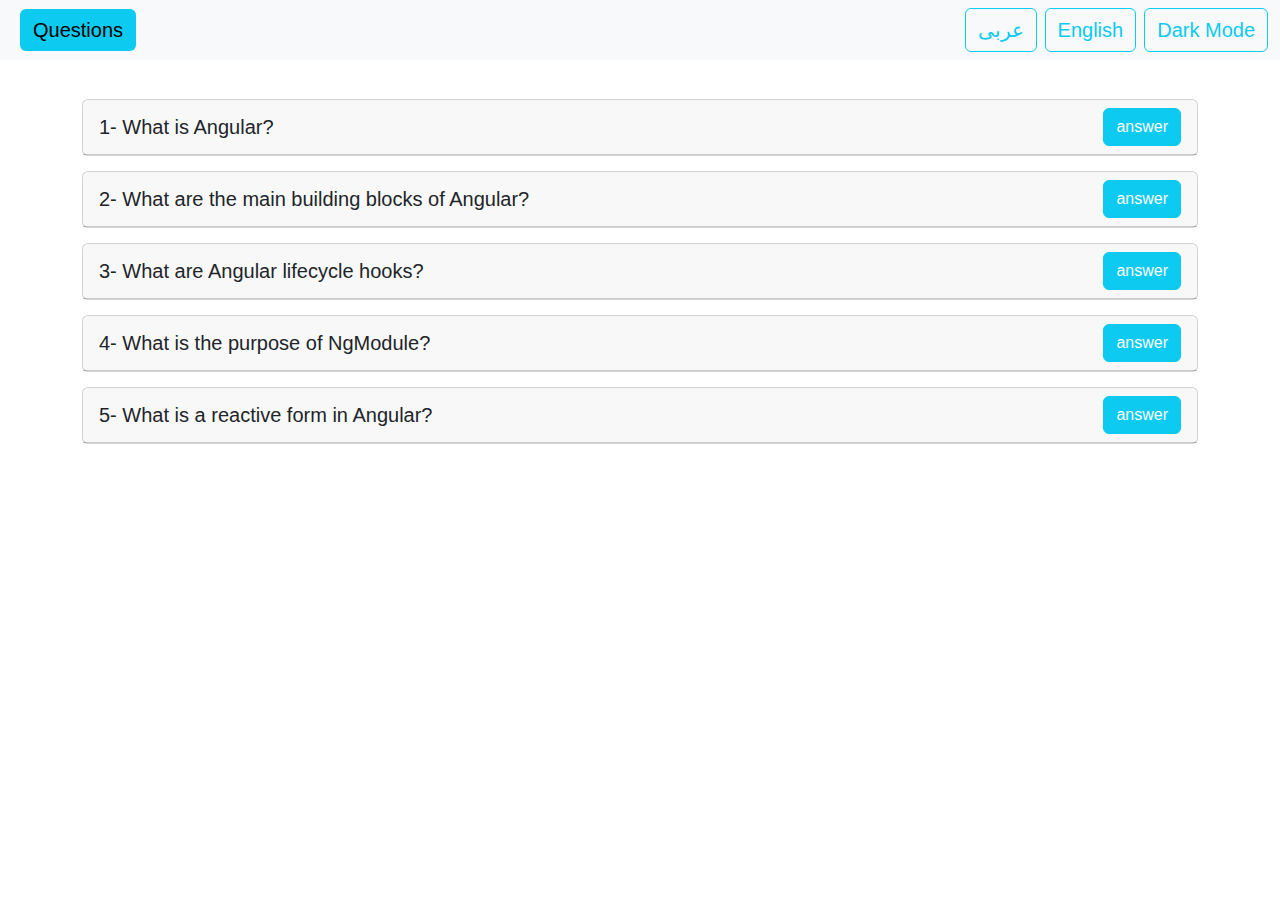
<file: browser/index.html>
<!DOCTYPE html><html lang="en" data-critters-container><head>
  <meta charset="utf-8">
  <title>QInterView</title>
  <base href="https://abanoub288.github.io/questions-live/">
  <meta name="viewport" content="width=device-width, initial-scale=1">
  <link rel="icon" type="image/x-icon" href="favicon.ico">
<style>@charset "UTF-8";:root{--bs-blue:#0d6efd;--bs-indigo:#6610f2;--bs-purple:#6f42c1;--bs-pink:#d63384;--bs-red:#dc3545;--bs-orange:#fd7e14;--bs-yellow:#ffc107;--bs-green:#198754;--bs-teal:#20c997;--bs-cyan:#0dcaf0;--bs-black:#000;--bs-white:#fff;--bs-gray:#6c757d;--bs-gray-dark:#343a40;--bs-gray-100:#f8f9fa;--bs-gray-200:#e9ecef;--bs-gray-300:#dee2e6;--bs-gray-400:#ced4da;--bs-gray-500:#adb5bd;--bs-gray-600:#6c757d;--bs-gray-700:#495057;--bs-gray-800:#343a40;--bs-gray-900:#212529;--bs-primary:#0d6efd;--bs-secondary:#6c757d;--bs-success:#198754;--bs-info:#0dcaf0;--bs-warning:#ffc107;--bs-danger:#dc3545;--bs-light:#f8f9fa;--bs-dark:#212529;--bs-primary-rgb:13,110,253;--bs-secondary-rgb:108,117,125;--bs-success-rgb:25,135,84;--bs-info-rgb:13,202,240;--bs-warning-rgb:255,193,7;--bs-danger-rgb:220,53,69;--bs-light-rgb:248,249,250;--bs-dark-rgb:33,37,41;--bs-primary-text-emphasis:#052c65;--bs-secondary-text-emphasis:#2b2f32;--bs-success-text-emphasis:#0a3622;--bs-info-text-emphasis:#055160;--bs-warning-text-emphasis:#664d03;--bs-danger-text-emphasis:#58151c;--bs-light-text-emphasis:#495057;--bs-dark-text-emphasis:#495057;--bs-primary-bg-subtle:#cfe2ff;--bs-secondary-bg-subtle:#e2e3e5;--bs-success-bg-subtle:#d1e7dd;--bs-info-bg-subtle:#cff4fc;--bs-warning-bg-subtle:#fff3cd;--bs-danger-bg-subtle:#f8d7da;--bs-light-bg-subtle:#fcfcfd;--bs-dark-bg-subtle:#ced4da;--bs-primary-border-subtle:#9ec5fe;--bs-secondary-border-subtle:#c4c8cb;--bs-success-border-subtle:#a3cfbb;--bs-info-border-subtle:#9eeaf9;--bs-warning-border-subtle:#ffe69c;--bs-danger-border-subtle:#f1aeb5;--bs-light-border-subtle:#e9ecef;--bs-dark-border-subtle:#adb5bd;--bs-white-rgb:255,255,255;--bs-black-rgb:0,0,0;--bs-font-sans-serif:system-ui,-apple-system,"Segoe UI",Roboto,"Helvetica Neue","Noto Sans","Liberation Sans",Arial,sans-serif,"Apple Color Emoji","Segoe UI Emoji","Segoe UI Symbol","Noto Color Emoji";--bs-font-monospace:SFMono-Regular,Menlo,Monaco,Consolas,"Liberation Mono","Courier New",monospace;--bs-gradient:linear-gradient(180deg, rgba(255, 255, 255, .15), rgba(255, 255, 255, 0));--bs-body-font-family:var(--bs-font-sans-serif);--bs-body-font-size:1rem;--bs-body-font-weight:400;--bs-body-line-height:1.5;--bs-body-color:#212529;--bs-body-color-rgb:33,37,41;--bs-body-bg:#fff;--bs-body-bg-rgb:255,255,255;--bs-emphasis-color:#000;--bs-emphasis-color-rgb:0,0,0;--bs-secondary-color:rgba(33, 37, 41, .75);--bs-secondary-color-rgb:33,37,41;--bs-secondary-bg:#e9ecef;--bs-secondary-bg-rgb:233,236,239;--bs-tertiary-color:rgba(33, 37, 41, .5);--bs-tertiary-color-rgb:33,37,41;--bs-tertiary-bg:#f8f9fa;--bs-tertiary-bg-rgb:248,249,250;--bs-heading-color:inherit;--bs-link-color:#0d6efd;--bs-link-color-rgb:13,110,253;--bs-link-decoration:underline;--bs-link-hover-color:#0a58ca;--bs-link-hover-color-rgb:10,88,202;--bs-code-color:#d63384;--bs-highlight-color:#212529;--bs-highlight-bg:#fff3cd;--bs-border-width:1px;--bs-border-style:solid;--bs-border-color:#dee2e6;--bs-border-color-translucent:rgba(0, 0, 0, .175);--bs-border-radius:.375rem;--bs-border-radius-sm:.25rem;--bs-border-radius-lg:.5rem;--bs-border-radius-xl:1rem;--bs-border-radius-xxl:2rem;--bs-border-radius-2xl:var(--bs-border-radius-xxl);--bs-border-radius-pill:50rem;--bs-box-shadow:0 .5rem 1rem rgba(0, 0, 0, .15);--bs-box-shadow-sm:0 .125rem .25rem rgba(0, 0, 0, .075);--bs-box-shadow-lg:0 1rem 3rem rgba(0, 0, 0, .175);--bs-box-shadow-inset:inset 0 1px 2px rgba(0, 0, 0, .075);--bs-focus-ring-width:.25rem;--bs-focus-ring-opacity:.25;--bs-focus-ring-color:rgba(13, 110, 253, .25);--bs-form-valid-color:#198754;--bs-form-valid-border-color:#198754;--bs-form-invalid-color:#dc3545;--bs-form-invalid-border-color:#dc3545}*,:after,:before{box-sizing:border-box}@media (prefers-reduced-motion:no-preference){:root{scroll-behavior:smooth}}body{margin:0;font-family:var(--bs-body-font-family);font-size:var(--bs-body-font-size);font-weight:var(--bs-body-font-weight);line-height:var(--bs-body-line-height);color:var(--bs-body-color);text-align:var(--bs-body-text-align);background-color:var(--bs-body-bg);-webkit-text-size-adjust:100%;-webkit-tap-highlight-color:transparent}h5{margin-top:0;margin-bottom:.5rem;font-weight:500;line-height:1.2;color:var(--bs-heading-color)}h5{font-size:1.25rem}a{color:rgba(var(--bs-link-color-rgb),var(--bs-link-opacity,1));text-decoration:underline}a:hover{--bs-link-color-rgb:var(--bs-link-hover-color-rgb)}button{border-radius:0}button:focus:not(:focus-visible){outline:0}button{margin:0;font-family:inherit;font-size:inherit;line-height:inherit}button{text-transform:none}button{-webkit-appearance:button}button:not(:disabled){cursor:pointer}.container,.container-fluid{--bs-gutter-x:1.5rem;--bs-gutter-y:0;width:100%;padding-right:calc(var(--bs-gutter-x) * .5);padding-left:calc(var(--bs-gutter-x) * .5);margin-right:auto;margin-left:auto}@media (min-width:576px){.container{max-width:540px}}@media (min-width:768px){.container{max-width:720px}}@media (min-width:992px){.container{max-width:960px}}@media (min-width:1200px){.container{max-width:1140px}}@media (min-width:1400px){.container{max-width:1320px}}:root{--bs-breakpoint-xs:0;--bs-breakpoint-sm:576px;--bs-breakpoint-md:768px;--bs-breakpoint-lg:992px;--bs-breakpoint-xl:1200px;--bs-breakpoint-xxl:1400px}.btn{--bs-btn-padding-x:.75rem;--bs-btn-padding-y:.375rem;--bs-btn-font-family: ;--bs-btn-font-size:1rem;--bs-btn-font-weight:400;--bs-btn-line-height:1.5;--bs-btn-color:var(--bs-body-color);--bs-btn-bg:transparent;--bs-btn-border-width:var(--bs-border-width);--bs-btn-border-color:transparent;--bs-btn-border-radius:var(--bs-border-radius);--bs-btn-hover-border-color:transparent;--bs-btn-box-shadow:inset 0 1px 0 rgba(255, 255, 255, .15),0 1px 1px rgba(0, 0, 0, .075);--bs-btn-disabled-opacity:.65;--bs-btn-focus-box-shadow:0 0 0 .25rem rgba(var(--bs-btn-focus-shadow-rgb), .5);display:inline-block;padding:var(--bs-btn-padding-y) var(--bs-btn-padding-x);font-family:var(--bs-btn-font-family);font-size:var(--bs-btn-font-size);font-weight:var(--bs-btn-font-weight);line-height:var(--bs-btn-line-height);color:var(--bs-btn-color);text-align:center;text-decoration:none;vertical-align:middle;cursor:pointer;-webkit-user-select:none;-moz-user-select:none;user-select:none;border:var(--bs-btn-border-width) solid var(--bs-btn-border-color);border-radius:var(--bs-btn-border-radius);background-color:var(--bs-btn-bg);transition:color .15s ease-in-out,background-color .15s ease-in-out,border-color .15s ease-in-out,box-shadow .15s ease-in-out}@media (prefers-reduced-motion:reduce){.btn{transition:none}}.btn:hover{color:var(--bs-btn-hover-color);background-color:var(--bs-btn-hover-bg);border-color:var(--bs-btn-hover-border-color)}.btn:focus-visible{color:var(--bs-btn-hover-color);background-color:var(--bs-btn-hover-bg);border-color:var(--bs-btn-hover-border-color);outline:0;box-shadow:var(--bs-btn-focus-box-shadow)}.btn:first-child:active,:not(.btn-check)+.btn:active{color:var(--bs-btn-active-color);background-color:var(--bs-btn-active-bg);border-color:var(--bs-btn-active-border-color)}.btn:first-child:active:focus-visible,:not(.btn-check)+.btn:active:focus-visible{box-shadow:var(--bs-btn-focus-box-shadow)}.btn:disabled{color:var(--bs-btn-disabled-color);pointer-events:none;background-color:var(--bs-btn-disabled-bg);border-color:var(--bs-btn-disabled-border-color);opacity:var(--bs-btn-disabled-opacity)}.btn-info{--bs-btn-color:#000;--bs-btn-bg:#0dcaf0;--bs-btn-border-color:#0dcaf0;--bs-btn-hover-color:#000;--bs-btn-hover-bg:#31d2f2;--bs-btn-hover-border-color:#25cff2;--bs-btn-focus-shadow-rgb:11,172,204;--bs-btn-active-color:#000;--bs-btn-active-bg:#3dd5f3;--bs-btn-active-border-color:#25cff2;--bs-btn-active-shadow:inset 0 3px 5px rgba(0, 0, 0, .125);--bs-btn-disabled-color:#000;--bs-btn-disabled-bg:#0dcaf0;--bs-btn-disabled-border-color:#0dcaf0}.btn-outline-info{--bs-btn-color:#0dcaf0;--bs-btn-border-color:#0dcaf0;--bs-btn-hover-color:#000;--bs-btn-hover-bg:#0dcaf0;--bs-btn-hover-border-color:#0dcaf0;--bs-btn-focus-shadow-rgb:13,202,240;--bs-btn-active-color:#000;--bs-btn-active-bg:#0dcaf0;--bs-btn-active-border-color:#0dcaf0;--bs-btn-active-shadow:inset 0 3px 5px rgba(0, 0, 0, .125);--bs-btn-disabled-color:#0dcaf0;--bs-btn-disabled-bg:transparent;--bs-btn-disabled-border-color:#0dcaf0;--bs-gradient:none}.collapse:not(.show){display:none}.navbar{--bs-navbar-padding-x:0;--bs-navbar-padding-y:.5rem;--bs-navbar-color:rgba(var(--bs-emphasis-color-rgb), .65);--bs-navbar-hover-color:rgba(var(--bs-emphasis-color-rgb), .8);--bs-navbar-disabled-color:rgba(var(--bs-emphasis-color-rgb), .3);--bs-navbar-active-color:rgba(var(--bs-emphasis-color-rgb), 1);--bs-navbar-brand-padding-y:.3125rem;--bs-navbar-brand-margin-end:1rem;--bs-navbar-brand-font-size:1.25rem;--bs-navbar-brand-color:rgba(var(--bs-emphasis-color-rgb), 1);--bs-navbar-brand-hover-color:rgba(var(--bs-emphasis-color-rgb), 1);--bs-navbar-nav-link-padding-x:.5rem;--bs-navbar-toggler-padding-y:.25rem;--bs-navbar-toggler-padding-x:.75rem;--bs-navbar-toggler-font-size:1.25rem;--bs-navbar-toggler-icon-bg:url("data:image/svg+xml,%3csvg xmlns='http://www.w3.org/2000/svg' viewBox='0 0 30 30'%3e%3cpath stroke='rgba%2833, 37, 41, 0.75%29' stroke-linecap='round' stroke-miterlimit='10' stroke-width='2' d='M4 7h22M4 15h22M4 23h22'/%3e%3c/svg%3e");--bs-navbar-toggler-border-color:rgba(var(--bs-emphasis-color-rgb), .15);--bs-navbar-toggler-border-radius:var(--bs-border-radius);--bs-navbar-toggler-focus-width:.25rem;--bs-navbar-toggler-transition:box-shadow .15s ease-in-out;position:relative;display:flex;flex-wrap:wrap;align-items:center;justify-content:space-between;padding:var(--bs-navbar-padding-y) var(--bs-navbar-padding-x)}.navbar>.container-fluid{display:flex;flex-wrap:inherit;align-items:center;justify-content:space-between}.navbar-brand{padding-top:var(--bs-navbar-brand-padding-y);padding-bottom:var(--bs-navbar-brand-padding-y);margin-right:var(--bs-navbar-brand-margin-end);font-size:var(--bs-navbar-brand-font-size);color:var(--bs-navbar-brand-color);text-decoration:none;white-space:nowrap}.navbar-brand:focus,.navbar-brand:hover{color:var(--bs-navbar-brand-hover-color)}.card{--bs-card-spacer-y:1rem;--bs-card-spacer-x:1rem;--bs-card-title-spacer-y:.5rem;--bs-card-title-color: ;--bs-card-subtitle-color: ;--bs-card-border-width:var(--bs-border-width);--bs-card-border-color:var(--bs-border-color-translucent);--bs-card-border-radius:var(--bs-border-radius);--bs-card-box-shadow: ;--bs-card-inner-border-radius:calc(var(--bs-border-radius) - (var(--bs-border-width)));--bs-card-cap-padding-y:.5rem;--bs-card-cap-padding-x:1rem;--bs-card-cap-bg:rgba(var(--bs-body-color-rgb), .03);--bs-card-cap-color: ;--bs-card-height: ;--bs-card-color: ;--bs-card-bg:var(--bs-body-bg);--bs-card-img-overlay-padding:1rem;--bs-card-group-margin:.75rem;position:relative;display:flex;flex-direction:column;min-width:0;height:var(--bs-card-height);color:var(--bs-body-color);word-wrap:break-word;background-color:var(--bs-card-bg);background-clip:border-box;border:var(--bs-card-border-width) solid var(--bs-card-border-color);border-radius:var(--bs-card-border-radius)}.card-body{flex:1 1 auto;padding:var(--bs-card-spacer-y) var(--bs-card-spacer-x);color:var(--bs-card-color)}.card-header{padding:var(--bs-card-cap-padding-y) var(--bs-card-cap-padding-x);margin-bottom:0;color:var(--bs-card-cap-color);background-color:var(--bs-card-cap-bg);border-bottom:var(--bs-card-border-width) solid var(--bs-card-border-color)}.card-header:first-child{border-radius:var(--bs-card-inner-border-radius) var(--bs-card-inner-border-radius) 0 0}.d-flex{display:flex!important}.justify-content-between{justify-content:space-between!important}.align-items-center{align-items:center!important}.m-5{margin:3rem!important}.mx-2{margin-right:.5rem!important;margin-left:.5rem!important}.mb-0{margin-bottom:0!important}.fs-5{font-size:1.25rem!important}.text-white{--bs-text-opacity:1;color:rgba(var(--bs-white-rgb),var(--bs-text-opacity))!important}.bg-info{--bs-bg-opacity:1;background-color:rgba(var(--bs-info-rgb),var(--bs-bg-opacity))!important}.bg-body-tertiary{--bs-bg-opacity:1;background-color:rgba(var(--bs-tertiary-bg-rgb),var(--bs-bg-opacity))!important}*{box-sizing:border-box}body{padding:0;margin:0;font-family:sans-serif}
</style><link rel="stylesheet" href="styles-WQ7IU4EZ.css" media="print" onload="this.media='all'"><noscript><link rel="stylesheet" href="styles-WQ7IU4EZ.css"></noscript><style ng-app-id="ng">.card[_ngcontent-ng-c1432582791]{margin-top:15px}</style></head>
<body><!--nghm-->
  <app-root _nghost-ng-c1505801233 ng-version="17.3.12" ngh="0" ng-server-context="ssg"><app-header _ngcontent-ng-c1505801233 _nghost-ng-c52514957 ngh="0"><nav _ngcontent-ng-c52514957 class="navbar bg-body-tertiary"><div _ngcontent-ng-c52514957 class="container-fluid"><a _ngcontent-ng-c52514957 class="navbar-brand btn bg-info fs-5 mx-2">Questions</a><div _ngcontent-ng-c52514957><button _ngcontent-ng-c52514957 class="btn btn-outline-info fs-5">عربى</button><button _ngcontent-ng-c52514957 class="btn btn-outline-info fs-5 mx-2">English</button><button _ngcontent-ng-c52514957 class="btn btn-outline-info fs-5"> Dark Mode </button></div></div></nav></app-header><div _ngcontent-ng-c1505801233 class="container" dir="ltr"><app-home _ngcontent-ng-c1505801233 class="m-5" _nghost-ng-c1432582791 ngh="1"><div _ngcontent-ng-c1432582791 class="card"><div _ngcontent-ng-c1432582791 class="card-header d-flex justify-content-between align-items-center"><h5 _ngcontent-ng-c1432582791 class="mb-0">1- What is Angular?</h5><button _ngcontent-ng-c1432582791 data-bs-toggle="collapse" aria-expanded="false" class="btn btn-info text-white" data-bs-target="#answer1" aria-controls="answer1">answer </button></div><div _ngcontent-ng-c1432582791 class="collapse" id="answer1"><div _ngcontent-ng-c1432582791 class="card-body"> Angular is a TypeScript-based open-source web application framework developed by Google. It is used to build dynamic, single-page web applications (SPAs) by combining declarative templates, dependency injection, and powerful tools for building user interfaces. </div></div></div><div _ngcontent-ng-c1432582791 class="card"><div _ngcontent-ng-c1432582791 class="card-header d-flex justify-content-between align-items-center"><h5 _ngcontent-ng-c1432582791 class="mb-0">2- What are the main building blocks of Angular?</h5><button _ngcontent-ng-c1432582791 data-bs-toggle="collapse" aria-expanded="false" class="btn btn-info text-white" data-bs-target="#answer2" aria-controls="answer2">answer </button></div><div _ngcontent-ng-c1432582791 class="collapse" id="answer2"><div _ngcontent-ng-c1432582791 class="card-body"> The main building blocks of Angular are: Modules: Containers for related components, directives, pipes, and services. Components: The basic building block of the UI, defined using TypeScript classes and HTML templates. Templates: Define the view of a component using HTML and Angular's template syntax. Directives: Extend the behavior of HTML elements (e.g., *ngIf, *ngFor). Services: Used to share data or logic across components. Dependency Injection (DI): A design pattern used to inject services into components. </div></div></div><div _ngcontent-ng-c1432582791 class="card"><div _ngcontent-ng-c1432582791 class="card-header d-flex justify-content-between align-items-center"><h5 _ngcontent-ng-c1432582791 class="mb-0">3- What are Angular lifecycle hooks?</h5><button _ngcontent-ng-c1432582791 data-bs-toggle="collapse" aria-expanded="false" class="btn btn-info text-white" data-bs-target="#answer3" aria-controls="answer3">answer </button></div><div _ngcontent-ng-c1432582791 class="collapse" id="answer3"><div _ngcontent-ng-c1432582791 class="card-body"> Angular lifecycle hooks are methods that allow you to act at specific points during a component's life. Examples include: ngOnInit: Called after the component is initialized. ngOnChanges: Called when input properties change. ngOnDestroy: Called just before the component is destroyed. </div></div></div><div _ngcontent-ng-c1432582791 class="card"><div _ngcontent-ng-c1432582791 class="card-header d-flex justify-content-between align-items-center"><h5 _ngcontent-ng-c1432582791 class="mb-0">4-  What is the purpose of NgModule?</h5><button _ngcontent-ng-c1432582791 data-bs-toggle="collapse" aria-expanded="false" class="btn btn-info text-white" data-bs-target="#answer4" aria-controls="answer4">answer </button></div><div _ngcontent-ng-c1432582791 class="collapse" id="answer4"><div _ngcontent-ng-c1432582791 class="card-body"> NgModule is a decorator that defines a module in Angular. It organizes components, directives, pipes, and services into cohesive blocks of functionality. </div></div></div><div _ngcontent-ng-c1432582791 class="card"><div _ngcontent-ng-c1432582791 class="card-header d-flex justify-content-between align-items-center"><h5 _ngcontent-ng-c1432582791 class="mb-0">5- What is a reactive form in Angular?</h5><button _ngcontent-ng-c1432582791 data-bs-toggle="collapse" aria-expanded="false" class="btn btn-info text-white" data-bs-target="#answer5" aria-controls="answer5">answer </button></div><div _ngcontent-ng-c1432582791 class="collapse" id="answer5"><div _ngcontent-ng-c1432582791 class="card-body"> Reactive forms use a model-driven approach to manage form inputs. They provide more control over form validation and state. </div></div></div><!----></app-home></div></app-root>
<script src="polyfills-FFHMD2TL.js" type="module"></script><script src="scripts-3WCNOC3Q.js" defer></script><script src="main-TE2Z67FR.js" type="module"></script>

<script id="ng-state" type="application/json">{"__nghData__":[{},{"t":{"0":"t0"},"c":{"0":[{"i":"t0","r":1,"x":5}]}}]}</script></body></html>
</file>
<file: browser/styles-WQ7IU4EZ.css>
@charset "UTF-8";:root,[data-bs-theme=light]{--bs-blue:#0d6efd;--bs-indigo:#6610f2;--bs-purple:#6f42c1;--bs-pink:#d63384;--bs-red:#dc3545;--bs-orange:#fd7e14;--bs-yellow:#ffc107;--bs-green:#198754;--bs-teal:#20c997;--bs-cyan:#0dcaf0;--bs-black:#000;--bs-white:#fff;--bs-gray:#6c757d;--bs-gray-dark:#343a40;--bs-gray-100:#f8f9fa;--bs-gray-200:#e9ecef;--bs-gray-300:#dee2e6;--bs-gray-400:#ced4da;--bs-gray-500:#adb5bd;--bs-gray-600:#6c757d;--bs-gray-700:#495057;--bs-gray-800:#343a40;--bs-gray-900:#212529;--bs-primary:#0d6efd;--bs-secondary:#6c757d;--bs-success:#198754;--bs-info:#0dcaf0;--bs-warning:#ffc107;--bs-danger:#dc3545;--bs-light:#f8f9fa;--bs-dark:#212529;--bs-primary-rgb:13,110,253;--bs-secondary-rgb:108,117,125;--bs-success-rgb:25,135,84;--bs-info-rgb:13,202,240;--bs-warning-rgb:255,193,7;--bs-danger-rgb:220,53,69;--bs-light-rgb:248,249,250;--bs-dark-rgb:33,37,41;--bs-primary-text-emphasis:#052c65;--bs-secondary-text-emphasis:#2b2f32;--bs-success-text-emphasis:#0a3622;--bs-info-text-emphasis:#055160;--bs-warning-text-emphasis:#664d03;--bs-danger-text-emphasis:#58151c;--bs-light-text-emphasis:#495057;--bs-dark-text-emphasis:#495057;--bs-primary-bg-subtle:#cfe2ff;--bs-secondary-bg-subtle:#e2e3e5;--bs-success-bg-subtle:#d1e7dd;--bs-info-bg-subtle:#cff4fc;--bs-warning-bg-subtle:#fff3cd;--bs-danger-bg-subtle:#f8d7da;--bs-light-bg-subtle:#fcfcfd;--bs-dark-bg-subtle:#ced4da;--bs-primary-border-subtle:#9ec5fe;--bs-secondary-border-subtle:#c4c8cb;--bs-success-border-subtle:#a3cfbb;--bs-info-border-subtle:#9eeaf9;--bs-warning-border-subtle:#ffe69c;--bs-danger-border-subtle:#f1aeb5;--bs-light-border-subtle:#e9ecef;--bs-dark-border-subtle:#adb5bd;--bs-white-rgb:255,255,255;--bs-black-rgb:0,0,0;--bs-font-sans-serif:system-ui,-apple-system,"Segoe UI",Roboto,"Helvetica Neue","Noto Sans","Liberation Sans",Arial,sans-serif,"Apple Color Emoji","Segoe UI Emoji","Segoe UI Symbol","Noto Color Emoji";--bs-font-monospace:SFMono-Regular,Menlo,Monaco,Consolas,"Liberation Mono","Courier New",monospace;--bs-gradient:linear-gradient(180deg, rgba(255, 255, 255, .15), rgba(255, 255, 255, 0));--bs-body-font-family:var(--bs-font-sans-serif);--bs-body-font-size:1rem;--bs-body-font-weight:400;--bs-body-line-height:1.5;--bs-body-color:#212529;--bs-body-color-rgb:33,37,41;--bs-body-bg:#fff;--bs-body-bg-rgb:255,255,255;--bs-emphasis-color:#000;--bs-emphasis-color-rgb:0,0,0;--bs-secondary-color:rgba(33, 37, 41, .75);--bs-secondary-color-rgb:33,37,41;--bs-secondary-bg:#e9ecef;--bs-secondary-bg-rgb:233,236,239;--bs-tertiary-color:rgba(33, 37, 41, .5);--bs-tertiary-color-rgb:33,37,41;--bs-tertiary-bg:#f8f9fa;--bs-tertiary-bg-rgb:248,249,250;--bs-heading-color:inherit;--bs-link-color:#0d6efd;--bs-link-color-rgb:13,110,253;--bs-link-decoration:underline;--bs-link-hover-color:#0a58ca;--bs-link-hover-color-rgb:10,88,202;--bs-code-color:#d63384;--bs-highlight-color:#212529;--bs-highlight-bg:#fff3cd;--bs-border-width:1px;--bs-border-style:solid;--bs-border-color:#dee2e6;--bs-border-color-translucent:rgba(0, 0, 0, .175);--bs-border-radius:.375rem;--bs-border-radius-sm:.25rem;--bs-border-radius-lg:.5rem;--bs-border-radius-xl:1rem;--bs-border-radius-xxl:2rem;--bs-border-radius-2xl:var(--bs-border-radius-xxl);--bs-border-radius-pill:50rem;--bs-box-shadow:0 .5rem 1rem rgba(0, 0, 0, .15);--bs-box-shadow-sm:0 .125rem .25rem rgba(0, 0, 0, .075);--bs-box-shadow-lg:0 1rem 3rem rgba(0, 0, 0, .175);--bs-box-shadow-inset:inset 0 1px 2px rgba(0, 0, 0, .075);--bs-focus-ring-width:.25rem;--bs-focus-ring-opacity:.25;--bs-focus-ring-color:rgba(13, 110, 253, .25);--bs-form-valid-color:#198754;--bs-form-valid-border-color:#198754;--bs-form-invalid-color:#dc3545;--bs-form-invalid-border-color:#dc3545}[data-bs-theme=dark]{color-scheme:dark;--bs-body-color:#dee2e6;--bs-body-color-rgb:222,226,230;--bs-body-bg:#212529;--bs-body-bg-rgb:33,37,41;--bs-emphasis-color:#fff;--bs-emphasis-color-rgb:255,255,255;--bs-secondary-color:rgba(222, 226, 230, .75);--bs-secondary-color-rgb:222,226,230;--bs-secondary-bg:#343a40;--bs-secondary-bg-rgb:52,58,64;--bs-tertiary-color:rgba(222, 226, 230, .5);--bs-tertiary-color-rgb:222,226,230;--bs-tertiary-bg:#2b3035;--bs-tertiary-bg-rgb:43,48,53;--bs-primary-text-emphasis:#6ea8fe;--bs-secondary-text-emphasis:#a7acb1;--bs-success-text-emphasis:#75b798;--bs-info-text-emphasis:#6edff6;--bs-warning-text-emphasis:#ffda6a;--bs-danger-text-emphasis:#ea868f;--bs-light-text-emphasis:#f8f9fa;--bs-dark-text-emphasis:#dee2e6;--bs-primary-bg-subtle:#031633;--bs-secondary-bg-subtle:#161719;--bs-success-bg-subtle:#051b11;--bs-info-bg-subtle:#032830;--bs-warning-bg-subtle:#332701;--bs-danger-bg-subtle:#2c0b0e;--bs-light-bg-subtle:#343a40;--bs-dark-bg-subtle:#1a1d20;--bs-primary-border-subtle:#084298;--bs-secondary-border-subtle:#41464b;--bs-success-border-subtle:#0f5132;--bs-info-border-subtle:#087990;--bs-warning-border-subtle:#997404;--bs-danger-border-subtle:#842029;--bs-light-border-subtle:#495057;--bs-dark-border-subtle:#343a40;--bs-heading-color:inherit;--bs-link-color:#6ea8fe;--bs-link-hover-color:#8bb9fe;--bs-link-color-rgb:110,168,254;--bs-link-hover-color-rgb:139,185,254;--bs-code-color:#e685b5;--bs-highlight-color:#dee2e6;--bs-highlight-bg:#664d03;--bs-border-color:#495057;--bs-border-color-translucent:rgba(255, 255, 255, .15);--bs-form-valid-color:#75b798;--bs-form-valid-border-color:#75b798;--bs-form-invalid-color:#ea868f;--bs-form-invalid-border-color:#ea868f}*,:after,:before{box-sizing:border-box}@media (prefers-reduced-motion:no-preference){:root{scroll-behavior:smooth}}body{margin:0;font-family:var(--bs-body-font-family);font-size:var(--bs-body-font-size);font-weight:var(--bs-body-font-weight);line-height:var(--bs-body-line-height);color:var(--bs-body-color);text-align:var(--bs-body-text-align);background-color:var(--bs-body-bg);-webkit-text-size-adjust:100%;-webkit-tap-highlight-color:transparent}hr{margin:1rem 0;color:inherit;border:0;border-top:var(--bs-border-width) solid;opacity:.25}.h1,.h2,.h3,.h4,.h5,.h6,h1,h2,h3,h4,h5,h6{margin-top:0;margin-bottom:.5rem;font-weight:500;line-height:1.2;color:var(--bs-heading-color)}.h1,h1{font-size:calc(1.375rem + 1.5vw)}@media (min-width:1200px){.h1,h1{font-size:2.5rem}}.h2,h2{font-size:calc(1.325rem + .9vw)}@media (min-width:1200px){.h2,h2{font-size:2rem}}.h3,h3{font-size:calc(1.3rem + .6vw)}@media (min-width:1200px){.h3,h3{font-size:1.75rem}}.h4,h4{font-size:calc(1.275rem + .3vw)}@media (min-width:1200px){.h4,h4{font-size:1.5rem}}.h5,h5{font-size:1.25rem}.h6,h6{font-size:1rem}p{margin-top:0;margin-bottom:1rem}abbr[title]{-webkit-text-decoration:underline dotted;text-decoration:underline dotted;cursor:help;-webkit-text-decoration-skip-ink:none;text-decoration-skip-ink:none}address{margin-bottom:1rem;font-style:normal;line-height:inherit}ol,ul{padding-left:2rem}dl,ol,ul{margin-top:0;margin-bottom:1rem}ol ol,ol ul,ul ol,ul ul{margin-bottom:0}dt{font-weight:700}dd{margin-bottom:.5rem;margin-left:0}blockquote{margin:0 0 1rem}b,strong{font-weight:bolder}.small,small{font-size:.875em}.mark,mark{padding:.1875em;color:var(--bs-highlight-color);background-color:var(--bs-highlight-bg)}sub,sup{position:relative;font-size:.75em;line-height:0;vertical-align:baseline}sub{bottom:-.25em}sup{top:-.5em}a{color:rgba(var(--bs-link-color-rgb),var(--bs-link-opacity,1));text-decoration:underline}a:hover{--bs-link-color-rgb:var(--bs-link-hover-color-rgb)}a:not([href]):not([class]),a:not([href]):not([class]):hover{color:inherit;text-decoration:none}code,kbd,pre,samp{font-family:var(--bs-font-monospace);font-size:1em}pre{display:block;margin-top:0;margin-bottom:1rem;overflow:auto;font-size:.875em}pre code{font-size:inherit;color:inherit;word-break:normal}code{font-size:.875em;color:var(--bs-code-color);word-wrap:break-word}a>code{color:inherit}kbd{padding:.1875rem .375rem;font-size:.875em;color:var(--bs-body-bg);background-color:var(--bs-body-color);border-radius:.25rem}kbd kbd{padding:0;font-size:1em}figure{margin:0 0 1rem}img,svg{vertical-align:middle}table{caption-side:bottom;border-collapse:collapse}caption{padding-top:.5rem;padding-bottom:.5rem;color:var(--bs-secondary-color);text-align:left}th{text-align:inherit;text-align:-webkit-match-parent}tbody,td,tfoot,th,thead,tr{border-color:inherit;border-style:solid;border-width:0}label{display:inline-block}button{border-radius:0}button:focus:not(:focus-visible){outline:0}button,input,optgroup,select,textarea{margin:0;font-family:inherit;font-size:inherit;line-height:inherit}button,select{text-transform:none}[role=button]{cursor:pointer}select{word-wrap:normal}select:disabled{opacity:1}[list]:not([type=date]):not([type=datetime-local]):not([type=month]):not([type=week]):not([type=time])::-webkit-calendar-picker-indicator{display:none!important}[type=button],[type=reset],[type=submit],button{-webkit-appearance:button}[type=button]:not(:disabled),[type=reset]:not(:disabled),[type=submit]:not(:disabled),button:not(:disabled){cursor:pointer}::-moz-focus-inner{padding:0;border-style:none}textarea{resize:vertical}fieldset{min-width:0;padding:0;margin:0;border:0}legend{float:left;width:100%;padding:0;margin-bottom:.5rem;font-size:calc(1.275rem + .3vw);line-height:inherit}@media (min-width:1200px){legend{font-size:1.5rem}}legend+*{clear:left}::-webkit-datetime-edit-day-field,::-webkit-datetime-edit-fields-wrapper,::-webkit-datetime-edit-hour-field,::-webkit-datetime-edit-minute,::-webkit-datetime-edit-month-field,::-webkit-datetime-edit-text,::-webkit-datetime-edit-year-field{padding:0}::-webkit-inner-spin-button{height:auto}[type=search]{-webkit-appearance:textfield;outline-offset:-2px}::-webkit-search-decoration{-webkit-appearance:none}::-webkit-color-swatch-wrapper{padding:0}::-webkit-file-upload-button{font:inherit;-webkit-appearance:button}::file-selector-button{font:inherit;-webkit-appearance:button}output{display:inline-block}iframe{border:0}summary{display:list-item;cursor:pointer}progress{vertical-align:baseline}[hidden]{display:none!important}.lead{font-size:1.25rem;font-weight:300}.display-1{font-size:calc(1.625rem + 4.5vw);font-weight:300;line-height:1.2}@media (min-width:1200px){.display-1{font-size:5rem}}.display-2{font-size:calc(1.575rem + 3.9vw);font-weight:300;line-height:1.2}@media (min-width:1200px){.display-2{font-size:4.5rem}}.display-3{font-size:calc(1.525rem + 3.3vw);font-weight:300;line-height:1.2}@media (min-width:1200px){.display-3{font-size:4rem}}.display-4{font-size:calc(1.475rem + 2.7vw);font-weight:300;line-height:1.2}@media (min-width:1200px){.display-4{font-size:3.5rem}}.display-5{font-size:calc(1.425rem + 2.1vw);font-weight:300;line-height:1.2}@media (min-width:1200px){.display-5{font-size:3rem}}.display-6{font-size:calc(1.375rem + 1.5vw);font-weight:300;line-height:1.2}@media (min-width:1200px){.display-6{font-size:2.5rem}}.list-unstyled,.list-inline{padding-left:0;list-style:none}.list-inline-item{display:inline-block}.list-inline-item:not(:last-child){margin-right:.5rem}.initialism{font-size:.875em;text-transform:uppercase}.blockquote{margin-bottom:1rem;font-size:1.25rem}.blockquote>:last-child{margin-bottom:0}.blockquote-footer{margin-top:-1rem;margin-bottom:1rem;font-size:.875em;color:#6c757d}.blockquote-footer:before{content:"\2014\a0"}.img-fluid{max-width:100%;height:auto}.img-thumbnail{padding:.25rem;background-color:var(--bs-body-bg);border:var(--bs-border-width) solid var(--bs-border-color);border-radius:var(--bs-border-radius);max-width:100%;height:auto}.figure{display:inline-block}.figure-img{margin-bottom:.5rem;line-height:1}.figure-caption{font-size:.875em;color:var(--bs-secondary-color)}.container,.container-fluid,.container-lg,.container-md,.container-sm,.container-xl,.container-xxl{--bs-gutter-x:1.5rem;--bs-gutter-y:0;width:100%;padding-right:calc(var(--bs-gutter-x) * .5);padding-left:calc(var(--bs-gutter-x) * .5);margin-right:auto;margin-left:auto}@media (min-width:576px){.container,.container-sm{max-width:540px}}@media (min-width:768px){.container,.container-md,.container-sm{max-width:720px}}@media (min-width:992px){.container,.container-lg,.container-md,.container-sm{max-width:960px}}@media (min-width:1200px){.container,.container-lg,.container-md,.container-sm,.container-xl{max-width:1140px}}@media (min-width:1400px){.container,.container-lg,.container-md,.container-sm,.container-xl,.container-xxl{max-width:1320px}}:root{--bs-breakpoint-xs:0;--bs-breakpoint-sm:576px;--bs-breakpoint-md:768px;--bs-breakpoint-lg:992px;--bs-breakpoint-xl:1200px;--bs-breakpoint-xxl:1400px}.row{--bs-gutter-x:1.5rem;--bs-gutter-y:0;display:flex;flex-wrap:wrap;margin-top:calc(-1 * var(--bs-gutter-y));margin-right:calc(-.5 * var(--bs-gutter-x));margin-left:calc(-.5 * var(--bs-gutter-x))}.row>*{flex-shrink:0;width:100%;max-width:100%;padding-right:calc(var(--bs-gutter-x) * .5);padding-left:calc(var(--bs-gutter-x) * .5);margin-top:var(--bs-gutter-y)}.col{flex:1 0 0%}.row-cols-auto>*{flex:0 0 auto;width:auto}.row-cols-1>*{flex:0 0 auto;width:100%}.row-cols-2>*{flex:0 0 auto;width:50%}.row-cols-3>*{flex:0 0 auto;width:33.33333333%}.row-cols-4>*{flex:0 0 auto;width:25%}.row-cols-5>*{flex:0 0 auto;width:20%}.row-cols-6>*{flex:0 0 auto;width:16.66666667%}.col-auto{flex:0 0 auto;width:auto}.col-1{flex:0 0 auto;width:8.33333333%}.col-2{flex:0 0 auto;width:16.66666667%}.col-3{flex:0 0 auto;width:25%}.col-4{flex:0 0 auto;width:33.33333333%}.col-5{flex:0 0 auto;width:41.66666667%}.col-6{flex:0 0 auto;width:50%}.col-7{flex:0 0 auto;width:58.33333333%}.col-8{flex:0 0 auto;width:66.66666667%}.col-9{flex:0 0 auto;width:75%}.col-10{flex:0 0 auto;width:83.33333333%}.col-11{flex:0 0 auto;width:91.66666667%}.col-12{flex:0 0 auto;width:100%}.offset-1{margin-left:8.33333333%}.offset-2{margin-left:16.66666667%}.offset-3{margin-left:25%}.offset-4{margin-left:33.33333333%}.offset-5{margin-left:41.66666667%}.offset-6{margin-left:50%}.offset-7{margin-left:58.33333333%}.offset-8{margin-left:66.66666667%}.offset-9{margin-left:75%}.offset-10{margin-left:83.33333333%}.offset-11{margin-left:91.66666667%}.g-0,.gx-0{--bs-gutter-x:0}.g-0,.gy-0{--bs-gutter-y:0}.g-1,.gx-1{--bs-gutter-x:.25rem}.g-1,.gy-1{--bs-gutter-y:.25rem}.g-2,.gx-2{--bs-gutter-x:.5rem}.g-2,.gy-2{--bs-gutter-y:.5rem}.g-3,.gx-3{--bs-gutter-x:1rem}.g-3,.gy-3{--bs-gutter-y:1rem}.g-4,.gx-4{--bs-gutter-x:1.5rem}.g-4,.gy-4{--bs-gutter-y:1.5rem}.g-5,.gx-5{--bs-gutter-x:3rem}.g-5,.gy-5{--bs-gutter-y:3rem}@media (min-width:576px){.col-sm{flex:1 0 0%}.row-cols-sm-auto>*{flex:0 0 auto;width:auto}.row-cols-sm-1>*{flex:0 0 auto;width:100%}.row-cols-sm-2>*{flex:0 0 auto;width:50%}.row-cols-sm-3>*{flex:0 0 auto;width:33.33333333%}.row-cols-sm-4>*{flex:0 0 auto;width:25%}.row-cols-sm-5>*{flex:0 0 auto;width:20%}.row-cols-sm-6>*{flex:0 0 auto;width:16.66666667%}.col-sm-auto{flex:0 0 auto;width:auto}.col-sm-1{flex:0 0 auto;width:8.33333333%}.col-sm-2{flex:0 0 auto;width:16.66666667%}.col-sm-3{flex:0 0 auto;width:25%}.col-sm-4{flex:0 0 auto;width:33.33333333%}.col-sm-5{flex:0 0 auto;width:41.66666667%}.col-sm-6{flex:0 0 auto;width:50%}.col-sm-7{flex:0 0 auto;width:58.33333333%}.col-sm-8{flex:0 0 auto;width:66.66666667%}.col-sm-9{flex:0 0 auto;width:75%}.col-sm-10{flex:0 0 auto;width:83.33333333%}.col-sm-11{flex:0 0 auto;width:91.66666667%}.col-sm-12{flex:0 0 auto;width:100%}.offset-sm-0{margin-left:0}.offset-sm-1{margin-left:8.33333333%}.offset-sm-2{margin-left:16.66666667%}.offset-sm-3{margin-left:25%}.offset-sm-4{margin-left:33.33333333%}.offset-sm-5{margin-left:41.66666667%}.offset-sm-6{margin-left:50%}.offset-sm-7{margin-left:58.33333333%}.offset-sm-8{margin-left:66.66666667%}.offset-sm-9{margin-left:75%}.offset-sm-10{margin-left:83.33333333%}.offset-sm-11{margin-left:91.66666667%}.g-sm-0,.gx-sm-0{--bs-gutter-x:0}.g-sm-0,.gy-sm-0{--bs-gutter-y:0}.g-sm-1,.gx-sm-1{--bs-gutter-x:.25rem}.g-sm-1,.gy-sm-1{--bs-gutter-y:.25rem}.g-sm-2,.gx-sm-2{--bs-gutter-x:.5rem}.g-sm-2,.gy-sm-2{--bs-gutter-y:.5rem}.g-sm-3,.gx-sm-3{--bs-gutter-x:1rem}.g-sm-3,.gy-sm-3{--bs-gutter-y:1rem}.g-sm-4,.gx-sm-4{--bs-gutter-x:1.5rem}.g-sm-4,.gy-sm-4{--bs-gutter-y:1.5rem}.g-sm-5,.gx-sm-5{--bs-gutter-x:3rem}.g-sm-5,.gy-sm-5{--bs-gutter-y:3rem}}@media (min-width:768px){.col-md{flex:1 0 0%}.row-cols-md-auto>*{flex:0 0 auto;width:auto}.row-cols-md-1>*{flex:0 0 auto;width:100%}.row-cols-md-2>*{flex:0 0 auto;width:50%}.row-cols-md-3>*{flex:0 0 auto;width:33.33333333%}.row-cols-md-4>*{flex:0 0 auto;width:25%}.row-cols-md-5>*{flex:0 0 auto;width:20%}.row-cols-md-6>*{flex:0 0 auto;width:16.66666667%}.col-md-auto{flex:0 0 auto;width:auto}.col-md-1{flex:0 0 auto;width:8.33333333%}.col-md-2{flex:0 0 auto;width:16.66666667%}.col-md-3{flex:0 0 auto;width:25%}.col-md-4{flex:0 0 auto;width:33.33333333%}.col-md-5{flex:0 0 auto;width:41.66666667%}.col-md-6{flex:0 0 auto;width:50%}.col-md-7{flex:0 0 auto;width:58.33333333%}.col-md-8{flex:0 0 auto;width:66.66666667%}.col-md-9{flex:0 0 auto;width:75%}.col-md-10{flex:0 0 auto;width:83.33333333%}.col-md-11{flex:0 0 auto;width:91.66666667%}.col-md-12{flex:0 0 auto;width:100%}.offset-md-0{margin-left:0}.offset-md-1{margin-left:8.33333333%}.offset-md-2{margin-left:16.66666667%}.offset-md-3{margin-left:25%}.offset-md-4{margin-left:33.33333333%}.offset-md-5{margin-left:41.66666667%}.offset-md-6{margin-left:50%}.offset-md-7{margin-left:58.33333333%}.offset-md-8{margin-left:66.66666667%}.offset-md-9{margin-left:75%}.offset-md-10{margin-left:83.33333333%}.offset-md-11{margin-left:91.66666667%}.g-md-0,.gx-md-0{--bs-gutter-x:0}.g-md-0,.gy-md-0{--bs-gutter-y:0}.g-md-1,.gx-md-1{--bs-gutter-x:.25rem}.g-md-1,.gy-md-1{--bs-gutter-y:.25rem}.g-md-2,.gx-md-2{--bs-gutter-x:.5rem}.g-md-2,.gy-md-2{--bs-gutter-y:.5rem}.g-md-3,.gx-md-3{--bs-gutter-x:1rem}.g-md-3,.gy-md-3{--bs-gutter-y:1rem}.g-md-4,.gx-md-4{--bs-gutter-x:1.5rem}.g-md-4,.gy-md-4{--bs-gutter-y:1.5rem}.g-md-5,.gx-md-5{--bs-gutter-x:3rem}.g-md-5,.gy-md-5{--bs-gutter-y:3rem}}@media (min-width:992px){.col-lg{flex:1 0 0%}.row-cols-lg-auto>*{flex:0 0 auto;width:auto}.row-cols-lg-1>*{flex:0 0 auto;width:100%}.row-cols-lg-2>*{flex:0 0 auto;width:50%}.row-cols-lg-3>*{flex:0 0 auto;width:33.33333333%}.row-cols-lg-4>*{flex:0 0 auto;width:25%}.row-cols-lg-5>*{flex:0 0 auto;width:20%}.row-cols-lg-6>*{flex:0 0 auto;width:16.66666667%}.col-lg-auto{flex:0 0 auto;width:auto}.col-lg-1{flex:0 0 auto;width:8.33333333%}.col-lg-2{flex:0 0 auto;width:16.66666667%}.col-lg-3{flex:0 0 auto;width:25%}.col-lg-4{flex:0 0 auto;width:33.33333333%}.col-lg-5{flex:0 0 auto;width:41.66666667%}.col-lg-6{flex:0 0 auto;width:50%}.col-lg-7{flex:0 0 auto;width:58.33333333%}.col-lg-8{flex:0 0 auto;width:66.66666667%}.col-lg-9{flex:0 0 auto;width:75%}.col-lg-10{flex:0 0 auto;width:83.33333333%}.col-lg-11{flex:0 0 auto;width:91.66666667%}.col-lg-12{flex:0 0 auto;width:100%}.offset-lg-0{margin-left:0}.offset-lg-1{margin-left:8.33333333%}.offset-lg-2{margin-left:16.66666667%}.offset-lg-3{margin-left:25%}.offset-lg-4{margin-left:33.33333333%}.offset-lg-5{margin-left:41.66666667%}.offset-lg-6{margin-left:50%}.offset-lg-7{margin-left:58.33333333%}.offset-lg-8{margin-left:66.66666667%}.offset-lg-9{margin-left:75%}.offset-lg-10{margin-left:83.33333333%}.offset-lg-11{margin-left:91.66666667%}.g-lg-0,.gx-lg-0{--bs-gutter-x:0}.g-lg-0,.gy-lg-0{--bs-gutter-y:0}.g-lg-1,.gx-lg-1{--bs-gutter-x:.25rem}.g-lg-1,.gy-lg-1{--bs-gutter-y:.25rem}.g-lg-2,.gx-lg-2{--bs-gutter-x:.5rem}.g-lg-2,.gy-lg-2{--bs-gutter-y:.5rem}.g-lg-3,.gx-lg-3{--bs-gutter-x:1rem}.g-lg-3,.gy-lg-3{--bs-gutter-y:1rem}.g-lg-4,.gx-lg-4{--bs-gutter-x:1.5rem}.g-lg-4,.gy-lg-4{--bs-gutter-y:1.5rem}.g-lg-5,.gx-lg-5{--bs-gutter-x:3rem}.g-lg-5,.gy-lg-5{--bs-gutter-y:3rem}}@media (min-width:1200px){.col-xl{flex:1 0 0%}.row-cols-xl-auto>*{flex:0 0 auto;width:auto}.row-cols-xl-1>*{flex:0 0 auto;width:100%}.row-cols-xl-2>*{flex:0 0 auto;width:50%}.row-cols-xl-3>*{flex:0 0 auto;width:33.33333333%}.row-cols-xl-4>*{flex:0 0 auto;width:25%}.row-cols-xl-5>*{flex:0 0 auto;width:20%}.row-cols-xl-6>*{flex:0 0 auto;width:16.66666667%}.col-xl-auto{flex:0 0 auto;width:auto}.col-xl-1{flex:0 0 auto;width:8.33333333%}.col-xl-2{flex:0 0 auto;width:16.66666667%}.col-xl-3{flex:0 0 auto;width:25%}.col-xl-4{flex:0 0 auto;width:33.33333333%}.col-xl-5{flex:0 0 auto;width:41.66666667%}.col-xl-6{flex:0 0 auto;width:50%}.col-xl-7{flex:0 0 auto;width:58.33333333%}.col-xl-8{flex:0 0 auto;width:66.66666667%}.col-xl-9{flex:0 0 auto;width:75%}.col-xl-10{flex:0 0 auto;width:83.33333333%}.col-xl-11{flex:0 0 auto;width:91.66666667%}.col-xl-12{flex:0 0 auto;width:100%}.offset-xl-0{margin-left:0}.offset-xl-1{margin-left:8.33333333%}.offset-xl-2{margin-left:16.66666667%}.offset-xl-3{margin-left:25%}.offset-xl-4{margin-left:33.33333333%}.offset-xl-5{margin-left:41.66666667%}.offset-xl-6{margin-left:50%}.offset-xl-7{margin-left:58.33333333%}.offset-xl-8{margin-left:66.66666667%}.offset-xl-9{margin-left:75%}.offset-xl-10{margin-left:83.33333333%}.offset-xl-11{margin-left:91.66666667%}.g-xl-0,.gx-xl-0{--bs-gutter-x:0}.g-xl-0,.gy-xl-0{--bs-gutter-y:0}.g-xl-1,.gx-xl-1{--bs-gutter-x:.25rem}.g-xl-1,.gy-xl-1{--bs-gutter-y:.25rem}.g-xl-2,.gx-xl-2{--bs-gutter-x:.5rem}.g-xl-2,.gy-xl-2{--bs-gutter-y:.5rem}.g-xl-3,.gx-xl-3{--bs-gutter-x:1rem}.g-xl-3,.gy-xl-3{--bs-gutter-y:1rem}.g-xl-4,.gx-xl-4{--bs-gutter-x:1.5rem}.g-xl-4,.gy-xl-4{--bs-gutter-y:1.5rem}.g-xl-5,.gx-xl-5{--bs-gutter-x:3rem}.g-xl-5,.gy-xl-5{--bs-gutter-y:3rem}}@media (min-width:1400px){.col-xxl{flex:1 0 0%}.row-cols-xxl-auto>*{flex:0 0 auto;width:auto}.row-cols-xxl-1>*{flex:0 0 auto;width:100%}.row-cols-xxl-2>*{flex:0 0 auto;width:50%}.row-cols-xxl-3>*{flex:0 0 auto;width:33.33333333%}.row-cols-xxl-4>*{flex:0 0 auto;width:25%}.row-cols-xxl-5>*{flex:0 0 auto;width:20%}.row-cols-xxl-6>*{flex:0 0 auto;width:16.66666667%}.col-xxl-auto{flex:0 0 auto;width:auto}.col-xxl-1{flex:0 0 auto;width:8.33333333%}.col-xxl-2{flex:0 0 auto;width:16.66666667%}.col-xxl-3{flex:0 0 auto;width:25%}.col-xxl-4{flex:0 0 auto;width:33.33333333%}.col-xxl-5{flex:0 0 auto;width:41.66666667%}.col-xxl-6{flex:0 0 auto;width:50%}.col-xxl-7{flex:0 0 auto;width:58.33333333%}.col-xxl-8{flex:0 0 auto;width:66.66666667%}.col-xxl-9{flex:0 0 auto;width:75%}.col-xxl-10{flex:0 0 auto;width:83.33333333%}.col-xxl-11{flex:0 0 auto;width:91.66666667%}.col-xxl-12{flex:0 0 auto;width:100%}.offset-xxl-0{margin-left:0}.offset-xxl-1{margin-left:8.33333333%}.offset-xxl-2{margin-left:16.66666667%}.offset-xxl-3{margin-left:25%}.offset-xxl-4{margin-left:33.33333333%}.offset-xxl-5{margin-left:41.66666667%}.offset-xxl-6{margin-left:50%}.offset-xxl-7{margin-left:58.33333333%}.offset-xxl-8{margin-left:66.66666667%}.offset-xxl-9{margin-left:75%}.offset-xxl-10{margin-left:83.33333333%}.offset-xxl-11{margin-left:91.66666667%}.g-xxl-0,.gx-xxl-0{--bs-gutter-x:0}.g-xxl-0,.gy-xxl-0{--bs-gutter-y:0}.g-xxl-1,.gx-xxl-1{--bs-gutter-x:.25rem}.g-xxl-1,.gy-xxl-1{--bs-gutter-y:.25rem}.g-xxl-2,.gx-xxl-2{--bs-gutter-x:.5rem}.g-xxl-2,.gy-xxl-2{--bs-gutter-y:.5rem}.g-xxl-3,.gx-xxl-3{--bs-gutter-x:1rem}.g-xxl-3,.gy-xxl-3{--bs-gutter-y:1rem}.g-xxl-4,.gx-xxl-4{--bs-gutter-x:1.5rem}.g-xxl-4,.gy-xxl-4{--bs-gutter-y:1.5rem}.g-xxl-5,.gx-xxl-5{--bs-gutter-x:3rem}.g-xxl-5,.gy-xxl-5{--bs-gutter-y:3rem}}.table{--bs-table-color-type:initial;--bs-table-bg-type:initial;--bs-table-color-state:initial;--bs-table-bg-state:initial;--bs-table-color:var(--bs-emphasis-color);--bs-table-bg:var(--bs-body-bg);--bs-table-border-color:var(--bs-border-color);--bs-table-accent-bg:transparent;--bs-table-striped-color:var(--bs-emphasis-color);--bs-table-striped-bg:rgba(var(--bs-emphasis-color-rgb), .05);--bs-table-active-color:var(--bs-emphasis-color);--bs-table-active-bg:rgba(var(--bs-emphasis-color-rgb), .1);--bs-table-hover-color:var(--bs-emphasis-color);--bs-table-hover-bg:rgba(var(--bs-emphasis-color-rgb), .075);width:100%;margin-bottom:1rem;vertical-align:top;border-color:var(--bs-table-border-color)}.table>:not(caption)>*>*{padding:.5rem;color:var(--bs-table-color-state,var(--bs-table-color-type,var(--bs-table-color)));background-color:var(--bs-table-bg);border-bottom-width:var(--bs-border-width);box-shadow:inset 0 0 0 9999px var(--bs-table-bg-state,var(--bs-table-bg-type,var(--bs-table-accent-bg)))}.table>tbody{vertical-align:inherit}.table>thead{vertical-align:bottom}.table-group-divider{border-top:calc(var(--bs-border-width) * 2) solid currentcolor}.caption-top{caption-side:top}.table-sm>:not(caption)>*>*{padding:.25rem}.table-bordered>:not(caption)>*{border-width:var(--bs-border-width) 0}.table-bordered>:not(caption)>*>*{border-width:0 var(--bs-border-width)}.table-borderless>:not(caption)>*>*{border-bottom-width:0}.table-borderless>:not(:first-child){border-top-width:0}.table-striped>tbody>tr:nth-of-type(odd)>*{--bs-table-color-type:var(--bs-table-striped-color);--bs-table-bg-type:var(--bs-table-striped-bg)}.table-striped-columns>:not(caption)>tr>:nth-child(2n){--bs-table-color-type:var(--bs-table-striped-color);--bs-table-bg-type:var(--bs-table-striped-bg)}.table-active{--bs-table-color-state:var(--bs-table-active-color);--bs-table-bg-state:var(--bs-table-active-bg)}.table-hover>tbody>tr:hover>*{--bs-table-color-state:var(--bs-table-hover-color);--bs-table-bg-state:var(--bs-table-hover-bg)}.table-primary{--bs-table-color:#000;--bs-table-bg:#cfe2ff;--bs-table-border-color:#a6b5cc;--bs-table-striped-bg:#c5d7f2;--bs-table-striped-color:#000;--bs-table-active-bg:#bacbe6;--bs-table-active-color:#000;--bs-table-hover-bg:#bfd1ec;--bs-table-hover-color:#000;color:var(--bs-table-color);border-color:var(--bs-table-border-color)}.table-secondary{--bs-table-color:#000;--bs-table-bg:#e2e3e5;--bs-table-border-color:#b5b6b7;--bs-table-striped-bg:#d7d8da;--bs-table-striped-color:#000;--bs-table-active-bg:#cbccce;--bs-table-active-color:#000;--bs-table-hover-bg:#d1d2d4;--bs-table-hover-color:#000;color:var(--bs-table-color);border-color:var(--bs-table-border-color)}.table-success{--bs-table-color:#000;--bs-table-bg:#d1e7dd;--bs-table-border-color:#a7b9b1;--bs-table-striped-bg:#c7dbd2;--bs-table-striped-color:#000;--bs-table-active-bg:#bcd0c7;--bs-table-active-color:#000;--bs-table-hover-bg:#c1d6cc;--bs-table-hover-color:#000;color:var(--bs-table-color);border-color:var(--bs-table-border-color)}.table-info{--bs-table-color:#000;--bs-table-bg:#cff4fc;--bs-table-border-color:#a6c3ca;--bs-table-striped-bg:#c5e8ef;--bs-table-striped-color:#000;--bs-table-active-bg:#badce3;--bs-table-active-color:#000;--bs-table-hover-bg:#bfe2e9;--bs-table-hover-color:#000;color:var(--bs-table-color);border-color:var(--bs-table-border-color)}.table-warning{--bs-table-color:#000;--bs-table-bg:#fff3cd;--bs-table-border-color:#ccc2a4;--bs-table-striped-bg:#f2e7c3;--bs-table-striped-color:#000;--bs-table-active-bg:#e6dbb9;--bs-table-active-color:#000;--bs-table-hover-bg:#ece1be;--bs-table-hover-color:#000;color:var(--bs-table-color);border-color:var(--bs-table-border-color)}.table-danger{--bs-table-color:#000;--bs-table-bg:#f8d7da;--bs-table-border-color:#c6acae;--bs-table-striped-bg:#eccccf;--bs-table-striped-color:#000;--bs-table-active-bg:#dfc2c4;--bs-table-active-color:#000;--bs-table-hover-bg:#e5c7ca;--bs-table-hover-color:#000;color:var(--bs-table-color);border-color:var(--bs-table-border-color)}.table-light{--bs-table-color:#000;--bs-table-bg:#f8f9fa;--bs-table-border-color:#c6c7c8;--bs-table-striped-bg:#ecedee;--bs-table-striped-color:#000;--bs-table-active-bg:#dfe0e1;--bs-table-active-color:#000;--bs-table-hover-bg:#e5e6e7;--bs-table-hover-color:#000;color:var(--bs-table-color);border-color:var(--bs-table-border-color)}.table-dark{--bs-table-color:#fff;--bs-table-bg:#212529;--bs-table-border-color:#4d5154;--bs-table-striped-bg:#2c3034;--bs-table-striped-color:#fff;--bs-table-active-bg:#373b3e;--bs-table-active-color:#fff;--bs-table-hover-bg:#323539;--bs-table-hover-color:#fff;color:var(--bs-table-color);border-color:var(--bs-table-border-color)}.table-responsive{overflow-x:auto;-webkit-overflow-scrolling:touch}@media (max-width:575.98px){.table-responsive-sm{overflow-x:auto;-webkit-overflow-scrolling:touch}}@media (max-width:767.98px){.table-responsive-md{overflow-x:auto;-webkit-overflow-scrolling:touch}}@media (max-width:991.98px){.table-responsive-lg{overflow-x:auto;-webkit-overflow-scrolling:touch}}@media (max-width:1199.98px){.table-responsive-xl{overflow-x:auto;-webkit-overflow-scrolling:touch}}@media (max-width:1399.98px){.table-responsive-xxl{overflow-x:auto;-webkit-overflow-scrolling:touch}}.form-label{margin-bottom:.5rem}.col-form-label{padding-top:calc(.375rem + var(--bs-border-width));padding-bottom:calc(.375rem + var(--bs-border-width));margin-bottom:0;font-size:inherit;line-height:1.5}.col-form-label-lg{padding-top:calc(.5rem + var(--bs-border-width));padding-bottom:calc(.5rem + var(--bs-border-width));font-size:1.25rem}.col-form-label-sm{padding-top:calc(.25rem + var(--bs-border-width));padding-bottom:calc(.25rem + var(--bs-border-width));font-size:.875rem}.form-text{margin-top:.25rem;font-size:.875em;color:var(--bs-secondary-color)}.form-control{display:block;width:100%;padding:.375rem .75rem;font-size:1rem;font-weight:400;line-height:1.5;color:var(--bs-body-color);-webkit-appearance:none;-moz-appearance:none;appearance:none;background-color:var(--bs-body-bg);background-clip:padding-box;border:var(--bs-border-width) solid var(--bs-border-color);border-radius:var(--bs-border-radius);transition:border-color .15s ease-in-out,box-shadow .15s ease-in-out}@media (prefers-reduced-motion:reduce){.form-control{transition:none}}.form-control[type=file]{overflow:hidden}.form-control[type=file]:not(:disabled):not([readonly]){cursor:pointer}.form-control:focus{color:var(--bs-body-color);background-color:var(--bs-body-bg);border-color:#86b7fe;outline:0;box-shadow:0 0 0 .25rem #0d6efd40}.form-control::-webkit-date-and-time-value{min-width:85px;height:1.5em;margin:0}.form-control::-webkit-datetime-edit{display:block;padding:0}.form-control::-moz-placeholder{color:var(--bs-secondary-color);opacity:1}.form-control::placeholder{color:var(--bs-secondary-color);opacity:1}.form-control:disabled{background-color:var(--bs-secondary-bg);opacity:1}.form-control::-webkit-file-upload-button{padding:.375rem .75rem;margin:-.375rem -.75rem;-webkit-margin-end:.75rem;margin-inline-end:.75rem;color:var(--bs-body-color);background-color:var(--bs-tertiary-bg);pointer-events:none;border-color:inherit;border-style:solid;border-width:0;border-inline-end-width:var(--bs-border-width);border-radius:0;-webkit-transition:color .15s ease-in-out,background-color .15s ease-in-out,border-color .15s ease-in-out,box-shadow .15s ease-in-out;transition:color .15s ease-in-out,background-color .15s ease-in-out,border-color .15s ease-in-out,box-shadow .15s ease-in-out}.form-control::file-selector-button{padding:.375rem .75rem;margin:-.375rem -.75rem;-webkit-margin-end:.75rem;margin-inline-end:.75rem;color:var(--bs-body-color);background-color:var(--bs-tertiary-bg);pointer-events:none;border-color:inherit;border-style:solid;border-width:0;border-inline-end-width:var(--bs-border-width);border-radius:0;transition:color .15s ease-in-out,background-color .15s ease-in-out,border-color .15s ease-in-out,box-shadow .15s ease-in-out}@media (prefers-reduced-motion:reduce){.form-control::-webkit-file-upload-button{-webkit-transition:none;transition:none}.form-control::file-selector-button{transition:none}}.form-control:hover:not(:disabled):not([readonly])::-webkit-file-upload-button{background-color:var(--bs-secondary-bg)}.form-control:hover:not(:disabled):not([readonly])::file-selector-button{background-color:var(--bs-secondary-bg)}.form-control-plaintext{display:block;width:100%;padding:.375rem 0;margin-bottom:0;line-height:1.5;color:var(--bs-body-color);background-color:transparent;border:solid transparent;border-width:var(--bs-border-width) 0}.form-control-plaintext:focus{outline:0}.form-control-plaintext.form-control-lg,.form-control-plaintext.form-control-sm{padding-right:0;padding-left:0}.form-control-sm{min-height:calc(1.5em + .5rem + calc(var(--bs-border-width) * 2));padding:.25rem .5rem;font-size:.875rem;border-radius:var(--bs-border-radius-sm)}.form-control-sm::-webkit-file-upload-button{padding:.25rem .5rem;margin:-.25rem -.5rem;-webkit-margin-end:.5rem;margin-inline-end:.5rem}.form-control-sm::file-selector-button{padding:.25rem .5rem;margin:-.25rem -.5rem;-webkit-margin-end:.5rem;margin-inline-end:.5rem}.form-control-lg{min-height:calc(1.5em + 1rem + calc(var(--bs-border-width) * 2));padding:.5rem 1rem;font-size:1.25rem;border-radius:var(--bs-border-radius-lg)}.form-control-lg::-webkit-file-upload-button{padding:.5rem 1rem;margin:-.5rem -1rem;-webkit-margin-end:1rem;margin-inline-end:1rem}.form-control-lg::file-selector-button{padding:.5rem 1rem;margin:-.5rem -1rem;-webkit-margin-end:1rem;margin-inline-end:1rem}textarea.form-control{min-height:calc(1.5em + .75rem + calc(var(--bs-border-width) * 2))}textarea.form-control-sm{min-height:calc(1.5em + .5rem + calc(var(--bs-border-width) * 2))}textarea.form-control-lg{min-height:calc(1.5em + 1rem + calc(var(--bs-border-width) * 2))}.form-control-color{width:3rem;height:calc(1.5em + .75rem + calc(var(--bs-border-width) * 2));padding:.375rem}.form-control-color:not(:disabled):not([readonly]){cursor:pointer}.form-control-color::-moz-color-swatch{border:0!important;border-radius:var(--bs-border-radius)}.form-control-color::-webkit-color-swatch{border:0!important;border-radius:var(--bs-border-radius)}.form-control-color.form-control-sm{height:calc(1.5em + .5rem + calc(var(--bs-border-width) * 2))}.form-control-color.form-control-lg{height:calc(1.5em + 1rem + calc(var(--bs-border-width) * 2))}.form-select{--bs-form-select-bg-img:url("data:image/svg+xml,%3csvg xmlns='http://www.w3.org/2000/svg' viewBox='0 0 16 16'%3e%3cpath fill='none' stroke='%23343a40' stroke-linecap='round' stroke-linejoin='round' stroke-width='2' d='m2 5 6 6 6-6'/%3e%3c/svg%3e");display:block;width:100%;padding:.375rem 2.25rem .375rem .75rem;font-size:1rem;font-weight:400;line-height:1.5;color:var(--bs-body-color);-webkit-appearance:none;-moz-appearance:none;appearance:none;background-color:var(--bs-body-bg);background-image:var(--bs-form-select-bg-img),var(--bs-form-select-bg-icon,none);background-repeat:no-repeat;background-position:right .75rem center;background-size:16px 12px;border:var(--bs-border-width) solid var(--bs-border-color);border-radius:var(--bs-border-radius);transition:border-color .15s ease-in-out,box-shadow .15s ease-in-out}@media (prefers-reduced-motion:reduce){.form-select{transition:none}}.form-select:focus{border-color:#86b7fe;outline:0;box-shadow:0 0 0 .25rem #0d6efd40}.form-select[multiple],.form-select[size]:not([size="1"]){padding-right:.75rem;background-image:none}.form-select:disabled{background-color:var(--bs-secondary-bg)}.form-select:-moz-focusring{color:transparent;text-shadow:0 0 0 var(--bs-body-color)}.form-select-sm{padding-top:.25rem;padding-bottom:.25rem;padding-left:.5rem;font-size:.875rem;border-radius:var(--bs-border-radius-sm)}.form-select-lg{padding-top:.5rem;padding-bottom:.5rem;padding-left:1rem;font-size:1.25rem;border-radius:var(--bs-border-radius-lg)}[data-bs-theme=dark] .form-select{--bs-form-select-bg-img:url("data:image/svg+xml,%3csvg xmlns='http://www.w3.org/2000/svg' viewBox='0 0 16 16'%3e%3cpath fill='none' stroke='%23dee2e6' stroke-linecap='round' stroke-linejoin='round' stroke-width='2' d='m2 5 6 6 6-6'/%3e%3c/svg%3e")}.form-check{display:block;min-height:1.5rem;padding-left:1.5em;margin-bottom:.125rem}.form-check .form-check-input{float:left;margin-left:-1.5em}.form-check-reverse{padding-right:1.5em;padding-left:0;text-align:right}.form-check-reverse .form-check-input{float:right;margin-right:-1.5em;margin-left:0}.form-check-input{--bs-form-check-bg:var(--bs-body-bg);flex-shrink:0;width:1em;height:1em;margin-top:.25em;vertical-align:top;-webkit-appearance:none;-moz-appearance:none;appearance:none;background-color:var(--bs-form-check-bg);background-image:var(--bs-form-check-bg-image);background-repeat:no-repeat;background-position:center;background-size:contain;border:var(--bs-border-width) solid var(--bs-border-color);-webkit-print-color-adjust:exact;color-adjust:exact;print-color-adjust:exact}.form-check-input[type=checkbox]{border-radius:.25em}.form-check-input[type=radio]{border-radius:50%}.form-check-input:active{filter:brightness(90%)}.form-check-input:focus{border-color:#86b7fe;outline:0;box-shadow:0 0 0 .25rem #0d6efd40}.form-check-input:checked{background-color:#0d6efd;border-color:#0d6efd}.form-check-input:checked[type=checkbox]{--bs-form-check-bg-image:url("data:image/svg+xml,%3csvg xmlns='http://www.w3.org/2000/svg' viewBox='0 0 20 20'%3e%3cpath fill='none' stroke='%23fff' stroke-linecap='round' stroke-linejoin='round' stroke-width='3' d='m6 10 3 3 6-6'/%3e%3c/svg%3e")}.form-check-input:checked[type=radio]{--bs-form-check-bg-image:url("data:image/svg+xml,%3csvg xmlns='http://www.w3.org/2000/svg' viewBox='-4 -4 8 8'%3e%3ccircle r='2' fill='%23fff'/%3e%3c/svg%3e")}.form-check-input[type=checkbox]:indeterminate{background-color:#0d6efd;border-color:#0d6efd;--bs-form-check-bg-image:url("data:image/svg+xml,%3csvg xmlns='http://www.w3.org/2000/svg' viewBox='0 0 20 20'%3e%3cpath fill='none' stroke='%23fff' stroke-linecap='round' stroke-linejoin='round' stroke-width='3' d='M6 10h8'/%3e%3c/svg%3e")}.form-check-input:disabled{pointer-events:none;filter:none;opacity:.5}.form-check-input:disabled~.form-check-label,.form-check-input[disabled]~.form-check-label{cursor:default;opacity:.5}.form-switch{padding-left:2.5em}.form-switch .form-check-input{--bs-form-switch-bg:url("data:image/svg+xml,%3csvg xmlns='http://www.w3.org/2000/svg' viewBox='-4 -4 8 8'%3e%3ccircle r='3' fill='rgba%280, 0, 0, 0.25%29'/%3e%3c/svg%3e");width:2em;margin-left:-2.5em;background-image:var(--bs-form-switch-bg);background-position:left center;border-radius:2em;transition:background-position .15s ease-in-out}@media (prefers-reduced-motion:reduce){.form-switch .form-check-input{transition:none}}.form-switch .form-check-input:focus{--bs-form-switch-bg:url("data:image/svg+xml,%3csvg xmlns='http://www.w3.org/2000/svg' viewBox='-4 -4 8 8'%3e%3ccircle r='3' fill='%2386b7fe'/%3e%3c/svg%3e")}.form-switch .form-check-input:checked{background-position:right center;--bs-form-switch-bg:url("data:image/svg+xml,%3csvg xmlns='http://www.w3.org/2000/svg' viewBox='-4 -4 8 8'%3e%3ccircle r='3' fill='%23fff'/%3e%3c/svg%3e")}.form-switch.form-check-reverse{padding-right:2.5em;padding-left:0}.form-switch.form-check-reverse .form-check-input{margin-right:-2.5em;margin-left:0}.form-check-inline{display:inline-block;margin-right:1rem}.btn-check{position:absolute;clip:rect(0,0,0,0);pointer-events:none}.btn-check:disabled+.btn,.btn-check[disabled]+.btn{pointer-events:none;filter:none;opacity:.65}[data-bs-theme=dark] .form-switch .form-check-input:not(:checked):not(:focus){--bs-form-switch-bg:url("data:image/svg+xml,%3csvg xmlns='http://www.w3.org/2000/svg' viewBox='-4 -4 8 8'%3e%3ccircle r='3' fill='rgba%28255, 255, 255, 0.25%29'/%3e%3c/svg%3e")}.form-range{width:100%;height:1.5rem;padding:0;-webkit-appearance:none;-moz-appearance:none;appearance:none;background-color:transparent}.form-range:focus{outline:0}.form-range:focus::-webkit-slider-thumb{box-shadow:0 0 0 1px #fff,0 0 0 .25rem #0d6efd40}.form-range:focus::-moz-range-thumb{box-shadow:0 0 0 1px #fff,0 0 0 .25rem #0d6efd40}.form-range::-moz-focus-outer{border:0}.form-range::-webkit-slider-thumb{width:1rem;height:1rem;margin-top:-.25rem;-webkit-appearance:none;appearance:none;background-color:#0d6efd;border:0;border-radius:1rem;-webkit-transition:background-color .15s ease-in-out,border-color .15s ease-in-out,box-shadow .15s ease-in-out;transition:background-color .15s ease-in-out,border-color .15s ease-in-out,box-shadow .15s ease-in-out}@media (prefers-reduced-motion:reduce){.form-range::-webkit-slider-thumb{-webkit-transition:none;transition:none}}.form-range::-webkit-slider-thumb:active{background-color:#b6d4fe}.form-range::-webkit-slider-runnable-track{width:100%;height:.5rem;color:transparent;cursor:pointer;background-color:var(--bs-secondary-bg);border-color:transparent;border-radius:1rem}.form-range::-moz-range-thumb{width:1rem;height:1rem;-moz-appearance:none;appearance:none;background-color:#0d6efd;border:0;border-radius:1rem;-moz-transition:background-color .15s ease-in-out,border-color .15s ease-in-out,box-shadow .15s ease-in-out;transition:background-color .15s ease-in-out,border-color .15s ease-in-out,box-shadow .15s ease-in-out}@media (prefers-reduced-motion:reduce){.form-range::-moz-range-thumb{-moz-transition:none;transition:none}}.form-range::-moz-range-thumb:active{background-color:#b6d4fe}.form-range::-moz-range-track{width:100%;height:.5rem;color:transparent;cursor:pointer;background-color:var(--bs-secondary-bg);border-color:transparent;border-radius:1rem}.form-range:disabled{pointer-events:none}.form-range:disabled::-webkit-slider-thumb{background-color:var(--bs-secondary-color)}.form-range:disabled::-moz-range-thumb{background-color:var(--bs-secondary-color)}.form-floating{position:relative}.form-floating>.form-control,.form-floating>.form-control-plaintext,.form-floating>.form-select{height:calc(3.5rem + calc(var(--bs-border-width) * 2));min-height:calc(3.5rem + calc(var(--bs-border-width) * 2));line-height:1.25}.form-floating>label{position:absolute;top:0;left:0;z-index:2;height:100%;padding:1rem .75rem;overflow:hidden;text-align:start;text-overflow:ellipsis;white-space:nowrap;pointer-events:none;border:var(--bs-border-width) solid transparent;transform-origin:0 0;transition:opacity .1s ease-in-out,transform .1s ease-in-out}@media (prefers-reduced-motion:reduce){.form-floating>label{transition:none}}.form-floating>.form-control,.form-floating>.form-control-plaintext{padding:1rem .75rem}.form-floating>.form-control-plaintext::-moz-placeholder,.form-floating>.form-control::-moz-placeholder{color:transparent}.form-floating>.form-control-plaintext::placeholder,.form-floating>.form-control::placeholder{color:transparent}.form-floating>.form-control-plaintext:not(:-moz-placeholder-shown),.form-floating>.form-control:not(:-moz-placeholder-shown){padding-top:1.625rem;padding-bottom:.625rem}.form-floating>.form-control-plaintext:focus,.form-floating>.form-control-plaintext:not(:placeholder-shown),.form-floating>.form-control:focus,.form-floating>.form-control:not(:placeholder-shown){padding-top:1.625rem;padding-bottom:.625rem}.form-floating>.form-control-plaintext:-webkit-autofill,.form-floating>.form-control:-webkit-autofill{padding-top:1.625rem;padding-bottom:.625rem}.form-floating>.form-select{padding-top:1.625rem;padding-bottom:.625rem}.form-floating>.form-control:not(:-moz-placeholder-shown)~label{color:rgba(var(--bs-body-color-rgb),.65);transform:scale(.85) translateY(-.5rem) translate(.15rem)}.form-floating>.form-control-plaintext~label,.form-floating>.form-control:focus~label,.form-floating>.form-control:not(:placeholder-shown)~label,.form-floating>.form-select~label{color:rgba(var(--bs-body-color-rgb),.65);transform:scale(.85) translateY(-.5rem) translate(.15rem)}.form-floating>.form-control:not(:-moz-placeholder-shown)~label:after{position:absolute;inset:1rem .375rem;z-index:-1;height:1.5em;content:"";background-color:var(--bs-body-bg);border-radius:var(--bs-border-radius)}.form-floating>.form-control-plaintext~label:after,.form-floating>.form-control:focus~label:after,.form-floating>.form-control:not(:placeholder-shown)~label:after,.form-floating>.form-select~label:after{position:absolute;inset:1rem .375rem;z-index:-1;height:1.5em;content:"";background-color:var(--bs-body-bg);border-radius:var(--bs-border-radius)}.form-floating>.form-control:-webkit-autofill~label{color:rgba(var(--bs-body-color-rgb),.65);transform:scale(.85) translateY(-.5rem) translate(.15rem)}.form-floating>.form-control-plaintext~label{border-width:var(--bs-border-width) 0}.form-floating>.form-control:disabled~label,.form-floating>:disabled~label{color:#6c757d}.form-floating>.form-control:disabled~label:after,.form-floating>:disabled~label:after{background-color:var(--bs-secondary-bg)}.input-group{position:relative;display:flex;flex-wrap:wrap;align-items:stretch;width:100%}.input-group>.form-control,.input-group>.form-floating,.input-group>.form-select{position:relative;flex:1 1 auto;width:1%;min-width:0}.input-group>.form-control:focus,.input-group>.form-floating:focus-within,.input-group>.form-select:focus{z-index:5}.input-group .btn{position:relative;z-index:2}.input-group .btn:focus{z-index:5}.input-group-text{display:flex;align-items:center;padding:.375rem .75rem;font-size:1rem;font-weight:400;line-height:1.5;color:var(--bs-body-color);text-align:center;white-space:nowrap;background-color:var(--bs-tertiary-bg);border:var(--bs-border-width) solid var(--bs-border-color);border-radius:var(--bs-border-radius)}.input-group-lg>.btn,.input-group-lg>.form-control,.input-group-lg>.form-select,.input-group-lg>.input-group-text{padding:.5rem 1rem;font-size:1.25rem;border-radius:var(--bs-border-radius-lg)}.input-group-sm>.btn,.input-group-sm>.form-control,.input-group-sm>.form-select,.input-group-sm>.input-group-text{padding:.25rem .5rem;font-size:.875rem;border-radius:var(--bs-border-radius-sm)}.input-group-lg>.form-select,.input-group-sm>.form-select{padding-right:3rem}.input-group:not(.has-validation)>.dropdown-toggle:nth-last-child(n+3),.input-group:not(.has-validation)>.form-floating:not(:last-child)>.form-control,.input-group:not(.has-validation)>.form-floating:not(:last-child)>.form-select,.input-group:not(.has-validation)>:not(:last-child):not(.dropdown-toggle):not(.dropdown-menu):not(.form-floating){border-top-right-radius:0;border-bottom-right-radius:0}.input-group.has-validation>.dropdown-toggle:nth-last-child(n+4),.input-group.has-validation>.form-floating:nth-last-child(n+3)>.form-control,.input-group.has-validation>.form-floating:nth-last-child(n+3)>.form-select,.input-group.has-validation>:nth-last-child(n+3):not(.dropdown-toggle):not(.dropdown-menu):not(.form-floating){border-top-right-radius:0;border-bottom-right-radius:0}.input-group>:not(:first-child):not(.dropdown-menu):not(.valid-tooltip):not(.valid-feedback):not(.invalid-tooltip):not(.invalid-feedback){margin-left:calc(var(--bs-border-width) * -1);border-top-left-radius:0;border-bottom-left-radius:0}.input-group>.form-floating:not(:first-child)>.form-control,.input-group>.form-floating:not(:first-child)>.form-select{border-top-left-radius:0;border-bottom-left-radius:0}.valid-feedback{display:none;width:100%;margin-top:.25rem;font-size:.875em;color:var(--bs-form-valid-color)}.valid-tooltip{position:absolute;top:100%;z-index:5;display:none;max-width:100%;padding:.25rem .5rem;margin-top:.1rem;font-size:.875rem;color:#fff;background-color:var(--bs-success);border-radius:var(--bs-border-radius)}.is-valid~.valid-feedback,.is-valid~.valid-tooltip,.was-validated :valid~.valid-feedback,.was-validated :valid~.valid-tooltip{display:block}.form-control.is-valid,.was-validated .form-control:valid{border-color:var(--bs-form-valid-border-color);padding-right:calc(1.5em + .75rem);background-image:url("data:image/svg+xml,%3csvg xmlns='http://www.w3.org/2000/svg' viewBox='0 0 8 8'%3e%3cpath fill='%23198754' d='M2.3 6.73.6 4.53c-.4-1.04.46-1.4 1.1-.8l1.1 1.4 3.4-3.8c.6-.63 1.6-.27 1.2.7l-4 4.6c-.43.5-.8.4-1.1.1z'/%3e%3c/svg%3e");background-repeat:no-repeat;background-position:right calc(.375em + .1875rem) center;background-size:calc(.75em + .375rem) calc(.75em + .375rem)}.form-control.is-valid:focus,.was-validated .form-control:valid:focus{border-color:var(--bs-form-valid-border-color);box-shadow:0 0 0 .25rem rgba(var(--bs-success-rgb),.25)}.was-validated textarea.form-control:valid,textarea.form-control.is-valid{padding-right:calc(1.5em + .75rem);background-position:top calc(.375em + .1875rem) right calc(.375em + .1875rem)}.form-select.is-valid,.was-validated .form-select:valid{border-color:var(--bs-form-valid-border-color)}.form-select.is-valid:not([multiple]):not([size]),.form-select.is-valid:not([multiple])[size="1"],.was-validated .form-select:valid:not([multiple]):not([size]),.was-validated .form-select:valid:not([multiple])[size="1"]{--bs-form-select-bg-icon:url("data:image/svg+xml,%3csvg xmlns='http://www.w3.org/2000/svg' viewBox='0 0 8 8'%3e%3cpath fill='%23198754' d='M2.3 6.73.6 4.53c-.4-1.04.46-1.4 1.1-.8l1.1 1.4 3.4-3.8c.6-.63 1.6-.27 1.2.7l-4 4.6c-.43.5-.8.4-1.1.1z'/%3e%3c/svg%3e");padding-right:4.125rem;background-position:right .75rem center,center right 2.25rem;background-size:16px 12px,calc(.75em + .375rem) calc(.75em + .375rem)}.form-select.is-valid:focus,.was-validated .form-select:valid:focus{border-color:var(--bs-form-valid-border-color);box-shadow:0 0 0 .25rem rgba(var(--bs-success-rgb),.25)}.form-control-color.is-valid,.was-validated .form-control-color:valid{width:calc(3.75rem + 1.5em)}.form-check-input.is-valid,.was-validated .form-check-input:valid{border-color:var(--bs-form-valid-border-color)}.form-check-input.is-valid:checked,.was-validated .form-check-input:valid:checked{background-color:var(--bs-form-valid-color)}.form-check-input.is-valid:focus,.was-validated .form-check-input:valid:focus{box-shadow:0 0 0 .25rem rgba(var(--bs-success-rgb),.25)}.form-check-input.is-valid~.form-check-label,.was-validated .form-check-input:valid~.form-check-label{color:var(--bs-form-valid-color)}.form-check-inline .form-check-input~.valid-feedback{margin-left:.5em}.input-group>.form-control:not(:focus).is-valid,.input-group>.form-floating:not(:focus-within).is-valid,.input-group>.form-select:not(:focus).is-valid,.was-validated .input-group>.form-control:not(:focus):valid,.was-validated .input-group>.form-floating:not(:focus-within):valid,.was-validated .input-group>.form-select:not(:focus):valid{z-index:3}.invalid-feedback{display:none;width:100%;margin-top:.25rem;font-size:.875em;color:var(--bs-form-invalid-color)}.invalid-tooltip{position:absolute;top:100%;z-index:5;display:none;max-width:100%;padding:.25rem .5rem;margin-top:.1rem;font-size:.875rem;color:#fff;background-color:var(--bs-danger);border-radius:var(--bs-border-radius)}.is-invalid~.invalid-feedback,.is-invalid~.invalid-tooltip,.was-validated :invalid~.invalid-feedback,.was-validated :invalid~.invalid-tooltip{display:block}.form-control.is-invalid,.was-validated .form-control:invalid{border-color:var(--bs-form-invalid-border-color);padding-right:calc(1.5em + .75rem);background-image:url("data:image/svg+xml,%3csvg xmlns='http://www.w3.org/2000/svg' viewBox='0 0 12 12' width='12' height='12' fill='none' stroke='%23dc3545'%3e%3ccircle cx='6' cy='6' r='4.5'/%3e%3cpath stroke-linejoin='round' d='M5.8 3.6h.4L6 6.5z'/%3e%3ccircle cx='6' cy='8.2' r='.6' fill='%23dc3545' stroke='none'/%3e%3c/svg%3e");background-repeat:no-repeat;background-position:right calc(.375em + .1875rem) center;background-size:calc(.75em + .375rem) calc(.75em + .375rem)}.form-control.is-invalid:focus,.was-validated .form-control:invalid:focus{border-color:var(--bs-form-invalid-border-color);box-shadow:0 0 0 .25rem rgba(var(--bs-danger-rgb),.25)}.was-validated textarea.form-control:invalid,textarea.form-control.is-invalid{padding-right:calc(1.5em + .75rem);background-position:top calc(.375em + .1875rem) right calc(.375em + .1875rem)}.form-select.is-invalid,.was-validated .form-select:invalid{border-color:var(--bs-form-invalid-border-color)}.form-select.is-invalid:not([multiple]):not([size]),.form-select.is-invalid:not([multiple])[size="1"],.was-validated .form-select:invalid:not([multiple]):not([size]),.was-validated .form-select:invalid:not([multiple])[size="1"]{--bs-form-select-bg-icon:url("data:image/svg+xml,%3csvg xmlns='http://www.w3.org/2000/svg' viewBox='0 0 12 12' width='12' height='12' fill='none' stroke='%23dc3545'%3e%3ccircle cx='6' cy='6' r='4.5'/%3e%3cpath stroke-linejoin='round' d='M5.8 3.6h.4L6 6.5z'/%3e%3ccircle cx='6' cy='8.2' r='.6' fill='%23dc3545' stroke='none'/%3e%3c/svg%3e");padding-right:4.125rem;background-position:right .75rem center,center right 2.25rem;background-size:16px 12px,calc(.75em + .375rem) calc(.75em + .375rem)}.form-select.is-invalid:focus,.was-validated .form-select:invalid:focus{border-color:var(--bs-form-invalid-border-color);box-shadow:0 0 0 .25rem rgba(var(--bs-danger-rgb),.25)}.form-control-color.is-invalid,.was-validated .form-control-color:invalid{width:calc(3.75rem + 1.5em)}.form-check-input.is-invalid,.was-validated .form-check-input:invalid{border-color:var(--bs-form-invalid-border-color)}.form-check-input.is-invalid:checked,.was-validated .form-check-input:invalid:checked{background-color:var(--bs-form-invalid-color)}.form-check-input.is-invalid:focus,.was-validated .form-check-input:invalid:focus{box-shadow:0 0 0 .25rem rgba(var(--bs-danger-rgb),.25)}.form-check-input.is-invalid~.form-check-label,.was-validated .form-check-input:invalid~.form-check-label{color:var(--bs-form-invalid-color)}.form-check-inline .form-check-input~.invalid-feedback{margin-left:.5em}.input-group>.form-control:not(:focus).is-invalid,.input-group>.form-floating:not(:focus-within).is-invalid,.input-group>.form-select:not(:focus).is-invalid,.was-validated .input-group>.form-control:not(:focus):invalid,.was-validated .input-group>.form-floating:not(:focus-within):invalid,.was-validated .input-group>.form-select:not(:focus):invalid{z-index:4}.btn{--bs-btn-padding-x:.75rem;--bs-btn-padding-y:.375rem;--bs-btn-font-family: ;--bs-btn-font-size:1rem;--bs-btn-font-weight:400;--bs-btn-line-height:1.5;--bs-btn-color:var(--bs-body-color);--bs-btn-bg:transparent;--bs-btn-border-width:var(--bs-border-width);--bs-btn-border-color:transparent;--bs-btn-border-radius:var(--bs-border-radius);--bs-btn-hover-border-color:transparent;--bs-btn-box-shadow:inset 0 1px 0 rgba(255, 255, 255, .15),0 1px 1px rgba(0, 0, 0, .075);--bs-btn-disabled-opacity:.65;--bs-btn-focus-box-shadow:0 0 0 .25rem rgba(var(--bs-btn-focus-shadow-rgb), .5);display:inline-block;padding:var(--bs-btn-padding-y) var(--bs-btn-padding-x);font-family:var(--bs-btn-font-family);font-size:var(--bs-btn-font-size);font-weight:var(--bs-btn-font-weight);line-height:var(--bs-btn-line-height);color:var(--bs-btn-color);text-align:center;text-decoration:none;vertical-align:middle;cursor:pointer;-webkit-user-select:none;-moz-user-select:none;user-select:none;border:var(--bs-btn-border-width) solid var(--bs-btn-border-color);border-radius:var(--bs-btn-border-radius);background-color:var(--bs-btn-bg);transition:color .15s ease-in-out,background-color .15s ease-in-out,border-color .15s ease-in-out,box-shadow .15s ease-in-out}@media (prefers-reduced-motion:reduce){.btn{transition:none}}.btn:hover{color:var(--bs-btn-hover-color);background-color:var(--bs-btn-hover-bg);border-color:var(--bs-btn-hover-border-color)}.btn-check+.btn:hover{color:var(--bs-btn-color);background-color:var(--bs-btn-bg);border-color:var(--bs-btn-border-color)}.btn:focus-visible{color:var(--bs-btn-hover-color);background-color:var(--bs-btn-hover-bg);border-color:var(--bs-btn-hover-border-color);outline:0;box-shadow:var(--bs-btn-focus-box-shadow)}.btn-check:focus-visible+.btn{border-color:var(--bs-btn-hover-border-color);outline:0;box-shadow:var(--bs-btn-focus-box-shadow)}.btn-check:checked+.btn,.btn.active,.btn.show,.btn:first-child:active,:not(.btn-check)+.btn:active{color:var(--bs-btn-active-color);background-color:var(--bs-btn-active-bg);border-color:var(--bs-btn-active-border-color)}.btn-check:checked+.btn:focus-visible,.btn.active:focus-visible,.btn.show:focus-visible,.btn:first-child:active:focus-visible,:not(.btn-check)+.btn:active:focus-visible{box-shadow:var(--bs-btn-focus-box-shadow)}.btn-check:checked:focus-visible+.btn{box-shadow:var(--bs-btn-focus-box-shadow)}.btn.disabled,.btn:disabled,fieldset:disabled .btn{color:var(--bs-btn-disabled-color);pointer-events:none;background-color:var(--bs-btn-disabled-bg);border-color:var(--bs-btn-disabled-border-color);opacity:var(--bs-btn-disabled-opacity)}.btn-primary{--bs-btn-color:#fff;--bs-btn-bg:#0d6efd;--bs-btn-border-color:#0d6efd;--bs-btn-hover-color:#fff;--bs-btn-hover-bg:#0b5ed7;--bs-btn-hover-border-color:#0a58ca;--bs-btn-focus-shadow-rgb:49,132,253;--bs-btn-active-color:#fff;--bs-btn-active-bg:#0a58ca;--bs-btn-active-border-color:#0a53be;--bs-btn-active-shadow:inset 0 3px 5px rgba(0, 0, 0, .125);--bs-btn-disabled-color:#fff;--bs-btn-disabled-bg:#0d6efd;--bs-btn-disabled-border-color:#0d6efd}.btn-secondary{--bs-btn-color:#fff;--bs-btn-bg:#6c757d;--bs-btn-border-color:#6c757d;--bs-btn-hover-color:#fff;--bs-btn-hover-bg:#5c636a;--bs-btn-hover-border-color:#565e64;--bs-btn-focus-shadow-rgb:130,138,145;--bs-btn-active-color:#fff;--bs-btn-active-bg:#565e64;--bs-btn-active-border-color:#51585e;--bs-btn-active-shadow:inset 0 3px 5px rgba(0, 0, 0, .125);--bs-btn-disabled-color:#fff;--bs-btn-disabled-bg:#6c757d;--bs-btn-disabled-border-color:#6c757d}.btn-success{--bs-btn-color:#fff;--bs-btn-bg:#198754;--bs-btn-border-color:#198754;--bs-btn-hover-color:#fff;--bs-btn-hover-bg:#157347;--bs-btn-hover-border-color:#146c43;--bs-btn-focus-shadow-rgb:60,153,110;--bs-btn-active-color:#fff;--bs-btn-active-bg:#146c43;--bs-btn-active-border-color:#13653f;--bs-btn-active-shadow:inset 0 3px 5px rgba(0, 0, 0, .125);--bs-btn-disabled-color:#fff;--bs-btn-disabled-bg:#198754;--bs-btn-disabled-border-color:#198754}.btn-info{--bs-btn-color:#000;--bs-btn-bg:#0dcaf0;--bs-btn-border-color:#0dcaf0;--bs-btn-hover-color:#000;--bs-btn-hover-bg:#31d2f2;--bs-btn-hover-border-color:#25cff2;--bs-btn-focus-shadow-rgb:11,172,204;--bs-btn-active-color:#000;--bs-btn-active-bg:#3dd5f3;--bs-btn-active-border-color:#25cff2;--bs-btn-active-shadow:inset 0 3px 5px rgba(0, 0, 0, .125);--bs-btn-disabled-color:#000;--bs-btn-disabled-bg:#0dcaf0;--bs-btn-disabled-border-color:#0dcaf0}.btn-warning{--bs-btn-color:#000;--bs-btn-bg:#ffc107;--bs-btn-border-color:#ffc107;--bs-btn-hover-color:#000;--bs-btn-hover-bg:#ffca2c;--bs-btn-hover-border-color:#ffc720;--bs-btn-focus-shadow-rgb:217,164,6;--bs-btn-active-color:#000;--bs-btn-active-bg:#ffcd39;--bs-btn-active-border-color:#ffc720;--bs-btn-active-shadow:inset 0 3px 5px rgba(0, 0, 0, .125);--bs-btn-disabled-color:#000;--bs-btn-disabled-bg:#ffc107;--bs-btn-disabled-border-color:#ffc107}.btn-danger{--bs-btn-color:#fff;--bs-btn-bg:#dc3545;--bs-btn-border-color:#dc3545;--bs-btn-hover-color:#fff;--bs-btn-hover-bg:#bb2d3b;--bs-btn-hover-border-color:#b02a37;--bs-btn-focus-shadow-rgb:225,83,97;--bs-btn-active-color:#fff;--bs-btn-active-bg:#b02a37;--bs-btn-active-border-color:#a52834;--bs-btn-active-shadow:inset 0 3px 5px rgba(0, 0, 0, .125);--bs-btn-disabled-color:#fff;--bs-btn-disabled-bg:#dc3545;--bs-btn-disabled-border-color:#dc3545}.btn-light{--bs-btn-color:#000;--bs-btn-bg:#f8f9fa;--bs-btn-border-color:#f8f9fa;--bs-btn-hover-color:#000;--bs-btn-hover-bg:#d3d4d5;--bs-btn-hover-border-color:#c6c7c8;--bs-btn-focus-shadow-rgb:211,212,213;--bs-btn-active-color:#000;--bs-btn-active-bg:#c6c7c8;--bs-btn-active-border-color:#babbbc;--bs-btn-active-shadow:inset 0 3px 5px rgba(0, 0, 0, .125);--bs-btn-disabled-color:#000;--bs-btn-disabled-bg:#f8f9fa;--bs-btn-disabled-border-color:#f8f9fa}.btn-dark{--bs-btn-color:#fff;--bs-btn-bg:#212529;--bs-btn-border-color:#212529;--bs-btn-hover-color:#fff;--bs-btn-hover-bg:#424649;--bs-btn-hover-border-color:#373b3e;--bs-btn-focus-shadow-rgb:66,70,73;--bs-btn-active-color:#fff;--bs-btn-active-bg:#4d5154;--bs-btn-active-border-color:#373b3e;--bs-btn-active-shadow:inset 0 3px 5px rgba(0, 0, 0, .125);--bs-btn-disabled-color:#fff;--bs-btn-disabled-bg:#212529;--bs-btn-disabled-border-color:#212529}.btn-outline-primary{--bs-btn-color:#0d6efd;--bs-btn-border-color:#0d6efd;--bs-btn-hover-color:#fff;--bs-btn-hover-bg:#0d6efd;--bs-btn-hover-border-color:#0d6efd;--bs-btn-focus-shadow-rgb:13,110,253;--bs-btn-active-color:#fff;--bs-btn-active-bg:#0d6efd;--bs-btn-active-border-color:#0d6efd;--bs-btn-active-shadow:inset 0 3px 5px rgba(0, 0, 0, .125);--bs-btn-disabled-color:#0d6efd;--bs-btn-disabled-bg:transparent;--bs-btn-disabled-border-color:#0d6efd;--bs-gradient:none}.btn-outline-secondary{--bs-btn-color:#6c757d;--bs-btn-border-color:#6c757d;--bs-btn-hover-color:#fff;--bs-btn-hover-bg:#6c757d;--bs-btn-hover-border-color:#6c757d;--bs-btn-focus-shadow-rgb:108,117,125;--bs-btn-active-color:#fff;--bs-btn-active-bg:#6c757d;--bs-btn-active-border-color:#6c757d;--bs-btn-active-shadow:inset 0 3px 5px rgba(0, 0, 0, .125);--bs-btn-disabled-color:#6c757d;--bs-btn-disabled-bg:transparent;--bs-btn-disabled-border-color:#6c757d;--bs-gradient:none}.btn-outline-success{--bs-btn-color:#198754;--bs-btn-border-color:#198754;--bs-btn-hover-color:#fff;--bs-btn-hover-bg:#198754;--bs-btn-hover-border-color:#198754;--bs-btn-focus-shadow-rgb:25,135,84;--bs-btn-active-color:#fff;--bs-btn-active-bg:#198754;--bs-btn-active-border-color:#198754;--bs-btn-active-shadow:inset 0 3px 5px rgba(0, 0, 0, .125);--bs-btn-disabled-color:#198754;--bs-btn-disabled-bg:transparent;--bs-btn-disabled-border-color:#198754;--bs-gradient:none}.btn-outline-info{--bs-btn-color:#0dcaf0;--bs-btn-border-color:#0dcaf0;--bs-btn-hover-color:#000;--bs-btn-hover-bg:#0dcaf0;--bs-btn-hover-border-color:#0dcaf0;--bs-btn-focus-shadow-rgb:13,202,240;--bs-btn-active-color:#000;--bs-btn-active-bg:#0dcaf0;--bs-btn-active-border-color:#0dcaf0;--bs-btn-active-shadow:inset 0 3px 5px rgba(0, 0, 0, .125);--bs-btn-disabled-color:#0dcaf0;--bs-btn-disabled-bg:transparent;--bs-btn-disabled-border-color:#0dcaf0;--bs-gradient:none}.btn-outline-warning{--bs-btn-color:#ffc107;--bs-btn-border-color:#ffc107;--bs-btn-hover-color:#000;--bs-btn-hover-bg:#ffc107;--bs-btn-hover-border-color:#ffc107;--bs-btn-focus-shadow-rgb:255,193,7;--bs-btn-active-color:#000;--bs-btn-active-bg:#ffc107;--bs-btn-active-border-color:#ffc107;--bs-btn-active-shadow:inset 0 3px 5px rgba(0, 0, 0, .125);--bs-btn-disabled-color:#ffc107;--bs-btn-disabled-bg:transparent;--bs-btn-disabled-border-color:#ffc107;--bs-gradient:none}.btn-outline-danger{--bs-btn-color:#dc3545;--bs-btn-border-color:#dc3545;--bs-btn-hover-color:#fff;--bs-btn-hover-bg:#dc3545;--bs-btn-hover-border-color:#dc3545;--bs-btn-focus-shadow-rgb:220,53,69;--bs-btn-active-color:#fff;--bs-btn-active-bg:#dc3545;--bs-btn-active-border-color:#dc3545;--bs-btn-active-shadow:inset 0 3px 5px rgba(0, 0, 0, .125);--bs-btn-disabled-color:#dc3545;--bs-btn-disabled-bg:transparent;--bs-btn-disabled-border-color:#dc3545;--bs-gradient:none}.btn-outline-light{--bs-btn-color:#f8f9fa;--bs-btn-border-color:#f8f9fa;--bs-btn-hover-color:#000;--bs-btn-hover-bg:#f8f9fa;--bs-btn-hover-border-color:#f8f9fa;--bs-btn-focus-shadow-rgb:248,249,250;--bs-btn-active-color:#000;--bs-btn-active-bg:#f8f9fa;--bs-btn-active-border-color:#f8f9fa;--bs-btn-active-shadow:inset 0 3px 5px rgba(0, 0, 0, .125);--bs-btn-disabled-color:#f8f9fa;--bs-btn-disabled-bg:transparent;--bs-btn-disabled-border-color:#f8f9fa;--bs-gradient:none}.btn-outline-dark{--bs-btn-color:#212529;--bs-btn-border-color:#212529;--bs-btn-hover-color:#fff;--bs-btn-hover-bg:#212529;--bs-btn-hover-border-color:#212529;--bs-btn-focus-shadow-rgb:33,37,41;--bs-btn-active-color:#fff;--bs-btn-active-bg:#212529;--bs-btn-active-border-color:#212529;--bs-btn-active-shadow:inset 0 3px 5px rgba(0, 0, 0, .125);--bs-btn-disabled-color:#212529;--bs-btn-disabled-bg:transparent;--bs-btn-disabled-border-color:#212529;--bs-gradient:none}.btn-link{--bs-btn-font-weight:400;--bs-btn-color:var(--bs-link-color);--bs-btn-bg:transparent;--bs-btn-border-color:transparent;--bs-btn-hover-color:var(--bs-link-hover-color);--bs-btn-hover-border-color:transparent;--bs-btn-active-color:var(--bs-link-hover-color);--bs-btn-active-border-color:transparent;--bs-btn-disabled-color:#6c757d;--bs-btn-disabled-border-color:transparent;--bs-btn-box-shadow:0 0 0 #000;--bs-btn-focus-shadow-rgb:49,132,253;text-decoration:underline}.btn-link:focus-visible{color:var(--bs-btn-color)}.btn-link:hover{color:var(--bs-btn-hover-color)}.btn-group-lg>.btn,.btn-lg{--bs-btn-padding-y:.5rem;--bs-btn-padding-x:1rem;--bs-btn-font-size:1.25rem;--bs-btn-border-radius:var(--bs-border-radius-lg)}.btn-group-sm>.btn,.btn-sm{--bs-btn-padding-y:.25rem;--bs-btn-padding-x:.5rem;--bs-btn-font-size:.875rem;--bs-btn-border-radius:var(--bs-border-radius-sm)}.fade{transition:opacity .15s linear}@media (prefers-reduced-motion:reduce){.fade{transition:none}}.fade:not(.show){opacity:0}.collapse:not(.show){display:none}.collapsing{height:0;overflow:hidden;transition:height .35s ease}@media (prefers-reduced-motion:reduce){.collapsing{transition:none}}.collapsing.collapse-horizontal{width:0;height:auto;transition:width .35s ease}@media (prefers-reduced-motion:reduce){.collapsing.collapse-horizontal{transition:none}}.dropdown,.dropdown-center,.dropend,.dropstart,.dropup,.dropup-center{position:relative}.dropdown-toggle{white-space:nowrap}.dropdown-toggle:after{display:inline-block;margin-left:.255em;vertical-align:.255em;content:"";border-top:.3em solid;border-right:.3em solid transparent;border-bottom:0;border-left:.3em solid transparent}.dropdown-toggle:empty:after{margin-left:0}.dropdown-menu{--bs-dropdown-zindex:1000;--bs-dropdown-min-width:10rem;--bs-dropdown-padding-x:0;--bs-dropdown-padding-y:.5rem;--bs-dropdown-spacer:.125rem;--bs-dropdown-font-size:1rem;--bs-dropdown-color:var(--bs-body-color);--bs-dropdown-bg:var(--bs-body-bg);--bs-dropdown-border-color:var(--bs-border-color-translucent);--bs-dropdown-border-radius:var(--bs-border-radius);--bs-dropdown-border-width:var(--bs-border-width);--bs-dropdown-inner-border-radius:calc(var(--bs-border-radius) - var(--bs-border-width));--bs-dropdown-divider-bg:var(--bs-border-color-translucent);--bs-dropdown-divider-margin-y:.5rem;--bs-dropdown-box-shadow:var(--bs-box-shadow);--bs-dropdown-link-color:var(--bs-body-color);--bs-dropdown-link-hover-color:var(--bs-body-color);--bs-dropdown-link-hover-bg:var(--bs-tertiary-bg);--bs-dropdown-link-active-color:#fff;--bs-dropdown-link-active-bg:#0d6efd;--bs-dropdown-link-disabled-color:var(--bs-tertiary-color);--bs-dropdown-item-padding-x:1rem;--bs-dropdown-item-padding-y:.25rem;--bs-dropdown-header-color:#6c757d;--bs-dropdown-header-padding-x:1rem;--bs-dropdown-header-padding-y:.5rem;position:absolute;z-index:var(--bs-dropdown-zindex);display:none;min-width:var(--bs-dropdown-min-width);padding:var(--bs-dropdown-padding-y) var(--bs-dropdown-padding-x);margin:0;font-size:var(--bs-dropdown-font-size);color:var(--bs-dropdown-color);text-align:left;list-style:none;background-color:var(--bs-dropdown-bg);background-clip:padding-box;border:var(--bs-dropdown-border-width) solid var(--bs-dropdown-border-color);border-radius:var(--bs-dropdown-border-radius)}.dropdown-menu[data-bs-popper]{top:100%;left:0;margin-top:var(--bs-dropdown-spacer)}.dropdown-menu-start{--bs-position:start}.dropdown-menu-start[data-bs-popper]{right:auto;left:0}.dropdown-menu-end{--bs-position:end}.dropdown-menu-end[data-bs-popper]{right:0;left:auto}@media (min-width:576px){.dropdown-menu-sm-start{--bs-position:start}.dropdown-menu-sm-start[data-bs-popper]{right:auto;left:0}.dropdown-menu-sm-end{--bs-position:end}.dropdown-menu-sm-end[data-bs-popper]{right:0;left:auto}}@media (min-width:768px){.dropdown-menu-md-start{--bs-position:start}.dropdown-menu-md-start[data-bs-popper]{right:auto;left:0}.dropdown-menu-md-end{--bs-position:end}.dropdown-menu-md-end[data-bs-popper]{right:0;left:auto}}@media (min-width:992px){.dropdown-menu-lg-start{--bs-position:start}.dropdown-menu-lg-start[data-bs-popper]{right:auto;left:0}.dropdown-menu-lg-end{--bs-position:end}.dropdown-menu-lg-end[data-bs-popper]{right:0;left:auto}}@media (min-width:1200px){.dropdown-menu-xl-start{--bs-position:start}.dropdown-menu-xl-start[data-bs-popper]{right:auto;left:0}.dropdown-menu-xl-end{--bs-position:end}.dropdown-menu-xl-end[data-bs-popper]{right:0;left:auto}}@media (min-width:1400px){.dropdown-menu-xxl-start{--bs-position:start}.dropdown-menu-xxl-start[data-bs-popper]{right:auto;left:0}.dropdown-menu-xxl-end{--bs-position:end}.dropdown-menu-xxl-end[data-bs-popper]{right:0;left:auto}}.dropup .dropdown-menu[data-bs-popper]{top:auto;bottom:100%;margin-top:0;margin-bottom:var(--bs-dropdown-spacer)}.dropup .dropdown-toggle:after{display:inline-block;margin-left:.255em;vertical-align:.255em;content:"";border-top:0;border-right:.3em solid transparent;border-bottom:.3em solid;border-left:.3em solid transparent}.dropup .dropdown-toggle:empty:after{margin-left:0}.dropend .dropdown-menu[data-bs-popper]{top:0;right:auto;left:100%;margin-top:0;margin-left:var(--bs-dropdown-spacer)}.dropend .dropdown-toggle:after{display:inline-block;margin-left:.255em;vertical-align:.255em;content:"";border-top:.3em solid transparent;border-right:0;border-bottom:.3em solid transparent;border-left:.3em solid}.dropend .dropdown-toggle:empty:after{margin-left:0}.dropend .dropdown-toggle:after{vertical-align:0}.dropstart .dropdown-menu[data-bs-popper]{top:0;right:100%;left:auto;margin-top:0;margin-right:var(--bs-dropdown-spacer)}.dropstart .dropdown-toggle:after{display:inline-block;margin-left:.255em;vertical-align:.255em;content:""}.dropstart .dropdown-toggle:after{display:none}.dropstart .dropdown-toggle:before{display:inline-block;margin-right:.255em;vertical-align:.255em;content:"";border-top:.3em solid transparent;border-right:.3em solid;border-bottom:.3em solid transparent}.dropstart .dropdown-toggle:empty:after{margin-left:0}.dropstart .dropdown-toggle:before{vertical-align:0}.dropdown-divider{height:0;margin:var(--bs-dropdown-divider-margin-y) 0;overflow:hidden;border-top:1px solid var(--bs-dropdown-divider-bg);opacity:1}.dropdown-item{display:block;width:100%;padding:var(--bs-dropdown-item-padding-y) var(--bs-dropdown-item-padding-x);clear:both;font-weight:400;color:var(--bs-dropdown-link-color);text-align:inherit;text-decoration:none;white-space:nowrap;background-color:transparent;border:0;border-radius:var(--bs-dropdown-item-border-radius,0)}.dropdown-item:focus,.dropdown-item:hover{color:var(--bs-dropdown-link-hover-color);background-color:var(--bs-dropdown-link-hover-bg)}.dropdown-item.active,.dropdown-item:active{color:var(--bs-dropdown-link-active-color);text-decoration:none;background-color:var(--bs-dropdown-link-active-bg)}.dropdown-item.disabled,.dropdown-item:disabled{color:var(--bs-dropdown-link-disabled-color);pointer-events:none;background-color:transparent}.dropdown-menu.show{display:block}.dropdown-header{display:block;padding:var(--bs-dropdown-header-padding-y) var(--bs-dropdown-header-padding-x);margin-bottom:0;font-size:.875rem;color:var(--bs-dropdown-header-color);white-space:nowrap}.dropdown-item-text{display:block;padding:var(--bs-dropdown-item-padding-y) var(--bs-dropdown-item-padding-x);color:var(--bs-dropdown-link-color)}.dropdown-menu-dark{--bs-dropdown-color:#dee2e6;--bs-dropdown-bg:#343a40;--bs-dropdown-border-color:var(--bs-border-color-translucent);--bs-dropdown-box-shadow: ;--bs-dropdown-link-color:#dee2e6;--bs-dropdown-link-hover-color:#fff;--bs-dropdown-divider-bg:var(--bs-border-color-translucent);--bs-dropdown-link-hover-bg:rgba(255, 255, 255, .15);--bs-dropdown-link-active-color:#fff;--bs-dropdown-link-active-bg:#0d6efd;--bs-dropdown-link-disabled-color:#adb5bd;--bs-dropdown-header-color:#adb5bd}.btn-group,.btn-group-vertical{position:relative;display:inline-flex;vertical-align:middle}.btn-group-vertical>.btn,.btn-group>.btn{position:relative;flex:1 1 auto}.btn-group-vertical>.btn-check:checked+.btn,.btn-group-vertical>.btn-check:focus+.btn,.btn-group-vertical>.btn.active,.btn-group-vertical>.btn:active,.btn-group-vertical>.btn:focus,.btn-group-vertical>.btn:hover,.btn-group>.btn-check:checked+.btn,.btn-group>.btn-check:focus+.btn,.btn-group>.btn.active,.btn-group>.btn:active,.btn-group>.btn:focus,.btn-group>.btn:hover{z-index:1}.btn-toolbar{display:flex;flex-wrap:wrap;justify-content:flex-start}.btn-toolbar .input-group{width:auto}.btn-group{border-radius:var(--bs-border-radius)}.btn-group>.btn-group:not(:first-child),.btn-group>:not(.btn-check:first-child)+.btn{margin-left:calc(var(--bs-border-width) * -1)}.btn-group>.btn-group:not(:last-child)>.btn,.btn-group>.btn.dropdown-toggle-split:first-child,.btn-group>.btn:not(:last-child):not(.dropdown-toggle){border-top-right-radius:0;border-bottom-right-radius:0}.btn-group>.btn-group:not(:first-child)>.btn,.btn-group>.btn:nth-child(n+3),.btn-group>:not(.btn-check)+.btn{border-top-left-radius:0;border-bottom-left-radius:0}.dropdown-toggle-split{padding-right:.5625rem;padding-left:.5625rem}.dropdown-toggle-split:after,.dropend .dropdown-toggle-split:after,.dropup .dropdown-toggle-split:after{margin-left:0}.dropstart .dropdown-toggle-split:before{margin-right:0}.btn-group-sm>.btn+.dropdown-toggle-split,.btn-sm+.dropdown-toggle-split{padding-right:.375rem;padding-left:.375rem}.btn-group-lg>.btn+.dropdown-toggle-split,.btn-lg+.dropdown-toggle-split{padding-right:.75rem;padding-left:.75rem}.btn-group-vertical{flex-direction:column;align-items:flex-start;justify-content:center}.btn-group-vertical>.btn,.btn-group-vertical>.btn-group{width:100%}.btn-group-vertical>.btn-group:not(:first-child),.btn-group-vertical>.btn:not(:first-child){margin-top:calc(var(--bs-border-width) * -1)}.btn-group-vertical>.btn-group:not(:last-child)>.btn,.btn-group-vertical>.btn:not(:last-child):not(.dropdown-toggle){border-bottom-right-radius:0;border-bottom-left-radius:0}.btn-group-vertical>.btn-group:not(:first-child)>.btn,.btn-group-vertical>.btn~.btn{border-top-left-radius:0;border-top-right-radius:0}.nav{--bs-nav-link-padding-x:1rem;--bs-nav-link-padding-y:.5rem;--bs-nav-link-font-weight: ;--bs-nav-link-color:var(--bs-link-color);--bs-nav-link-hover-color:var(--bs-link-hover-color);--bs-nav-link-disabled-color:var(--bs-secondary-color);display:flex;flex-wrap:wrap;padding-left:0;margin-bottom:0;list-style:none}.nav-link{display:block;padding:var(--bs-nav-link-padding-y) var(--bs-nav-link-padding-x);font-size:var(--bs-nav-link-font-size);font-weight:var(--bs-nav-link-font-weight);color:var(--bs-nav-link-color);text-decoration:none;background:0 0;border:0;transition:color .15s ease-in-out,background-color .15s ease-in-out,border-color .15s ease-in-out}@media (prefers-reduced-motion:reduce){.nav-link{transition:none}}.nav-link:focus,.nav-link:hover{color:var(--bs-nav-link-hover-color)}.nav-link:focus-visible{outline:0;box-shadow:0 0 0 .25rem #0d6efd40}.nav-link.disabled,.nav-link:disabled{color:var(--bs-nav-link-disabled-color);pointer-events:none;cursor:default}.nav-tabs{--bs-nav-tabs-border-width:var(--bs-border-width);--bs-nav-tabs-border-color:var(--bs-border-color);--bs-nav-tabs-border-radius:var(--bs-border-radius);--bs-nav-tabs-link-hover-border-color:var(--bs-secondary-bg) var(--bs-secondary-bg) var(--bs-border-color);--bs-nav-tabs-link-active-color:var(--bs-emphasis-color);--bs-nav-tabs-link-active-bg:var(--bs-body-bg);--bs-nav-tabs-link-active-border-color:var(--bs-border-color) var(--bs-border-color) var(--bs-body-bg);border-bottom:var(--bs-nav-tabs-border-width) solid var(--bs-nav-tabs-border-color)}.nav-tabs .nav-link{margin-bottom:calc(-1 * var(--bs-nav-tabs-border-width));border:var(--bs-nav-tabs-border-width) solid transparent;border-top-left-radius:var(--bs-nav-tabs-border-radius);border-top-right-radius:var(--bs-nav-tabs-border-radius)}.nav-tabs .nav-link:focus,.nav-tabs .nav-link:hover{isolation:isolate;border-color:var(--bs-nav-tabs-link-hover-border-color)}.nav-tabs .nav-item.show .nav-link,.nav-tabs .nav-link.active{color:var(--bs-nav-tabs-link-active-color);background-color:var(--bs-nav-tabs-link-active-bg);border-color:var(--bs-nav-tabs-link-active-border-color)}.nav-tabs .dropdown-menu{margin-top:calc(-1 * var(--bs-nav-tabs-border-width));border-top-left-radius:0;border-top-right-radius:0}.nav-pills{--bs-nav-pills-border-radius:var(--bs-border-radius);--bs-nav-pills-link-active-color:#fff;--bs-nav-pills-link-active-bg:#0d6efd}.nav-pills .nav-link{border-radius:var(--bs-nav-pills-border-radius)}.nav-pills .nav-link.active,.nav-pills .show>.nav-link{color:var(--bs-nav-pills-link-active-color);background-color:var(--bs-nav-pills-link-active-bg)}.nav-underline{--bs-nav-underline-gap:1rem;--bs-nav-underline-border-width:.125rem;--bs-nav-underline-link-active-color:var(--bs-emphasis-color);gap:var(--bs-nav-underline-gap)}.nav-underline .nav-link{padding-right:0;padding-left:0;border-bottom:var(--bs-nav-underline-border-width) solid transparent}.nav-underline .nav-link:focus,.nav-underline .nav-link:hover{border-bottom-color:currentcolor}.nav-underline .nav-link.active,.nav-underline .show>.nav-link{font-weight:700;color:var(--bs-nav-underline-link-active-color);border-bottom-color:currentcolor}.nav-fill .nav-item,.nav-fill>.nav-link{flex:1 1 auto;text-align:center}.nav-justified .nav-item,.nav-justified>.nav-link{flex-basis:0;flex-grow:1;text-align:center}.nav-fill .nav-item .nav-link,.nav-justified .nav-item .nav-link{width:100%}.tab-content>.tab-pane{display:none}.tab-content>.active{display:block}.navbar{--bs-navbar-padding-x:0;--bs-navbar-padding-y:.5rem;--bs-navbar-color:rgba(var(--bs-emphasis-color-rgb), .65);--bs-navbar-hover-color:rgba(var(--bs-emphasis-color-rgb), .8);--bs-navbar-disabled-color:rgba(var(--bs-emphasis-color-rgb), .3);--bs-navbar-active-color:rgba(var(--bs-emphasis-color-rgb), 1);--bs-navbar-brand-padding-y:.3125rem;--bs-navbar-brand-margin-end:1rem;--bs-navbar-brand-font-size:1.25rem;--bs-navbar-brand-color:rgba(var(--bs-emphasis-color-rgb), 1);--bs-navbar-brand-hover-color:rgba(var(--bs-emphasis-color-rgb), 1);--bs-navbar-nav-link-padding-x:.5rem;--bs-navbar-toggler-padding-y:.25rem;--bs-navbar-toggler-padding-x:.75rem;--bs-navbar-toggler-font-size:1.25rem;--bs-navbar-toggler-icon-bg:url("data:image/svg+xml,%3csvg xmlns='http://www.w3.org/2000/svg' viewBox='0 0 30 30'%3e%3cpath stroke='rgba%2833, 37, 41, 0.75%29' stroke-linecap='round' stroke-miterlimit='10' stroke-width='2' d='M4 7h22M4 15h22M4 23h22'/%3e%3c/svg%3e");--bs-navbar-toggler-border-color:rgba(var(--bs-emphasis-color-rgb), .15);--bs-navbar-toggler-border-radius:var(--bs-border-radius);--bs-navbar-toggler-focus-width:.25rem;--bs-navbar-toggler-transition:box-shadow .15s ease-in-out;position:relative;display:flex;flex-wrap:wrap;align-items:center;justify-content:space-between;padding:var(--bs-navbar-padding-y) var(--bs-navbar-padding-x)}.navbar>.container,.navbar>.container-fluid,.navbar>.container-lg,.navbar>.container-md,.navbar>.container-sm,.navbar>.container-xl,.navbar>.container-xxl{display:flex;flex-wrap:inherit;align-items:center;justify-content:space-between}.navbar-brand{padding-top:var(--bs-navbar-brand-padding-y);padding-bottom:var(--bs-navbar-brand-padding-y);margin-right:var(--bs-navbar-brand-margin-end);font-size:var(--bs-navbar-brand-font-size);color:var(--bs-navbar-brand-color);text-decoration:none;white-space:nowrap}.navbar-brand:focus,.navbar-brand:hover{color:var(--bs-navbar-brand-hover-color)}.navbar-nav{--bs-nav-link-padding-x:0;--bs-nav-link-padding-y:.5rem;--bs-nav-link-font-weight: ;--bs-nav-link-color:var(--bs-navbar-color);--bs-nav-link-hover-color:var(--bs-navbar-hover-color);--bs-nav-link-disabled-color:var(--bs-navbar-disabled-color);display:flex;flex-direction:column;padding-left:0;margin-bottom:0;list-style:none}.navbar-nav .nav-link.active,.navbar-nav .nav-link.show{color:var(--bs-navbar-active-color)}.navbar-nav .dropdown-menu{position:static}.navbar-text{padding-top:.5rem;padding-bottom:.5rem;color:var(--bs-navbar-color)}.navbar-text a,.navbar-text a:focus,.navbar-text a:hover{color:var(--bs-navbar-active-color)}.navbar-collapse{flex-basis:100%;flex-grow:1;align-items:center}.navbar-toggler{padding:var(--bs-navbar-toggler-padding-y) var(--bs-navbar-toggler-padding-x);font-size:var(--bs-navbar-toggler-font-size);line-height:1;color:var(--bs-navbar-color);background-color:transparent;border:var(--bs-border-width) solid var(--bs-navbar-toggler-border-color);border-radius:var(--bs-navbar-toggler-border-radius);transition:var(--bs-navbar-toggler-transition)}@media (prefers-reduced-motion:reduce){.navbar-toggler{transition:none}}.navbar-toggler:hover{text-decoration:none}.navbar-toggler:focus{text-decoration:none;outline:0;box-shadow:0 0 0 var(--bs-navbar-toggler-focus-width)}.navbar-toggler-icon{display:inline-block;width:1.5em;height:1.5em;vertical-align:middle;background-image:var(--bs-navbar-toggler-icon-bg);background-repeat:no-repeat;background-position:center;background-size:100%}.navbar-nav-scroll{max-height:var(--bs-scroll-height,75vh);overflow-y:auto}@media (min-width:576px){.navbar-expand-sm{flex-wrap:nowrap;justify-content:flex-start}.navbar-expand-sm .navbar-nav{flex-direction:row}.navbar-expand-sm .navbar-nav .dropdown-menu{position:absolute}.navbar-expand-sm .navbar-nav .nav-link{padding-right:var(--bs-navbar-nav-link-padding-x);padding-left:var(--bs-navbar-nav-link-padding-x)}.navbar-expand-sm .navbar-nav-scroll{overflow:visible}.navbar-expand-sm .navbar-collapse{display:flex!important;flex-basis:auto}.navbar-expand-sm .navbar-toggler{display:none}.navbar-expand-sm .offcanvas{position:static;z-index:auto;flex-grow:1;width:auto!important;height:auto!important;visibility:visible!important;background-color:transparent!important;border:0!important;transform:none!important;transition:none}.navbar-expand-sm .offcanvas .offcanvas-header{display:none}.navbar-expand-sm .offcanvas .offcanvas-body{display:flex;flex-grow:0;padding:0;overflow-y:visible}}@media (min-width:768px){.navbar-expand-md{flex-wrap:nowrap;justify-content:flex-start}.navbar-expand-md .navbar-nav{flex-direction:row}.navbar-expand-md .navbar-nav .dropdown-menu{position:absolute}.navbar-expand-md .navbar-nav .nav-link{padding-right:var(--bs-navbar-nav-link-padding-x);padding-left:var(--bs-navbar-nav-link-padding-x)}.navbar-expand-md .navbar-nav-scroll{overflow:visible}.navbar-expand-md .navbar-collapse{display:flex!important;flex-basis:auto}.navbar-expand-md .navbar-toggler{display:none}.navbar-expand-md .offcanvas{position:static;z-index:auto;flex-grow:1;width:auto!important;height:auto!important;visibility:visible!important;background-color:transparent!important;border:0!important;transform:none!important;transition:none}.navbar-expand-md .offcanvas .offcanvas-header{display:none}.navbar-expand-md .offcanvas .offcanvas-body{display:flex;flex-grow:0;padding:0;overflow-y:visible}}@media (min-width:992px){.navbar-expand-lg{flex-wrap:nowrap;justify-content:flex-start}.navbar-expand-lg .navbar-nav{flex-direction:row}.navbar-expand-lg .navbar-nav .dropdown-menu{position:absolute}.navbar-expand-lg .navbar-nav .nav-link{padding-right:var(--bs-navbar-nav-link-padding-x);padding-left:var(--bs-navbar-nav-link-padding-x)}.navbar-expand-lg .navbar-nav-scroll{overflow:visible}.navbar-expand-lg .navbar-collapse{display:flex!important;flex-basis:auto}.navbar-expand-lg .navbar-toggler{display:none}.navbar-expand-lg .offcanvas{position:static;z-index:auto;flex-grow:1;width:auto!important;height:auto!important;visibility:visible!important;background-color:transparent!important;border:0!important;transform:none!important;transition:none}.navbar-expand-lg .offcanvas .offcanvas-header{display:none}.navbar-expand-lg .offcanvas .offcanvas-body{display:flex;flex-grow:0;padding:0;overflow-y:visible}}@media (min-width:1200px){.navbar-expand-xl{flex-wrap:nowrap;justify-content:flex-start}.navbar-expand-xl .navbar-nav{flex-direction:row}.navbar-expand-xl .navbar-nav .dropdown-menu{position:absolute}.navbar-expand-xl .navbar-nav .nav-link{padding-right:var(--bs-navbar-nav-link-padding-x);padding-left:var(--bs-navbar-nav-link-padding-x)}.navbar-expand-xl .navbar-nav-scroll{overflow:visible}.navbar-expand-xl .navbar-collapse{display:flex!important;flex-basis:auto}.navbar-expand-xl .navbar-toggler{display:none}.navbar-expand-xl .offcanvas{position:static;z-index:auto;flex-grow:1;width:auto!important;height:auto!important;visibility:visible!important;background-color:transparent!important;border:0!important;transform:none!important;transition:none}.navbar-expand-xl .offcanvas .offcanvas-header{display:none}.navbar-expand-xl .offcanvas .offcanvas-body{display:flex;flex-grow:0;padding:0;overflow-y:visible}}@media (min-width:1400px){.navbar-expand-xxl{flex-wrap:nowrap;justify-content:flex-start}.navbar-expand-xxl .navbar-nav{flex-direction:row}.navbar-expand-xxl .navbar-nav .dropdown-menu{position:absolute}.navbar-expand-xxl .navbar-nav .nav-link{padding-right:var(--bs-navbar-nav-link-padding-x);padding-left:var(--bs-navbar-nav-link-padding-x)}.navbar-expand-xxl .navbar-nav-scroll{overflow:visible}.navbar-expand-xxl .navbar-collapse{display:flex!important;flex-basis:auto}.navbar-expand-xxl .navbar-toggler{display:none}.navbar-expand-xxl .offcanvas{position:static;z-index:auto;flex-grow:1;width:auto!important;height:auto!important;visibility:visible!important;background-color:transparent!important;border:0!important;transform:none!important;transition:none}.navbar-expand-xxl .offcanvas .offcanvas-header{display:none}.navbar-expand-xxl .offcanvas .offcanvas-body{display:flex;flex-grow:0;padding:0;overflow-y:visible}}.navbar-expand{flex-wrap:nowrap;justify-content:flex-start}.navbar-expand .navbar-nav{flex-direction:row}.navbar-expand .navbar-nav .dropdown-menu{position:absolute}.navbar-expand .navbar-nav .nav-link{padding-right:var(--bs-navbar-nav-link-padding-x);padding-left:var(--bs-navbar-nav-link-padding-x)}.navbar-expand .navbar-nav-scroll{overflow:visible}.navbar-expand .navbar-collapse{display:flex!important;flex-basis:auto}.navbar-expand .navbar-toggler{display:none}.navbar-expand .offcanvas{position:static;z-index:auto;flex-grow:1;width:auto!important;height:auto!important;visibility:visible!important;background-color:transparent!important;border:0!important;transform:none!important;transition:none}.navbar-expand .offcanvas .offcanvas-header{display:none}.navbar-expand .offcanvas .offcanvas-body{display:flex;flex-grow:0;padding:0;overflow-y:visible}.navbar-dark,.navbar[data-bs-theme=dark]{--bs-navbar-color:rgba(255, 255, 255, .55);--bs-navbar-hover-color:rgba(255, 255, 255, .75);--bs-navbar-disabled-color:rgba(255, 255, 255, .25);--bs-navbar-active-color:#fff;--bs-navbar-brand-color:#fff;--bs-navbar-brand-hover-color:#fff;--bs-navbar-toggler-border-color:rgba(255, 255, 255, .1);--bs-navbar-toggler-icon-bg:url("data:image/svg+xml,%3csvg xmlns='http://www.w3.org/2000/svg' viewBox='0 0 30 30'%3e%3cpath stroke='rgba%28255, 255, 255, 0.55%29' stroke-linecap='round' stroke-miterlimit='10' stroke-width='2' d='M4 7h22M4 15h22M4 23h22'/%3e%3c/svg%3e")}[data-bs-theme=dark] .navbar-toggler-icon{--bs-navbar-toggler-icon-bg:url("data:image/svg+xml,%3csvg xmlns='http://www.w3.org/2000/svg' viewBox='0 0 30 30'%3e%3cpath stroke='rgba%28255, 255, 255, 0.55%29' stroke-linecap='round' stroke-miterlimit='10' stroke-width='2' d='M4 7h22M4 15h22M4 23h22'/%3e%3c/svg%3e")}.card{--bs-card-spacer-y:1rem;--bs-card-spacer-x:1rem;--bs-card-title-spacer-y:.5rem;--bs-card-title-color: ;--bs-card-subtitle-color: ;--bs-card-border-width:var(--bs-border-width);--bs-card-border-color:var(--bs-border-color-translucent);--bs-card-border-radius:var(--bs-border-radius);--bs-card-box-shadow: ;--bs-card-inner-border-radius:calc(var(--bs-border-radius) - (var(--bs-border-width)));--bs-card-cap-padding-y:.5rem;--bs-card-cap-padding-x:1rem;--bs-card-cap-bg:rgba(var(--bs-body-color-rgb), .03);--bs-card-cap-color: ;--bs-card-height: ;--bs-card-color: ;--bs-card-bg:var(--bs-body-bg);--bs-card-img-overlay-padding:1rem;--bs-card-group-margin:.75rem;position:relative;display:flex;flex-direction:column;min-width:0;height:var(--bs-card-height);color:var(--bs-body-color);word-wrap:break-word;background-color:var(--bs-card-bg);background-clip:border-box;border:var(--bs-card-border-width) solid var(--bs-card-border-color);border-radius:var(--bs-card-border-radius)}.card>hr{margin-right:0;margin-left:0}.card>.list-group{border-top:inherit;border-bottom:inherit}.card>.list-group:first-child{border-top-width:0;border-top-left-radius:var(--bs-card-inner-border-radius);border-top-right-radius:var(--bs-card-inner-border-radius)}.card>.list-group:last-child{border-bottom-width:0;border-bottom-right-radius:var(--bs-card-inner-border-radius);border-bottom-left-radius:var(--bs-card-inner-border-radius)}.card>.card-header+.list-group,.card>.list-group+.card-footer{border-top:0}.card-body{flex:1 1 auto;padding:var(--bs-card-spacer-y) var(--bs-card-spacer-x);color:var(--bs-card-color)}.card-title{margin-bottom:var(--bs-card-title-spacer-y);color:var(--bs-card-title-color)}.card-subtitle{margin-top:calc(-.5 * var(--bs-card-title-spacer-y));margin-bottom:0;color:var(--bs-card-subtitle-color)}.card-text:last-child{margin-bottom:0}.card-link+.card-link{margin-left:var(--bs-card-spacer-x)}.card-header{padding:var(--bs-card-cap-padding-y) var(--bs-card-cap-padding-x);margin-bottom:0;color:var(--bs-card-cap-color);background-color:var(--bs-card-cap-bg);border-bottom:var(--bs-card-border-width) solid var(--bs-card-border-color)}.card-header:first-child{border-radius:var(--bs-card-inner-border-radius) var(--bs-card-inner-border-radius) 0 0}.card-footer{padding:var(--bs-card-cap-padding-y) var(--bs-card-cap-padding-x);color:var(--bs-card-cap-color);background-color:var(--bs-card-cap-bg);border-top:var(--bs-card-border-width) solid var(--bs-card-border-color)}.card-footer:last-child{border-radius:0 0 var(--bs-card-inner-border-radius) var(--bs-card-inner-border-radius)}.card-header-tabs{margin-right:calc(-.5 * var(--bs-card-cap-padding-x));margin-bottom:calc(-1 * var(--bs-card-cap-padding-y));margin-left:calc(-.5 * var(--bs-card-cap-padding-x));border-bottom:0}.card-header-tabs .nav-link.active{background-color:var(--bs-card-bg);border-bottom-color:var(--bs-card-bg)}.card-header-pills{margin-right:calc(-.5 * var(--bs-card-cap-padding-x));margin-left:calc(-.5 * var(--bs-card-cap-padding-x))}.card-img-overlay{position:absolute;inset:0;padding:var(--bs-card-img-overlay-padding);border-radius:var(--bs-card-inner-border-radius)}.card-img,.card-img-bottom,.card-img-top{width:100%}.card-img,.card-img-top{border-top-left-radius:var(--bs-card-inner-border-radius);border-top-right-radius:var(--bs-card-inner-border-radius)}.card-img,.card-img-bottom{border-bottom-right-radius:var(--bs-card-inner-border-radius);border-bottom-left-radius:var(--bs-card-inner-border-radius)}.card-group>.card{margin-bottom:var(--bs-card-group-margin)}@media (min-width:576px){.card-group{display:flex;flex-flow:row wrap}.card-group>.card{flex:1 0 0%;margin-bottom:0}.card-group>.card+.card{margin-left:0;border-left:0}.card-group>.card:not(:last-child){border-top-right-radius:0;border-bottom-right-radius:0}.card-group>.card:not(:last-child) .card-header,.card-group>.card:not(:last-child) .card-img-top{border-top-right-radius:0}.card-group>.card:not(:last-child) .card-footer,.card-group>.card:not(:last-child) .card-img-bottom{border-bottom-right-radius:0}.card-group>.card:not(:first-child){border-top-left-radius:0;border-bottom-left-radius:0}.card-group>.card:not(:first-child) .card-header,.card-group>.card:not(:first-child) .card-img-top{border-top-left-radius:0}.card-group>.card:not(:first-child) .card-footer,.card-group>.card:not(:first-child) .card-img-bottom{border-bottom-left-radius:0}}.accordion{--bs-accordion-color:var(--bs-body-color);--bs-accordion-bg:var(--bs-body-bg);--bs-accordion-transition:color .15s ease-in-out,background-color .15s ease-in-out,border-color .15s ease-in-out,box-shadow .15s ease-in-out,border-radius .15s ease;--bs-accordion-border-color:var(--bs-border-color);--bs-accordion-border-width:var(--bs-border-width);--bs-accordion-border-radius:var(--bs-border-radius);--bs-accordion-inner-border-radius:calc(var(--bs-border-radius) - (var(--bs-border-width)));--bs-accordion-btn-padding-x:1.25rem;--bs-accordion-btn-padding-y:1rem;--bs-accordion-btn-color:var(--bs-body-color);--bs-accordion-btn-bg:var(--bs-accordion-bg);--bs-accordion-btn-icon:url("data:image/svg+xml,%3csvg xmlns='http://www.w3.org/2000/svg' viewBox='0 0 16 16' fill='none' stroke='%23212529' stroke-linecap='round' stroke-linejoin='round'%3e%3cpath d='M2 5L8 11L14 5'/%3e%3c/svg%3e");--bs-accordion-btn-icon-width:1.25rem;--bs-accordion-btn-icon-transform:rotate(-180deg);--bs-accordion-btn-icon-transition:transform .2s ease-in-out;--bs-accordion-btn-active-icon:url("data:image/svg+xml,%3csvg xmlns='http://www.w3.org/2000/svg' viewBox='0 0 16 16' fill='none' stroke='%23052c65' stroke-linecap='round' stroke-linejoin='round'%3e%3cpath d='M2 5L8 11L14 5'/%3e%3c/svg%3e");--bs-accordion-btn-focus-box-shadow:0 0 0 .25rem rgba(13, 110, 253, .25);--bs-accordion-body-padding-x:1.25rem;--bs-accordion-body-padding-y:1rem;--bs-accordion-active-color:var(--bs-primary-text-emphasis);--bs-accordion-active-bg:var(--bs-primary-bg-subtle)}.accordion-button{position:relative;display:flex;align-items:center;width:100%;padding:var(--bs-accordion-btn-padding-y) var(--bs-accordion-btn-padding-x);font-size:1rem;color:var(--bs-accordion-btn-color);text-align:left;background-color:var(--bs-accordion-btn-bg);border:0;border-radius:0;overflow-anchor:none;transition:var(--bs-accordion-transition)}@media (prefers-reduced-motion:reduce){.accordion-button{transition:none}}.accordion-button:not(.collapsed){color:var(--bs-accordion-active-color);background-color:var(--bs-accordion-active-bg);box-shadow:inset 0 calc(-1 * var(--bs-accordion-border-width)) 0 var(--bs-accordion-border-color)}.accordion-button:not(.collapsed):after{background-image:var(--bs-accordion-btn-active-icon);transform:var(--bs-accordion-btn-icon-transform)}.accordion-button:after{flex-shrink:0;width:var(--bs-accordion-btn-icon-width);height:var(--bs-accordion-btn-icon-width);margin-left:auto;content:"";background-image:var(--bs-accordion-btn-icon);background-repeat:no-repeat;background-size:var(--bs-accordion-btn-icon-width);transition:var(--bs-accordion-btn-icon-transition)}@media (prefers-reduced-motion:reduce){.accordion-button:after{transition:none}}.accordion-button:hover{z-index:2}.accordion-button:focus{z-index:3;outline:0;box-shadow:var(--bs-accordion-btn-focus-box-shadow)}.accordion-header{margin-bottom:0}.accordion-item{color:var(--bs-accordion-color);background-color:var(--bs-accordion-bg);border:var(--bs-accordion-border-width) solid var(--bs-accordion-border-color)}.accordion-item:first-of-type{border-top-left-radius:var(--bs-accordion-border-radius);border-top-right-radius:var(--bs-accordion-border-radius)}.accordion-item:first-of-type>.accordion-header .accordion-button{border-top-left-radius:var(--bs-accordion-inner-border-radius);border-top-right-radius:var(--bs-accordion-inner-border-radius)}.accordion-item:not(:first-of-type){border-top:0}.accordion-item:last-of-type{border-bottom-right-radius:var(--bs-accordion-border-radius);border-bottom-left-radius:var(--bs-accordion-border-radius)}.accordion-item:last-of-type>.accordion-header .accordion-button.collapsed{border-bottom-right-radius:var(--bs-accordion-inner-border-radius);border-bottom-left-radius:var(--bs-accordion-inner-border-radius)}.accordion-item:last-of-type>.accordion-collapse{border-bottom-right-radius:var(--bs-accordion-border-radius);border-bottom-left-radius:var(--bs-accordion-border-radius)}.accordion-body{padding:var(--bs-accordion-body-padding-y) var(--bs-accordion-body-padding-x)}.accordion-flush>.accordion-item{border-right:0;border-left:0;border-radius:0}.accordion-flush>.accordion-item:first-child{border-top:0}.accordion-flush>.accordion-item:last-child{border-bottom:0}.accordion-flush>.accordion-item>.accordion-header .accordion-button,.accordion-flush>.accordion-item>.accordion-header .accordion-button.collapsed{border-radius:0}.accordion-flush>.accordion-item>.accordion-collapse{border-radius:0}[data-bs-theme=dark] .accordion-button:after{--bs-accordion-btn-icon:url("data:image/svg+xml,%3csvg xmlns='http://www.w3.org/2000/svg' viewBox='0 0 16 16' fill='%236ea8fe'%3e%3cpath fill-rule='evenodd' d='M1.646 4.646a.5.5 0 0 1 .708 0L8 10.293l5.646-5.647a.5.5 0 0 1 .708.708l-6 6a.5.5 0 0 1-.708 0l-6-6a.5.5 0 0 1 0-.708z'/%3e%3c/svg%3e");--bs-accordion-btn-active-icon:url("data:image/svg+xml,%3csvg xmlns='http://www.w3.org/2000/svg' viewBox='0 0 16 16' fill='%236ea8fe'%3e%3cpath fill-rule='evenodd' d='M1.646 4.646a.5.5 0 0 1 .708 0L8 10.293l5.646-5.647a.5.5 0 0 1 .708.708l-6 6a.5.5 0 0 1-.708 0l-6-6a.5.5 0 0 1 0-.708z'/%3e%3c/svg%3e")}.breadcrumb{--bs-breadcrumb-padding-x:0;--bs-breadcrumb-padding-y:0;--bs-breadcrumb-margin-bottom:1rem;--bs-breadcrumb-bg: ;--bs-breadcrumb-border-radius: ;--bs-breadcrumb-divider-color:var(--bs-secondary-color);--bs-breadcrumb-item-padding-x:.5rem;--bs-breadcrumb-item-active-color:var(--bs-secondary-color);display:flex;flex-wrap:wrap;padding:var(--bs-breadcrumb-padding-y) var(--bs-breadcrumb-padding-x);margin-bottom:var(--bs-breadcrumb-margin-bottom);font-size:var(--bs-breadcrumb-font-size);list-style:none;background-color:var(--bs-breadcrumb-bg);border-radius:var(--bs-breadcrumb-border-radius)}.breadcrumb-item+.breadcrumb-item{padding-left:var(--bs-breadcrumb-item-padding-x)}.breadcrumb-item+.breadcrumb-item:before{float:left;padding-right:var(--bs-breadcrumb-item-padding-x);color:var(--bs-breadcrumb-divider-color);content:var(--bs-breadcrumb-divider, "/")}.breadcrumb-item.active{color:var(--bs-breadcrumb-item-active-color)}.pagination{--bs-pagination-padding-x:.75rem;--bs-pagination-padding-y:.375rem;--bs-pagination-font-size:1rem;--bs-pagination-color:var(--bs-link-color);--bs-pagination-bg:var(--bs-body-bg);--bs-pagination-border-width:var(--bs-border-width);--bs-pagination-border-color:var(--bs-border-color);--bs-pagination-border-radius:var(--bs-border-radius);--bs-pagination-hover-color:var(--bs-link-hover-color);--bs-pagination-hover-bg:var(--bs-tertiary-bg);--bs-pagination-hover-border-color:var(--bs-border-color);--bs-pagination-focus-color:var(--bs-link-hover-color);--bs-pagination-focus-bg:var(--bs-secondary-bg);--bs-pagination-focus-box-shadow:0 0 0 .25rem rgba(13, 110, 253, .25);--bs-pagination-active-color:#fff;--bs-pagination-active-bg:#0d6efd;--bs-pagination-active-border-color:#0d6efd;--bs-pagination-disabled-color:var(--bs-secondary-color);--bs-pagination-disabled-bg:var(--bs-secondary-bg);--bs-pagination-disabled-border-color:var(--bs-border-color);display:flex;padding-left:0;list-style:none}.page-link{position:relative;display:block;padding:var(--bs-pagination-padding-y) var(--bs-pagination-padding-x);font-size:var(--bs-pagination-font-size);color:var(--bs-pagination-color);text-decoration:none;background-color:var(--bs-pagination-bg);border:var(--bs-pagination-border-width) solid var(--bs-pagination-border-color);transition:color .15s ease-in-out,background-color .15s ease-in-out,border-color .15s ease-in-out,box-shadow .15s ease-in-out}@media (prefers-reduced-motion:reduce){.page-link{transition:none}}.page-link:hover{z-index:2;color:var(--bs-pagination-hover-color);background-color:var(--bs-pagination-hover-bg);border-color:var(--bs-pagination-hover-border-color)}.page-link:focus{z-index:3;color:var(--bs-pagination-focus-color);background-color:var(--bs-pagination-focus-bg);outline:0;box-shadow:var(--bs-pagination-focus-box-shadow)}.active>.page-link,.page-link.active{z-index:3;color:var(--bs-pagination-active-color);background-color:var(--bs-pagination-active-bg);border-color:var(--bs-pagination-active-border-color)}.disabled>.page-link,.page-link.disabled{color:var(--bs-pagination-disabled-color);pointer-events:none;background-color:var(--bs-pagination-disabled-bg);border-color:var(--bs-pagination-disabled-border-color)}.page-item:not(:first-child) .page-link{margin-left:calc(var(--bs-border-width) * -1)}.page-item:first-child .page-link{border-top-left-radius:var(--bs-pagination-border-radius);border-bottom-left-radius:var(--bs-pagination-border-radius)}.page-item:last-child .page-link{border-top-right-radius:var(--bs-pagination-border-radius);border-bottom-right-radius:var(--bs-pagination-border-radius)}.pagination-lg{--bs-pagination-padding-x:1.5rem;--bs-pagination-padding-y:.75rem;--bs-pagination-font-size:1.25rem;--bs-pagination-border-radius:var(--bs-border-radius-lg)}.pagination-sm{--bs-pagination-padding-x:.5rem;--bs-pagination-padding-y:.25rem;--bs-pagination-font-size:.875rem;--bs-pagination-border-radius:var(--bs-border-radius-sm)}.badge{--bs-badge-padding-x:.65em;--bs-badge-padding-y:.35em;--bs-badge-font-size:.75em;--bs-badge-font-weight:700;--bs-badge-color:#fff;--bs-badge-border-radius:var(--bs-border-radius);display:inline-block;padding:var(--bs-badge-padding-y) var(--bs-badge-padding-x);font-size:var(--bs-badge-font-size);font-weight:var(--bs-badge-font-weight);line-height:1;color:var(--bs-badge-color);text-align:center;white-space:nowrap;vertical-align:baseline;border-radius:var(--bs-badge-border-radius)}.badge:empty{display:none}.btn .badge{position:relative;top:-1px}.alert{--bs-alert-bg:transparent;--bs-alert-padding-x:1rem;--bs-alert-padding-y:1rem;--bs-alert-margin-bottom:1rem;--bs-alert-color:inherit;--bs-alert-border-color:transparent;--bs-alert-border:var(--bs-border-width) solid var(--bs-alert-border-color);--bs-alert-border-radius:var(--bs-border-radius);--bs-alert-link-color:inherit;position:relative;padding:var(--bs-alert-padding-y) var(--bs-alert-padding-x);margin-bottom:var(--bs-alert-margin-bottom);color:var(--bs-alert-color);background-color:var(--bs-alert-bg);border:var(--bs-alert-border);border-radius:var(--bs-alert-border-radius)}.alert-heading{color:inherit}.alert-link{font-weight:700;color:var(--bs-alert-link-color)}.alert-dismissible{padding-right:3rem}.alert-dismissible .btn-close{position:absolute;top:0;right:0;z-index:2;padding:1.25rem 1rem}.alert-primary{--bs-alert-color:var(--bs-primary-text-emphasis);--bs-alert-bg:var(--bs-primary-bg-subtle);--bs-alert-border-color:var(--bs-primary-border-subtle);--bs-alert-link-color:var(--bs-primary-text-emphasis)}.alert-secondary{--bs-alert-color:var(--bs-secondary-text-emphasis);--bs-alert-bg:var(--bs-secondary-bg-subtle);--bs-alert-border-color:var(--bs-secondary-border-subtle);--bs-alert-link-color:var(--bs-secondary-text-emphasis)}.alert-success{--bs-alert-color:var(--bs-success-text-emphasis);--bs-alert-bg:var(--bs-success-bg-subtle);--bs-alert-border-color:var(--bs-success-border-subtle);--bs-alert-link-color:var(--bs-success-text-emphasis)}.alert-info{--bs-alert-color:var(--bs-info-text-emphasis);--bs-alert-bg:var(--bs-info-bg-subtle);--bs-alert-border-color:var(--bs-info-border-subtle);--bs-alert-link-color:var(--bs-info-text-emphasis)}.alert-warning{--bs-alert-color:var(--bs-warning-text-emphasis);--bs-alert-bg:var(--bs-warning-bg-subtle);--bs-alert-border-color:var(--bs-warning-border-subtle);--bs-alert-link-color:var(--bs-warning-text-emphasis)}.alert-danger{--bs-alert-color:var(--bs-danger-text-emphasis);--bs-alert-bg:var(--bs-danger-bg-subtle);--bs-alert-border-color:var(--bs-danger-border-subtle);--bs-alert-link-color:var(--bs-danger-text-emphasis)}.alert-light{--bs-alert-color:var(--bs-light-text-emphasis);--bs-alert-bg:var(--bs-light-bg-subtle);--bs-alert-border-color:var(--bs-light-border-subtle);--bs-alert-link-color:var(--bs-light-text-emphasis)}.alert-dark{--bs-alert-color:var(--bs-dark-text-emphasis);--bs-alert-bg:var(--bs-dark-bg-subtle);--bs-alert-border-color:var(--bs-dark-border-subtle);--bs-alert-link-color:var(--bs-dark-text-emphasis)}@keyframes progress-bar-stripes{0%{background-position-x:1rem}}.progress,.progress-stacked{--bs-progress-height:1rem;--bs-progress-font-size:.75rem;--bs-progress-bg:var(--bs-secondary-bg);--bs-progress-border-radius:var(--bs-border-radius);--bs-progress-box-shadow:var(--bs-box-shadow-inset);--bs-progress-bar-color:#fff;--bs-progress-bar-bg:#0d6efd;--bs-progress-bar-transition:width .6s ease;display:flex;height:var(--bs-progress-height);overflow:hidden;font-size:var(--bs-progress-font-size);background-color:var(--bs-progress-bg);border-radius:var(--bs-progress-border-radius)}.progress-bar{display:flex;flex-direction:column;justify-content:center;overflow:hidden;color:var(--bs-progress-bar-color);text-align:center;white-space:nowrap;background-color:var(--bs-progress-bar-bg);transition:var(--bs-progress-bar-transition)}@media (prefers-reduced-motion:reduce){.progress-bar{transition:none}}.progress-bar-striped{background-image:linear-gradient(45deg,rgba(255,255,255,.15) 25%,transparent 25%,transparent 50%,rgba(255,255,255,.15) 50%,rgba(255,255,255,.15) 75%,transparent 75%,transparent);background-size:var(--bs-progress-height) var(--bs-progress-height)}.progress-stacked>.progress{overflow:visible}.progress-stacked>.progress>.progress-bar{width:100%}.progress-bar-animated{animation:1s linear infinite progress-bar-stripes}@media (prefers-reduced-motion:reduce){.progress-bar-animated{animation:none}}.list-group{--bs-list-group-color:var(--bs-body-color);--bs-list-group-bg:var(--bs-body-bg);--bs-list-group-border-color:var(--bs-border-color);--bs-list-group-border-width:var(--bs-border-width);--bs-list-group-border-radius:var(--bs-border-radius);--bs-list-group-item-padding-x:1rem;--bs-list-group-item-padding-y:.5rem;--bs-list-group-action-color:var(--bs-secondary-color);--bs-list-group-action-hover-color:var(--bs-emphasis-color);--bs-list-group-action-hover-bg:var(--bs-tertiary-bg);--bs-list-group-action-active-color:var(--bs-body-color);--bs-list-group-action-active-bg:var(--bs-secondary-bg);--bs-list-group-disabled-color:var(--bs-secondary-color);--bs-list-group-disabled-bg:var(--bs-body-bg);--bs-list-group-active-color:#fff;--bs-list-group-active-bg:#0d6efd;--bs-list-group-active-border-color:#0d6efd;display:flex;flex-direction:column;padding-left:0;margin-bottom:0;border-radius:var(--bs-list-group-border-radius)}.list-group-numbered{list-style-type:none;counter-reset:section}.list-group-numbered>.list-group-item:before{content:counters(section,".") ". ";counter-increment:section}.list-group-item-action{width:100%;color:var(--bs-list-group-action-color);text-align:inherit}.list-group-item-action:focus,.list-group-item-action:hover{z-index:1;color:var(--bs-list-group-action-hover-color);text-decoration:none;background-color:var(--bs-list-group-action-hover-bg)}.list-group-item-action:active{color:var(--bs-list-group-action-active-color);background-color:var(--bs-list-group-action-active-bg)}.list-group-item{position:relative;display:block;padding:var(--bs-list-group-item-padding-y) var(--bs-list-group-item-padding-x);color:var(--bs-list-group-color);text-decoration:none;background-color:var(--bs-list-group-bg);border:var(--bs-list-group-border-width) solid var(--bs-list-group-border-color)}.list-group-item:first-child{border-top-left-radius:inherit;border-top-right-radius:inherit}.list-group-item:last-child{border-bottom-right-radius:inherit;border-bottom-left-radius:inherit}.list-group-item.disabled,.list-group-item:disabled{color:var(--bs-list-group-disabled-color);pointer-events:none;background-color:var(--bs-list-group-disabled-bg)}.list-group-item.active{z-index:2;color:var(--bs-list-group-active-color);background-color:var(--bs-list-group-active-bg);border-color:var(--bs-list-group-active-border-color)}.list-group-item+.list-group-item{border-top-width:0}.list-group-item+.list-group-item.active{margin-top:calc(-1 * var(--bs-list-group-border-width));border-top-width:var(--bs-list-group-border-width)}.list-group-horizontal{flex-direction:row}.list-group-horizontal>.list-group-item:first-child:not(:last-child){border-bottom-left-radius:var(--bs-list-group-border-radius);border-top-right-radius:0}.list-group-horizontal>.list-group-item:last-child:not(:first-child){border-top-right-radius:var(--bs-list-group-border-radius);border-bottom-left-radius:0}.list-group-horizontal>.list-group-item.active{margin-top:0}.list-group-horizontal>.list-group-item+.list-group-item{border-top-width:var(--bs-list-group-border-width);border-left-width:0}.list-group-horizontal>.list-group-item+.list-group-item.active{margin-left:calc(-1 * var(--bs-list-group-border-width));border-left-width:var(--bs-list-group-border-width)}@media (min-width:576px){.list-group-horizontal-sm{flex-direction:row}.list-group-horizontal-sm>.list-group-item:first-child:not(:last-child){border-bottom-left-radius:var(--bs-list-group-border-radius);border-top-right-radius:0}.list-group-horizontal-sm>.list-group-item:last-child:not(:first-child){border-top-right-radius:var(--bs-list-group-border-radius);border-bottom-left-radius:0}.list-group-horizontal-sm>.list-group-item.active{margin-top:0}.list-group-horizontal-sm>.list-group-item+.list-group-item{border-top-width:var(--bs-list-group-border-width);border-left-width:0}.list-group-horizontal-sm>.list-group-item+.list-group-item.active{margin-left:calc(-1 * var(--bs-list-group-border-width));border-left-width:var(--bs-list-group-border-width)}}@media (min-width:768px){.list-group-horizontal-md{flex-direction:row}.list-group-horizontal-md>.list-group-item:first-child:not(:last-child){border-bottom-left-radius:var(--bs-list-group-border-radius);border-top-right-radius:0}.list-group-horizontal-md>.list-group-item:last-child:not(:first-child){border-top-right-radius:var(--bs-list-group-border-radius);border-bottom-left-radius:0}.list-group-horizontal-md>.list-group-item.active{margin-top:0}.list-group-horizontal-md>.list-group-item+.list-group-item{border-top-width:var(--bs-list-group-border-width);border-left-width:0}.list-group-horizontal-md>.list-group-item+.list-group-item.active{margin-left:calc(-1 * var(--bs-list-group-border-width));border-left-width:var(--bs-list-group-border-width)}}@media (min-width:992px){.list-group-horizontal-lg{flex-direction:row}.list-group-horizontal-lg>.list-group-item:first-child:not(:last-child){border-bottom-left-radius:var(--bs-list-group-border-radius);border-top-right-radius:0}.list-group-horizontal-lg>.list-group-item:last-child:not(:first-child){border-top-right-radius:var(--bs-list-group-border-radius);border-bottom-left-radius:0}.list-group-horizontal-lg>.list-group-item.active{margin-top:0}.list-group-horizontal-lg>.list-group-item+.list-group-item{border-top-width:var(--bs-list-group-border-width);border-left-width:0}.list-group-horizontal-lg>.list-group-item+.list-group-item.active{margin-left:calc(-1 * var(--bs-list-group-border-width));border-left-width:var(--bs-list-group-border-width)}}@media (min-width:1200px){.list-group-horizontal-xl{flex-direction:row}.list-group-horizontal-xl>.list-group-item:first-child:not(:last-child){border-bottom-left-radius:var(--bs-list-group-border-radius);border-top-right-radius:0}.list-group-horizontal-xl>.list-group-item:last-child:not(:first-child){border-top-right-radius:var(--bs-list-group-border-radius);border-bottom-left-radius:0}.list-group-horizontal-xl>.list-group-item.active{margin-top:0}.list-group-horizontal-xl>.list-group-item+.list-group-item{border-top-width:var(--bs-list-group-border-width);border-left-width:0}.list-group-horizontal-xl>.list-group-item+.list-group-item.active{margin-left:calc(-1 * var(--bs-list-group-border-width));border-left-width:var(--bs-list-group-border-width)}}@media (min-width:1400px){.list-group-horizontal-xxl{flex-direction:row}.list-group-horizontal-xxl>.list-group-item:first-child:not(:last-child){border-bottom-left-radius:var(--bs-list-group-border-radius);border-top-right-radius:0}.list-group-horizontal-xxl>.list-group-item:last-child:not(:first-child){border-top-right-radius:var(--bs-list-group-border-radius);border-bottom-left-radius:0}.list-group-horizontal-xxl>.list-group-item.active{margin-top:0}.list-group-horizontal-xxl>.list-group-item+.list-group-item{border-top-width:var(--bs-list-group-border-width);border-left-width:0}.list-group-horizontal-xxl>.list-group-item+.list-group-item.active{margin-left:calc(-1 * var(--bs-list-group-border-width));border-left-width:var(--bs-list-group-border-width)}}.list-group-flush{border-radius:0}.list-group-flush>.list-group-item{border-width:0 0 var(--bs-list-group-border-width)}.list-group-flush>.list-group-item:last-child{border-bottom-width:0}.list-group-item-primary{--bs-list-group-color:var(--bs-primary-text-emphasis);--bs-list-group-bg:var(--bs-primary-bg-subtle);--bs-list-group-border-color:var(--bs-primary-border-subtle);--bs-list-group-action-hover-color:var(--bs-emphasis-color);--bs-list-group-action-hover-bg:var(--bs-primary-border-subtle);--bs-list-group-action-active-color:var(--bs-emphasis-color);--bs-list-group-action-active-bg:var(--bs-primary-border-subtle);--bs-list-group-active-color:var(--bs-primary-bg-subtle);--bs-list-group-active-bg:var(--bs-primary-text-emphasis);--bs-list-group-active-border-color:var(--bs-primary-text-emphasis)}.list-group-item-secondary{--bs-list-group-color:var(--bs-secondary-text-emphasis);--bs-list-group-bg:var(--bs-secondary-bg-subtle);--bs-list-group-border-color:var(--bs-secondary-border-subtle);--bs-list-group-action-hover-color:var(--bs-emphasis-color);--bs-list-group-action-hover-bg:var(--bs-secondary-border-subtle);--bs-list-group-action-active-color:var(--bs-emphasis-color);--bs-list-group-action-active-bg:var(--bs-secondary-border-subtle);--bs-list-group-active-color:var(--bs-secondary-bg-subtle);--bs-list-group-active-bg:var(--bs-secondary-text-emphasis);--bs-list-group-active-border-color:var(--bs-secondary-text-emphasis)}.list-group-item-success{--bs-list-group-color:var(--bs-success-text-emphasis);--bs-list-group-bg:var(--bs-success-bg-subtle);--bs-list-group-border-color:var(--bs-success-border-subtle);--bs-list-group-action-hover-color:var(--bs-emphasis-color);--bs-list-group-action-hover-bg:var(--bs-success-border-subtle);--bs-list-group-action-active-color:var(--bs-emphasis-color);--bs-list-group-action-active-bg:var(--bs-success-border-subtle);--bs-list-group-active-color:var(--bs-success-bg-subtle);--bs-list-group-active-bg:var(--bs-success-text-emphasis);--bs-list-group-active-border-color:var(--bs-success-text-emphasis)}.list-group-item-info{--bs-list-group-color:var(--bs-info-text-emphasis);--bs-list-group-bg:var(--bs-info-bg-subtle);--bs-list-group-border-color:var(--bs-info-border-subtle);--bs-list-group-action-hover-color:var(--bs-emphasis-color);--bs-list-group-action-hover-bg:var(--bs-info-border-subtle);--bs-list-group-action-active-color:var(--bs-emphasis-color);--bs-list-group-action-active-bg:var(--bs-info-border-subtle);--bs-list-group-active-color:var(--bs-info-bg-subtle);--bs-list-group-active-bg:var(--bs-info-text-emphasis);--bs-list-group-active-border-color:var(--bs-info-text-emphasis)}.list-group-item-warning{--bs-list-group-color:var(--bs-warning-text-emphasis);--bs-list-group-bg:var(--bs-warning-bg-subtle);--bs-list-group-border-color:var(--bs-warning-border-subtle);--bs-list-group-action-hover-color:var(--bs-emphasis-color);--bs-list-group-action-hover-bg:var(--bs-warning-border-subtle);--bs-list-group-action-active-color:var(--bs-emphasis-color);--bs-list-group-action-active-bg:var(--bs-warning-border-subtle);--bs-list-group-active-color:var(--bs-warning-bg-subtle);--bs-list-group-active-bg:var(--bs-warning-text-emphasis);--bs-list-group-active-border-color:var(--bs-warning-text-emphasis)}.list-group-item-danger{--bs-list-group-color:var(--bs-danger-text-emphasis);--bs-list-group-bg:var(--bs-danger-bg-subtle);--bs-list-group-border-color:var(--bs-danger-border-subtle);--bs-list-group-action-hover-color:var(--bs-emphasis-color);--bs-list-group-action-hover-bg:var(--bs-danger-border-subtle);--bs-list-group-action-active-color:var(--bs-emphasis-color);--bs-list-group-action-active-bg:var(--bs-danger-border-subtle);--bs-list-group-active-color:var(--bs-danger-bg-subtle);--bs-list-group-active-bg:var(--bs-danger-text-emphasis);--bs-list-group-active-border-color:var(--bs-danger-text-emphasis)}.list-group-item-light{--bs-list-group-color:var(--bs-light-text-emphasis);--bs-list-group-bg:var(--bs-light-bg-subtle);--bs-list-group-border-color:var(--bs-light-border-subtle);--bs-list-group-action-hover-color:var(--bs-emphasis-color);--bs-list-group-action-hover-bg:var(--bs-light-border-subtle);--bs-list-group-action-active-color:var(--bs-emphasis-color);--bs-list-group-action-active-bg:var(--bs-light-border-subtle);--bs-list-group-active-color:var(--bs-light-bg-subtle);--bs-list-group-active-bg:var(--bs-light-text-emphasis);--bs-list-group-active-border-color:var(--bs-light-text-emphasis)}.list-group-item-dark{--bs-list-group-color:var(--bs-dark-text-emphasis);--bs-list-group-bg:var(--bs-dark-bg-subtle);--bs-list-group-border-color:var(--bs-dark-border-subtle);--bs-list-group-action-hover-color:var(--bs-emphasis-color);--bs-list-group-action-hover-bg:var(--bs-dark-border-subtle);--bs-list-group-action-active-color:var(--bs-emphasis-color);--bs-list-group-action-active-bg:var(--bs-dark-border-subtle);--bs-list-group-active-color:var(--bs-dark-bg-subtle);--bs-list-group-active-bg:var(--bs-dark-text-emphasis);--bs-list-group-active-border-color:var(--bs-dark-text-emphasis)}.btn-close{--bs-btn-close-color:#000;--bs-btn-close-bg:url("data:image/svg+xml,%3csvg xmlns='http://www.w3.org/2000/svg' viewBox='0 0 16 16' fill='%23000'%3e%3cpath d='M.293.293a1 1 0 0 1 1.414 0L8 6.586 14.293.293a1 1 0 1 1 1.414 1.414L9.414 8l6.293 6.293a1 1 0 0 1-1.414 1.414L8 9.414l-6.293 6.293a1 1 0 0 1-1.414-1.414L6.586 8 .293 1.707a1 1 0 0 1 0-1.414z'/%3e%3c/svg%3e");--bs-btn-close-opacity:.5;--bs-btn-close-hover-opacity:.75;--bs-btn-close-focus-shadow:0 0 0 .25rem rgba(13, 110, 253, .25);--bs-btn-close-focus-opacity:1;--bs-btn-close-disabled-opacity:.25;--bs-btn-close-white-filter:invert(1) grayscale(100%) brightness(200%);box-sizing:content-box;width:1em;height:1em;padding:.25em;color:var(--bs-btn-close-color);background:transparent var(--bs-btn-close-bg) center/1em auto no-repeat;border:0;border-radius:.375rem;opacity:var(--bs-btn-close-opacity)}.btn-close:hover{color:var(--bs-btn-close-color);text-decoration:none;opacity:var(--bs-btn-close-hover-opacity)}.btn-close:focus{outline:0;box-shadow:var(--bs-btn-close-focus-shadow);opacity:var(--bs-btn-close-focus-opacity)}.btn-close.disabled,.btn-close:disabled{pointer-events:none;-webkit-user-select:none;-moz-user-select:none;user-select:none;opacity:var(--bs-btn-close-disabled-opacity)}.btn-close-white,[data-bs-theme=dark] .btn-close{filter:var(--bs-btn-close-white-filter)}.toast{--bs-toast-zindex:1090;--bs-toast-padding-x:.75rem;--bs-toast-padding-y:.5rem;--bs-toast-spacing:1.5rem;--bs-toast-max-width:350px;--bs-toast-font-size:.875rem;--bs-toast-color: ;--bs-toast-bg:rgba(var(--bs-body-bg-rgb), .85);--bs-toast-border-width:var(--bs-border-width);--bs-toast-border-color:var(--bs-border-color-translucent);--bs-toast-border-radius:var(--bs-border-radius);--bs-toast-box-shadow:var(--bs-box-shadow);--bs-toast-header-color:var(--bs-secondary-color);--bs-toast-header-bg:rgba(var(--bs-body-bg-rgb), .85);--bs-toast-header-border-color:var(--bs-border-color-translucent);width:var(--bs-toast-max-width);max-width:100%;font-size:var(--bs-toast-font-size);color:var(--bs-toast-color);pointer-events:auto;background-color:var(--bs-toast-bg);background-clip:padding-box;border:var(--bs-toast-border-width) solid var(--bs-toast-border-color);box-shadow:var(--bs-toast-box-shadow);border-radius:var(--bs-toast-border-radius)}.toast.showing{opacity:0}.toast:not(.show){display:none}.toast-container{--bs-toast-zindex:1090;position:absolute;z-index:var(--bs-toast-zindex);width:-webkit-max-content;width:-moz-max-content;width:max-content;max-width:100%;pointer-events:none}.toast-container>:not(:last-child){margin-bottom:var(--bs-toast-spacing)}.toast-header{display:flex;align-items:center;padding:var(--bs-toast-padding-y) var(--bs-toast-padding-x);color:var(--bs-toast-header-color);background-color:var(--bs-toast-header-bg);background-clip:padding-box;border-bottom:var(--bs-toast-border-width) solid var(--bs-toast-header-border-color);border-top-left-radius:calc(var(--bs-toast-border-radius) - var(--bs-toast-border-width));border-top-right-radius:calc(var(--bs-toast-border-radius) - var(--bs-toast-border-width))}.toast-header .btn-close{margin-right:calc(-.5 * var(--bs-toast-padding-x));margin-left:var(--bs-toast-padding-x)}.toast-body{padding:var(--bs-toast-padding-x);word-wrap:break-word}.modal{--bs-modal-zindex:1055;--bs-modal-width:500px;--bs-modal-padding:1rem;--bs-modal-margin:.5rem;--bs-modal-color: ;--bs-modal-bg:var(--bs-body-bg);--bs-modal-border-color:var(--bs-border-color-translucent);--bs-modal-border-width:var(--bs-border-width);--bs-modal-border-radius:var(--bs-border-radius-lg);--bs-modal-box-shadow:var(--bs-box-shadow-sm);--bs-modal-inner-border-radius:calc(var(--bs-border-radius-lg) - (var(--bs-border-width)));--bs-modal-header-padding-x:1rem;--bs-modal-header-padding-y:1rem;--bs-modal-header-padding:1rem 1rem;--bs-modal-header-border-color:var(--bs-border-color);--bs-modal-header-border-width:var(--bs-border-width);--bs-modal-title-line-height:1.5;--bs-modal-footer-gap:.5rem;--bs-modal-footer-bg: ;--bs-modal-footer-border-color:var(--bs-border-color);--bs-modal-footer-border-width:var(--bs-border-width);position:fixed;top:0;left:0;z-index:var(--bs-modal-zindex);display:none;width:100%;height:100%;overflow-x:hidden;overflow-y:auto;outline:0}.modal-dialog{position:relative;width:auto;margin:var(--bs-modal-margin);pointer-events:none}.modal.fade .modal-dialog{transition:transform .3s ease-out;transform:translateY(-50px)}@media (prefers-reduced-motion:reduce){.modal.fade .modal-dialog{transition:none}}.modal.show .modal-dialog{transform:none}.modal.modal-static .modal-dialog{transform:scale(1.02)}.modal-dialog-scrollable{height:calc(100% - var(--bs-modal-margin) * 2)}.modal-dialog-scrollable .modal-content{max-height:100%;overflow:hidden}.modal-dialog-scrollable .modal-body{overflow-y:auto}.modal-dialog-centered{display:flex;align-items:center;min-height:calc(100% - var(--bs-modal-margin) * 2)}.modal-content{position:relative;display:flex;flex-direction:column;width:100%;color:var(--bs-modal-color);pointer-events:auto;background-color:var(--bs-modal-bg);background-clip:padding-box;border:var(--bs-modal-border-width) solid var(--bs-modal-border-color);border-radius:var(--bs-modal-border-radius);outline:0}.modal-backdrop{--bs-backdrop-zindex:1050;--bs-backdrop-bg:#000;--bs-backdrop-opacity:.5;position:fixed;top:0;left:0;z-index:var(--bs-backdrop-zindex);width:100vw;height:100vh;background-color:var(--bs-backdrop-bg)}.modal-backdrop.fade{opacity:0}.modal-backdrop.show{opacity:var(--bs-backdrop-opacity)}.modal-header{display:flex;flex-shrink:0;align-items:center;padding:var(--bs-modal-header-padding);border-bottom:var(--bs-modal-header-border-width) solid var(--bs-modal-header-border-color);border-top-left-radius:var(--bs-modal-inner-border-radius);border-top-right-radius:var(--bs-modal-inner-border-radius)}.modal-header .btn-close{padding:calc(var(--bs-modal-header-padding-y) * .5) calc(var(--bs-modal-header-padding-x) * .5);margin:calc(-.5 * var(--bs-modal-header-padding-y)) calc(-.5 * var(--bs-modal-header-padding-x)) calc(-.5 * var(--bs-modal-header-padding-y)) auto}.modal-title{margin-bottom:0;line-height:var(--bs-modal-title-line-height)}.modal-body{position:relative;flex:1 1 auto;padding:var(--bs-modal-padding)}.modal-footer{display:flex;flex-shrink:0;flex-wrap:wrap;align-items:center;justify-content:flex-end;padding:calc(var(--bs-modal-padding) - var(--bs-modal-footer-gap) * .5);background-color:var(--bs-modal-footer-bg);border-top:var(--bs-modal-footer-border-width) solid var(--bs-modal-footer-border-color);border-bottom-right-radius:var(--bs-modal-inner-border-radius);border-bottom-left-radius:var(--bs-modal-inner-border-radius)}.modal-footer>*{margin:calc(var(--bs-modal-footer-gap) * .5)}@media (min-width:576px){.modal{--bs-modal-margin:1.75rem;--bs-modal-box-shadow:var(--bs-box-shadow)}.modal-dialog{max-width:var(--bs-modal-width);margin-right:auto;margin-left:auto}.modal-sm{--bs-modal-width:300px}}@media (min-width:992px){.modal-lg,.modal-xl{--bs-modal-width:800px}}@media (min-width:1200px){.modal-xl{--bs-modal-width:1140px}}.modal-fullscreen{width:100vw;max-width:none;height:100%;margin:0}.modal-fullscreen .modal-content{height:100%;border:0;border-radius:0}.modal-fullscreen .modal-footer,.modal-fullscreen .modal-header{border-radius:0}.modal-fullscreen .modal-body{overflow-y:auto}@media (max-width:575.98px){.modal-fullscreen-sm-down{width:100vw;max-width:none;height:100%;margin:0}.modal-fullscreen-sm-down .modal-content{height:100%;border:0;border-radius:0}.modal-fullscreen-sm-down .modal-footer,.modal-fullscreen-sm-down .modal-header{border-radius:0}.modal-fullscreen-sm-down .modal-body{overflow-y:auto}}@media (max-width:767.98px){.modal-fullscreen-md-down{width:100vw;max-width:none;height:100%;margin:0}.modal-fullscreen-md-down .modal-content{height:100%;border:0;border-radius:0}.modal-fullscreen-md-down .modal-footer,.modal-fullscreen-md-down .modal-header{border-radius:0}.modal-fullscreen-md-down .modal-body{overflow-y:auto}}@media (max-width:991.98px){.modal-fullscreen-lg-down{width:100vw;max-width:none;height:100%;margin:0}.modal-fullscreen-lg-down .modal-content{height:100%;border:0;border-radius:0}.modal-fullscreen-lg-down .modal-footer,.modal-fullscreen-lg-down .modal-header{border-radius:0}.modal-fullscreen-lg-down .modal-body{overflow-y:auto}}@media (max-width:1199.98px){.modal-fullscreen-xl-down{width:100vw;max-width:none;height:100%;margin:0}.modal-fullscreen-xl-down .modal-content{height:100%;border:0;border-radius:0}.modal-fullscreen-xl-down .modal-footer,.modal-fullscreen-xl-down .modal-header{border-radius:0}.modal-fullscreen-xl-down .modal-body{overflow-y:auto}}@media (max-width:1399.98px){.modal-fullscreen-xxl-down{width:100vw;max-width:none;height:100%;margin:0}.modal-fullscreen-xxl-down .modal-content{height:100%;border:0;border-radius:0}.modal-fullscreen-xxl-down .modal-footer,.modal-fullscreen-xxl-down .modal-header{border-radius:0}.modal-fullscreen-xxl-down .modal-body{overflow-y:auto}}.tooltip{--bs-tooltip-zindex:1080;--bs-tooltip-max-width:200px;--bs-tooltip-padding-x:.5rem;--bs-tooltip-padding-y:.25rem;--bs-tooltip-margin: ;--bs-tooltip-font-size:.875rem;--bs-tooltip-color:var(--bs-body-bg);--bs-tooltip-bg:var(--bs-emphasis-color);--bs-tooltip-border-radius:var(--bs-border-radius);--bs-tooltip-opacity:.9;--bs-tooltip-arrow-width:.8rem;--bs-tooltip-arrow-height:.4rem;z-index:var(--bs-tooltip-zindex);display:block;margin:var(--bs-tooltip-margin);font-family:var(--bs-font-sans-serif);font-style:normal;font-weight:400;line-height:1.5;text-align:left;text-align:start;text-decoration:none;text-shadow:none;text-transform:none;letter-spacing:normal;word-break:normal;white-space:normal;word-spacing:normal;line-break:auto;font-size:var(--bs-tooltip-font-size);word-wrap:break-word;opacity:0}.tooltip.show{opacity:var(--bs-tooltip-opacity)}.tooltip .tooltip-arrow{display:block;width:var(--bs-tooltip-arrow-width);height:var(--bs-tooltip-arrow-height)}.tooltip .tooltip-arrow:before{position:absolute;content:"";border-color:transparent;border-style:solid}.bs-tooltip-auto[data-popper-placement^=top] .tooltip-arrow,.bs-tooltip-top .tooltip-arrow{bottom:calc(-1 * var(--bs-tooltip-arrow-height))}.bs-tooltip-auto[data-popper-placement^=top] .tooltip-arrow:before,.bs-tooltip-top .tooltip-arrow:before{top:-1px;border-width:var(--bs-tooltip-arrow-height) calc(var(--bs-tooltip-arrow-width) * .5) 0;border-top-color:var(--bs-tooltip-bg)}.bs-tooltip-auto[data-popper-placement^=right] .tooltip-arrow,.bs-tooltip-end .tooltip-arrow{left:calc(-1 * var(--bs-tooltip-arrow-height));width:var(--bs-tooltip-arrow-height);height:var(--bs-tooltip-arrow-width)}.bs-tooltip-auto[data-popper-placement^=right] .tooltip-arrow:before,.bs-tooltip-end .tooltip-arrow:before{right:-1px;border-width:calc(var(--bs-tooltip-arrow-width) * .5) var(--bs-tooltip-arrow-height) calc(var(--bs-tooltip-arrow-width) * .5) 0;border-right-color:var(--bs-tooltip-bg)}.bs-tooltip-auto[data-popper-placement^=bottom] .tooltip-arrow,.bs-tooltip-bottom .tooltip-arrow{top:calc(-1 * var(--bs-tooltip-arrow-height))}.bs-tooltip-auto[data-popper-placement^=bottom] .tooltip-arrow:before,.bs-tooltip-bottom .tooltip-arrow:before{bottom:-1px;border-width:0 calc(var(--bs-tooltip-arrow-width) * .5) var(--bs-tooltip-arrow-height);border-bottom-color:var(--bs-tooltip-bg)}.bs-tooltip-auto[data-popper-placement^=left] .tooltip-arrow,.bs-tooltip-start .tooltip-arrow{right:calc(-1 * var(--bs-tooltip-arrow-height));width:var(--bs-tooltip-arrow-height);height:var(--bs-tooltip-arrow-width)}.bs-tooltip-auto[data-popper-placement^=left] .tooltip-arrow:before,.bs-tooltip-start .tooltip-arrow:before{left:-1px;border-width:calc(var(--bs-tooltip-arrow-width) * .5) 0 calc(var(--bs-tooltip-arrow-width) * .5) var(--bs-tooltip-arrow-height);border-left-color:var(--bs-tooltip-bg)}.tooltip-inner{max-width:var(--bs-tooltip-max-width);padding:var(--bs-tooltip-padding-y) var(--bs-tooltip-padding-x);color:var(--bs-tooltip-color);text-align:center;background-color:var(--bs-tooltip-bg);border-radius:var(--bs-tooltip-border-radius)}.popover{--bs-popover-zindex:1070;--bs-popover-max-width:276px;--bs-popover-font-size:.875rem;--bs-popover-bg:var(--bs-body-bg);--bs-popover-border-width:var(--bs-border-width);--bs-popover-border-color:var(--bs-border-color-translucent);--bs-popover-border-radius:var(--bs-border-radius-lg);--bs-popover-inner-border-radius:calc(var(--bs-border-radius-lg) - var(--bs-border-width));--bs-popover-box-shadow:var(--bs-box-shadow);--bs-popover-header-padding-x:1rem;--bs-popover-header-padding-y:.5rem;--bs-popover-header-font-size:1rem;--bs-popover-header-color:inherit;--bs-popover-header-bg:var(--bs-secondary-bg);--bs-popover-body-padding-x:1rem;--bs-popover-body-padding-y:1rem;--bs-popover-body-color:var(--bs-body-color);--bs-popover-arrow-width:1rem;--bs-popover-arrow-height:.5rem;--bs-popover-arrow-border:var(--bs-popover-border-color);z-index:var(--bs-popover-zindex);display:block;max-width:var(--bs-popover-max-width);font-family:var(--bs-font-sans-serif);font-style:normal;font-weight:400;line-height:1.5;text-align:left;text-align:start;text-decoration:none;text-shadow:none;text-transform:none;letter-spacing:normal;word-break:normal;white-space:normal;word-spacing:normal;line-break:auto;font-size:var(--bs-popover-font-size);word-wrap:break-word;background-color:var(--bs-popover-bg);background-clip:padding-box;border:var(--bs-popover-border-width) solid var(--bs-popover-border-color);border-radius:var(--bs-popover-border-radius)}.popover .popover-arrow{display:block;width:var(--bs-popover-arrow-width);height:var(--bs-popover-arrow-height)}.popover .popover-arrow:after,.popover .popover-arrow:before{position:absolute;display:block;content:"";border-color:transparent;border-style:solid;border-width:0}.bs-popover-auto[data-popper-placement^=top]>.popover-arrow,.bs-popover-top>.popover-arrow{bottom:calc(-1 * (var(--bs-popover-arrow-height)) - var(--bs-popover-border-width))}.bs-popover-auto[data-popper-placement^=top]>.popover-arrow:after,.bs-popover-auto[data-popper-placement^=top]>.popover-arrow:before,.bs-popover-top>.popover-arrow:after,.bs-popover-top>.popover-arrow:before{border-width:var(--bs-popover-arrow-height) calc(var(--bs-popover-arrow-width) * .5) 0}.bs-popover-auto[data-popper-placement^=top]>.popover-arrow:before,.bs-popover-top>.popover-arrow:before{bottom:0;border-top-color:var(--bs-popover-arrow-border)}.bs-popover-auto[data-popper-placement^=top]>.popover-arrow:after,.bs-popover-top>.popover-arrow:after{bottom:var(--bs-popover-border-width);border-top-color:var(--bs-popover-bg)}.bs-popover-auto[data-popper-placement^=right]>.popover-arrow,.bs-popover-end>.popover-arrow{left:calc(-1 * (var(--bs-popover-arrow-height)) - var(--bs-popover-border-width));width:var(--bs-popover-arrow-height);height:var(--bs-popover-arrow-width)}.bs-popover-auto[data-popper-placement^=right]>.popover-arrow:after,.bs-popover-auto[data-popper-placement^=right]>.popover-arrow:before,.bs-popover-end>.popover-arrow:after,.bs-popover-end>.popover-arrow:before{border-width:calc(var(--bs-popover-arrow-width) * .5) var(--bs-popover-arrow-height) calc(var(--bs-popover-arrow-width) * .5) 0}.bs-popover-auto[data-popper-placement^=right]>.popover-arrow:before,.bs-popover-end>.popover-arrow:before{left:0;border-right-color:var(--bs-popover-arrow-border)}.bs-popover-auto[data-popper-placement^=right]>.popover-arrow:after,.bs-popover-end>.popover-arrow:after{left:var(--bs-popover-border-width);border-right-color:var(--bs-popover-bg)}.bs-popover-auto[data-popper-placement^=bottom]>.popover-arrow,.bs-popover-bottom>.popover-arrow{top:calc(-1 * (var(--bs-popover-arrow-height)) - var(--bs-popover-border-width))}.bs-popover-auto[data-popper-placement^=bottom]>.popover-arrow:after,.bs-popover-auto[data-popper-placement^=bottom]>.popover-arrow:before,.bs-popover-bottom>.popover-arrow:after,.bs-popover-bottom>.popover-arrow:before{border-width:0 calc(var(--bs-popover-arrow-width) * .5) var(--bs-popover-arrow-height)}.bs-popover-auto[data-popper-placement^=bottom]>.popover-arrow:before,.bs-popover-bottom>.popover-arrow:before{top:0;border-bottom-color:var(--bs-popover-arrow-border)}.bs-popover-auto[data-popper-placement^=bottom]>.popover-arrow:after,.bs-popover-bottom>.popover-arrow:after{top:var(--bs-popover-border-width);border-bottom-color:var(--bs-popover-bg)}.bs-popover-auto[data-popper-placement^=bottom] .popover-header:before,.bs-popover-bottom .popover-header:before{position:absolute;top:0;left:50%;display:block;width:var(--bs-popover-arrow-width);margin-left:calc(-.5 * var(--bs-popover-arrow-width));content:"";border-bottom:var(--bs-popover-border-width) solid var(--bs-popover-header-bg)}.bs-popover-auto[data-popper-placement^=left]>.popover-arrow,.bs-popover-start>.popover-arrow{right:calc(-1 * (var(--bs-popover-arrow-height)) - var(--bs-popover-border-width));width:var(--bs-popover-arrow-height);height:var(--bs-popover-arrow-width)}.bs-popover-auto[data-popper-placement^=left]>.popover-arrow:after,.bs-popover-auto[data-popper-placement^=left]>.popover-arrow:before,.bs-popover-start>.popover-arrow:after,.bs-popover-start>.popover-arrow:before{border-width:calc(var(--bs-popover-arrow-width) * .5) 0 calc(var(--bs-popover-arrow-width) * .5) var(--bs-popover-arrow-height)}.bs-popover-auto[data-popper-placement^=left]>.popover-arrow:before,.bs-popover-start>.popover-arrow:before{right:0;border-left-color:var(--bs-popover-arrow-border)}.bs-popover-auto[data-popper-placement^=left]>.popover-arrow:after,.bs-popover-start>.popover-arrow:after{right:var(--bs-popover-border-width);border-left-color:var(--bs-popover-bg)}.popover-header{padding:var(--bs-popover-header-padding-y) var(--bs-popover-header-padding-x);margin-bottom:0;font-size:var(--bs-popover-header-font-size);color:var(--bs-popover-header-color);background-color:var(--bs-popover-header-bg);border-bottom:var(--bs-popover-border-width) solid var(--bs-popover-border-color);border-top-left-radius:var(--bs-popover-inner-border-radius);border-top-right-radius:var(--bs-popover-inner-border-radius)}.popover-header:empty{display:none}.popover-body{padding:var(--bs-popover-body-padding-y) var(--bs-popover-body-padding-x);color:var(--bs-popover-body-color)}.carousel{position:relative}.carousel.pointer-event{touch-action:pan-y}.carousel-inner{position:relative;width:100%;overflow:hidden}.carousel-inner:after{display:block;clear:both;content:""}.carousel-item{position:relative;display:none;float:left;width:100%;margin-right:-100%;-webkit-backface-visibility:hidden;backface-visibility:hidden;transition:transform .6s ease-in-out}@media (prefers-reduced-motion:reduce){.carousel-item{transition:none}}.carousel-item-next,.carousel-item-prev,.carousel-item.active{display:block}.active.carousel-item-end,.carousel-item-next:not(.carousel-item-start){transform:translate(100%)}.active.carousel-item-start,.carousel-item-prev:not(.carousel-item-end){transform:translate(-100%)}.carousel-fade .carousel-item{opacity:0;transition-property:opacity;transform:none}.carousel-fade .carousel-item-next.carousel-item-start,.carousel-fade .carousel-item-prev.carousel-item-end,.carousel-fade .carousel-item.active{z-index:1;opacity:1}.carousel-fade .active.carousel-item-end,.carousel-fade .active.carousel-item-start{z-index:0;opacity:0;transition:opacity 0s .6s}@media (prefers-reduced-motion:reduce){.carousel-fade .active.carousel-item-end,.carousel-fade .active.carousel-item-start{transition:none}}.carousel-control-next,.carousel-control-prev{position:absolute;top:0;bottom:0;z-index:1;display:flex;align-items:center;justify-content:center;width:15%;padding:0;color:#fff;text-align:center;background:0 0;border:0;opacity:.5;transition:opacity .15s ease}@media (prefers-reduced-motion:reduce){.carousel-control-next,.carousel-control-prev{transition:none}}.carousel-control-next:focus,.carousel-control-next:hover,.carousel-control-prev:focus,.carousel-control-prev:hover{color:#fff;text-decoration:none;outline:0;opacity:.9}.carousel-control-prev{left:0}.carousel-control-next{right:0}.carousel-control-next-icon,.carousel-control-prev-icon{display:inline-block;width:2rem;height:2rem;background-repeat:no-repeat;background-position:50%;background-size:100% 100%}.carousel-control-prev-icon{background-image:url("data:image/svg+xml,%3csvg xmlns='http://www.w3.org/2000/svg' viewBox='0 0 16 16' fill='%23fff'%3e%3cpath d='M11.354 1.646a.5.5 0 0 1 0 .708L5.707 8l5.647 5.646a.5.5 0 0 1-.708.708l-6-6a.5.5 0 0 1 0-.708l6-6a.5.5 0 0 1 .708 0z'/%3e%3c/svg%3e")}.carousel-control-next-icon{background-image:url("data:image/svg+xml,%3csvg xmlns='http://www.w3.org/2000/svg' viewBox='0 0 16 16' fill='%23fff'%3e%3cpath d='M4.646 1.646a.5.5 0 0 1 .708 0l6 6a.5.5 0 0 1 0 .708l-6 6a.5.5 0 0 1-.708-.708L10.293 8 4.646 2.354a.5.5 0 0 1 0-.708z'/%3e%3c/svg%3e")}.carousel-indicators{position:absolute;right:0;bottom:0;left:0;z-index:2;display:flex;justify-content:center;padding:0;margin-right:15%;margin-bottom:1rem;margin-left:15%}.carousel-indicators [data-bs-target]{box-sizing:content-box;flex:0 1 auto;width:30px;height:3px;padding:0;margin-right:3px;margin-left:3px;text-indent:-999px;cursor:pointer;background-color:#fff;background-clip:padding-box;border:0;border-top:10px solid transparent;border-bottom:10px solid transparent;opacity:.5;transition:opacity .6s ease}@media (prefers-reduced-motion:reduce){.carousel-indicators [data-bs-target]{transition:none}}.carousel-indicators .active{opacity:1}.carousel-caption{position:absolute;right:15%;bottom:1.25rem;left:15%;padding-top:1.25rem;padding-bottom:1.25rem;color:#fff;text-align:center}.carousel-dark .carousel-control-next-icon,.carousel-dark .carousel-control-prev-icon{filter:invert(1) grayscale(100)}.carousel-dark .carousel-indicators [data-bs-target]{background-color:#000}.carousel-dark .carousel-caption{color:#000}[data-bs-theme=dark] .carousel .carousel-control-next-icon,[data-bs-theme=dark] .carousel .carousel-control-prev-icon,[data-bs-theme=dark].carousel .carousel-control-next-icon,[data-bs-theme=dark].carousel .carousel-control-prev-icon{filter:invert(1) grayscale(100)}[data-bs-theme=dark] .carousel .carousel-indicators [data-bs-target],[data-bs-theme=dark].carousel .carousel-indicators [data-bs-target]{background-color:#000}[data-bs-theme=dark] .carousel .carousel-caption,[data-bs-theme=dark].carousel .carousel-caption{color:#000}.spinner-border,.spinner-grow{display:inline-block;width:var(--bs-spinner-width);height:var(--bs-spinner-height);vertical-align:var(--bs-spinner-vertical-align);border-radius:50%;animation:var(--bs-spinner-animation-speed) linear infinite var(--bs-spinner-animation-name)}@keyframes spinner-border{to{transform:rotate(360deg)}}.spinner-border{--bs-spinner-width:2rem;--bs-spinner-height:2rem;--bs-spinner-vertical-align:-.125em;--bs-spinner-border-width:.25em;--bs-spinner-animation-speed:.75s;--bs-spinner-animation-name:spinner-border;border:var(--bs-spinner-border-width) solid currentcolor;border-right-color:transparent}.spinner-border-sm{--bs-spinner-width:1rem;--bs-spinner-height:1rem;--bs-spinner-border-width:.2em}@keyframes spinner-grow{0%{transform:scale(0)}50%{opacity:1;transform:none}}.spinner-grow{--bs-spinner-width:2rem;--bs-spinner-height:2rem;--bs-spinner-vertical-align:-.125em;--bs-spinner-animation-speed:.75s;--bs-spinner-animation-name:spinner-grow;background-color:currentcolor;opacity:0}.spinner-grow-sm{--bs-spinner-width:1rem;--bs-spinner-height:1rem}@media (prefers-reduced-motion:reduce){.spinner-border,.spinner-grow{--bs-spinner-animation-speed:1.5s}}.offcanvas,.offcanvas-lg,.offcanvas-md,.offcanvas-sm,.offcanvas-xl,.offcanvas-xxl{--bs-offcanvas-zindex:1045;--bs-offcanvas-width:400px;--bs-offcanvas-height:30vh;--bs-offcanvas-padding-x:1rem;--bs-offcanvas-padding-y:1rem;--bs-offcanvas-color:var(--bs-body-color);--bs-offcanvas-bg:var(--bs-body-bg);--bs-offcanvas-border-width:var(--bs-border-width);--bs-offcanvas-border-color:var(--bs-border-color-translucent);--bs-offcanvas-box-shadow:var(--bs-box-shadow-sm);--bs-offcanvas-transition:transform .3s ease-in-out;--bs-offcanvas-title-line-height:1.5}@media (max-width:575.98px){.offcanvas-sm{position:fixed;bottom:0;z-index:var(--bs-offcanvas-zindex);display:flex;flex-direction:column;max-width:100%;color:var(--bs-offcanvas-color);visibility:hidden;background-color:var(--bs-offcanvas-bg);background-clip:padding-box;outline:0;transition:var(--bs-offcanvas-transition)}}@media (max-width:575.98px) and (prefers-reduced-motion:reduce){.offcanvas-sm{transition:none}}@media (max-width:575.98px){.offcanvas-sm.offcanvas-start{top:0;left:0;width:var(--bs-offcanvas-width);border-right:var(--bs-offcanvas-border-width) solid var(--bs-offcanvas-border-color);transform:translate(-100%)}.offcanvas-sm.offcanvas-end{top:0;right:0;width:var(--bs-offcanvas-width);border-left:var(--bs-offcanvas-border-width) solid var(--bs-offcanvas-border-color);transform:translate(100%)}.offcanvas-sm.offcanvas-top{top:0;right:0;left:0;height:var(--bs-offcanvas-height);max-height:100%;border-bottom:var(--bs-offcanvas-border-width) solid var(--bs-offcanvas-border-color);transform:translateY(-100%)}.offcanvas-sm.offcanvas-bottom{right:0;left:0;height:var(--bs-offcanvas-height);max-height:100%;border-top:var(--bs-offcanvas-border-width) solid var(--bs-offcanvas-border-color);transform:translateY(100%)}.offcanvas-sm.show:not(.hiding),.offcanvas-sm.showing{transform:none}.offcanvas-sm.hiding,.offcanvas-sm.show,.offcanvas-sm.showing{visibility:visible}}@media (min-width:576px){.offcanvas-sm{--bs-offcanvas-height:auto;--bs-offcanvas-border-width:0;background-color:transparent!important}.offcanvas-sm .offcanvas-header{display:none}.offcanvas-sm .offcanvas-body{display:flex;flex-grow:0;padding:0;overflow-y:visible;background-color:transparent!important}}@media (max-width:767.98px){.offcanvas-md{position:fixed;bottom:0;z-index:var(--bs-offcanvas-zindex);display:flex;flex-direction:column;max-width:100%;color:var(--bs-offcanvas-color);visibility:hidden;background-color:var(--bs-offcanvas-bg);background-clip:padding-box;outline:0;transition:var(--bs-offcanvas-transition)}}@media (max-width:767.98px) and (prefers-reduced-motion:reduce){.offcanvas-md{transition:none}}@media (max-width:767.98px){.offcanvas-md.offcanvas-start{top:0;left:0;width:var(--bs-offcanvas-width);border-right:var(--bs-offcanvas-border-width) solid var(--bs-offcanvas-border-color);transform:translate(-100%)}.offcanvas-md.offcanvas-end{top:0;right:0;width:var(--bs-offcanvas-width);border-left:var(--bs-offcanvas-border-width) solid var(--bs-offcanvas-border-color);transform:translate(100%)}.offcanvas-md.offcanvas-top{top:0;right:0;left:0;height:var(--bs-offcanvas-height);max-height:100%;border-bottom:var(--bs-offcanvas-border-width) solid var(--bs-offcanvas-border-color);transform:translateY(-100%)}.offcanvas-md.offcanvas-bottom{right:0;left:0;height:var(--bs-offcanvas-height);max-height:100%;border-top:var(--bs-offcanvas-border-width) solid var(--bs-offcanvas-border-color);transform:translateY(100%)}.offcanvas-md.show:not(.hiding),.offcanvas-md.showing{transform:none}.offcanvas-md.hiding,.offcanvas-md.show,.offcanvas-md.showing{visibility:visible}}@media (min-width:768px){.offcanvas-md{--bs-offcanvas-height:auto;--bs-offcanvas-border-width:0;background-color:transparent!important}.offcanvas-md .offcanvas-header{display:none}.offcanvas-md .offcanvas-body{display:flex;flex-grow:0;padding:0;overflow-y:visible;background-color:transparent!important}}@media (max-width:991.98px){.offcanvas-lg{position:fixed;bottom:0;z-index:var(--bs-offcanvas-zindex);display:flex;flex-direction:column;max-width:100%;color:var(--bs-offcanvas-color);visibility:hidden;background-color:var(--bs-offcanvas-bg);background-clip:padding-box;outline:0;transition:var(--bs-offcanvas-transition)}}@media (max-width:991.98px) and (prefers-reduced-motion:reduce){.offcanvas-lg{transition:none}}@media (max-width:991.98px){.offcanvas-lg.offcanvas-start{top:0;left:0;width:var(--bs-offcanvas-width);border-right:var(--bs-offcanvas-border-width) solid var(--bs-offcanvas-border-color);transform:translate(-100%)}.offcanvas-lg.offcanvas-end{top:0;right:0;width:var(--bs-offcanvas-width);border-left:var(--bs-offcanvas-border-width) solid var(--bs-offcanvas-border-color);transform:translate(100%)}.offcanvas-lg.offcanvas-top{top:0;right:0;left:0;height:var(--bs-offcanvas-height);max-height:100%;border-bottom:var(--bs-offcanvas-border-width) solid var(--bs-offcanvas-border-color);transform:translateY(-100%)}.offcanvas-lg.offcanvas-bottom{right:0;left:0;height:var(--bs-offcanvas-height);max-height:100%;border-top:var(--bs-offcanvas-border-width) solid var(--bs-offcanvas-border-color);transform:translateY(100%)}.offcanvas-lg.show:not(.hiding),.offcanvas-lg.showing{transform:none}.offcanvas-lg.hiding,.offcanvas-lg.show,.offcanvas-lg.showing{visibility:visible}}@media (min-width:992px){.offcanvas-lg{--bs-offcanvas-height:auto;--bs-offcanvas-border-width:0;background-color:transparent!important}.offcanvas-lg .offcanvas-header{display:none}.offcanvas-lg .offcanvas-body{display:flex;flex-grow:0;padding:0;overflow-y:visible;background-color:transparent!important}}@media (max-width:1199.98px){.offcanvas-xl{position:fixed;bottom:0;z-index:var(--bs-offcanvas-zindex);display:flex;flex-direction:column;max-width:100%;color:var(--bs-offcanvas-color);visibility:hidden;background-color:var(--bs-offcanvas-bg);background-clip:padding-box;outline:0;transition:var(--bs-offcanvas-transition)}}@media (max-width:1199.98px) and (prefers-reduced-motion:reduce){.offcanvas-xl{transition:none}}@media (max-width:1199.98px){.offcanvas-xl.offcanvas-start{top:0;left:0;width:var(--bs-offcanvas-width);border-right:var(--bs-offcanvas-border-width) solid var(--bs-offcanvas-border-color);transform:translate(-100%)}.offcanvas-xl.offcanvas-end{top:0;right:0;width:var(--bs-offcanvas-width);border-left:var(--bs-offcanvas-border-width) solid var(--bs-offcanvas-border-color);transform:translate(100%)}.offcanvas-xl.offcanvas-top{top:0;right:0;left:0;height:var(--bs-offcanvas-height);max-height:100%;border-bottom:var(--bs-offcanvas-border-width) solid var(--bs-offcanvas-border-color);transform:translateY(-100%)}.offcanvas-xl.offcanvas-bottom{right:0;left:0;height:var(--bs-offcanvas-height);max-height:100%;border-top:var(--bs-offcanvas-border-width) solid var(--bs-offcanvas-border-color);transform:translateY(100%)}.offcanvas-xl.show:not(.hiding),.offcanvas-xl.showing{transform:none}.offcanvas-xl.hiding,.offcanvas-xl.show,.offcanvas-xl.showing{visibility:visible}}@media (min-width:1200px){.offcanvas-xl{--bs-offcanvas-height:auto;--bs-offcanvas-border-width:0;background-color:transparent!important}.offcanvas-xl .offcanvas-header{display:none}.offcanvas-xl .offcanvas-body{display:flex;flex-grow:0;padding:0;overflow-y:visible;background-color:transparent!important}}@media (max-width:1399.98px){.offcanvas-xxl{position:fixed;bottom:0;z-index:var(--bs-offcanvas-zindex);display:flex;flex-direction:column;max-width:100%;color:var(--bs-offcanvas-color);visibility:hidden;background-color:var(--bs-offcanvas-bg);background-clip:padding-box;outline:0;transition:var(--bs-offcanvas-transition)}}@media (max-width:1399.98px) and (prefers-reduced-motion:reduce){.offcanvas-xxl{transition:none}}@media (max-width:1399.98px){.offcanvas-xxl.offcanvas-start{top:0;left:0;width:var(--bs-offcanvas-width);border-right:var(--bs-offcanvas-border-width) solid var(--bs-offcanvas-border-color);transform:translate(-100%)}.offcanvas-xxl.offcanvas-end{top:0;right:0;width:var(--bs-offcanvas-width);border-left:var(--bs-offcanvas-border-width) solid var(--bs-offcanvas-border-color);transform:translate(100%)}.offcanvas-xxl.offcanvas-top{top:0;right:0;left:0;height:var(--bs-offcanvas-height);max-height:100%;border-bottom:var(--bs-offcanvas-border-width) solid var(--bs-offcanvas-border-color);transform:translateY(-100%)}.offcanvas-xxl.offcanvas-bottom{right:0;left:0;height:var(--bs-offcanvas-height);max-height:100%;border-top:var(--bs-offcanvas-border-width) solid var(--bs-offcanvas-border-color);transform:translateY(100%)}.offcanvas-xxl.show:not(.hiding),.offcanvas-xxl.showing{transform:none}.offcanvas-xxl.hiding,.offcanvas-xxl.show,.offcanvas-xxl.showing{visibility:visible}}@media (min-width:1400px){.offcanvas-xxl{--bs-offcanvas-height:auto;--bs-offcanvas-border-width:0;background-color:transparent!important}.offcanvas-xxl .offcanvas-header{display:none}.offcanvas-xxl .offcanvas-body{display:flex;flex-grow:0;padding:0;overflow-y:visible;background-color:transparent!important}}.offcanvas{position:fixed;bottom:0;z-index:var(--bs-offcanvas-zindex);display:flex;flex-direction:column;max-width:100%;color:var(--bs-offcanvas-color);visibility:hidden;background-color:var(--bs-offcanvas-bg);background-clip:padding-box;outline:0;transition:var(--bs-offcanvas-transition)}@media (prefers-reduced-motion:reduce){.offcanvas{transition:none}}.offcanvas.offcanvas-start{top:0;left:0;width:var(--bs-offcanvas-width);border-right:var(--bs-offcanvas-border-width) solid var(--bs-offcanvas-border-color);transform:translate(-100%)}.offcanvas.offcanvas-end{top:0;right:0;width:var(--bs-offcanvas-width);border-left:var(--bs-offcanvas-border-width) solid var(--bs-offcanvas-border-color);transform:translate(100%)}.offcanvas.offcanvas-top{top:0;right:0;left:0;height:var(--bs-offcanvas-height);max-height:100%;border-bottom:var(--bs-offcanvas-border-width) solid var(--bs-offcanvas-border-color);transform:translateY(-100%)}.offcanvas.offcanvas-bottom{right:0;left:0;height:var(--bs-offcanvas-height);max-height:100%;border-top:var(--bs-offcanvas-border-width) solid var(--bs-offcanvas-border-color);transform:translateY(100%)}.offcanvas.show:not(.hiding),.offcanvas.showing{transform:none}.offcanvas.hiding,.offcanvas.show,.offcanvas.showing{visibility:visible}.offcanvas-backdrop{position:fixed;top:0;left:0;z-index:1040;width:100vw;height:100vh;background-color:#000}.offcanvas-backdrop.fade{opacity:0}.offcanvas-backdrop.show{opacity:.5}.offcanvas-header{display:flex;align-items:center;padding:var(--bs-offcanvas-padding-y) var(--bs-offcanvas-padding-x)}.offcanvas-header .btn-close{padding:calc(var(--bs-offcanvas-padding-y) * .5) calc(var(--bs-offcanvas-padding-x) * .5);margin:calc(-.5 * var(--bs-offcanvas-padding-y)) calc(-.5 * var(--bs-offcanvas-padding-x)) calc(-.5 * var(--bs-offcanvas-padding-y)) auto}.offcanvas-title{margin-bottom:0;line-height:var(--bs-offcanvas-title-line-height)}.offcanvas-body{flex-grow:1;padding:var(--bs-offcanvas-padding-y) var(--bs-offcanvas-padding-x);overflow-y:auto}.placeholder{display:inline-block;min-height:1em;vertical-align:middle;cursor:wait;background-color:currentcolor;opacity:.5}.placeholder.btn:before{display:inline-block;content:""}.placeholder-xs{min-height:.6em}.placeholder-sm{min-height:.8em}.placeholder-lg{min-height:1.2em}.placeholder-glow .placeholder{animation:placeholder-glow 2s ease-in-out infinite}@keyframes placeholder-glow{50%{opacity:.2}}.placeholder-wave{-webkit-mask-image:linear-gradient(130deg,#000 55%,rgba(0,0,0,.8) 75%,#000 95%);mask-image:linear-gradient(130deg,#000 55%,#000c,#000 95%);-webkit-mask-size:200% 100%;mask-size:200% 100%;animation:placeholder-wave 2s linear infinite}@keyframes placeholder-wave{to{-webkit-mask-position:-200% 0%;mask-position:-200% 0%}}.clearfix:after{display:block;clear:both;content:""}.text-bg-primary{color:#fff!important;background-color:RGBA(var(--bs-primary-rgb),var(--bs-bg-opacity,1))!important}.text-bg-secondary{color:#fff!important;background-color:RGBA(var(--bs-secondary-rgb),var(--bs-bg-opacity,1))!important}.text-bg-success{color:#fff!important;background-color:RGBA(var(--bs-success-rgb),var(--bs-bg-opacity,1))!important}.text-bg-info{color:#000!important;background-color:RGBA(var(--bs-info-rgb),var(--bs-bg-opacity,1))!important}.text-bg-warning{color:#000!important;background-color:RGBA(var(--bs-warning-rgb),var(--bs-bg-opacity,1))!important}.text-bg-danger{color:#fff!important;background-color:RGBA(var(--bs-danger-rgb),var(--bs-bg-opacity,1))!important}.text-bg-light{color:#000!important;background-color:RGBA(var(--bs-light-rgb),var(--bs-bg-opacity,1))!important}.text-bg-dark{color:#fff!important;background-color:RGBA(var(--bs-dark-rgb),var(--bs-bg-opacity,1))!important}.link-primary{color:RGBA(var(--bs-primary-rgb),var(--bs-link-opacity,1))!important;-webkit-text-decoration-color:RGBA(var(--bs-primary-rgb),var(--bs-link-underline-opacity,1))!important;text-decoration-color:RGBA(var(--bs-primary-rgb),var(--bs-link-underline-opacity,1))!important}.link-primary:focus,.link-primary:hover{color:RGBA(10,88,202,var(--bs-link-opacity,1))!important;-webkit-text-decoration-color:RGBA(10,88,202,var(--bs-link-underline-opacity,1))!important;text-decoration-color:RGBA(10,88,202,var(--bs-link-underline-opacity,1))!important}.link-secondary{color:RGBA(var(--bs-secondary-rgb),var(--bs-link-opacity,1))!important;-webkit-text-decoration-color:RGBA(var(--bs-secondary-rgb),var(--bs-link-underline-opacity,1))!important;text-decoration-color:RGBA(var(--bs-secondary-rgb),var(--bs-link-underline-opacity,1))!important}.link-secondary:focus,.link-secondary:hover{color:RGBA(86,94,100,var(--bs-link-opacity,1))!important;-webkit-text-decoration-color:RGBA(86,94,100,var(--bs-link-underline-opacity,1))!important;text-decoration-color:RGBA(86,94,100,var(--bs-link-underline-opacity,1))!important}.link-success{color:RGBA(var(--bs-success-rgb),var(--bs-link-opacity,1))!important;-webkit-text-decoration-color:RGBA(var(--bs-success-rgb),var(--bs-link-underline-opacity,1))!important;text-decoration-color:RGBA(var(--bs-success-rgb),var(--bs-link-underline-opacity,1))!important}.link-success:focus,.link-success:hover{color:RGBA(20,108,67,var(--bs-link-opacity,1))!important;-webkit-text-decoration-color:RGBA(20,108,67,var(--bs-link-underline-opacity,1))!important;text-decoration-color:RGBA(20,108,67,var(--bs-link-underline-opacity,1))!important}.link-info{color:RGBA(var(--bs-info-rgb),var(--bs-link-opacity,1))!important;-webkit-text-decoration-color:RGBA(var(--bs-info-rgb),var(--bs-link-underline-opacity,1))!important;text-decoration-color:RGBA(var(--bs-info-rgb),var(--bs-link-underline-opacity,1))!important}.link-info:focus,.link-info:hover{color:RGBA(61,213,243,var(--bs-link-opacity,1))!important;-webkit-text-decoration-color:RGBA(61,213,243,var(--bs-link-underline-opacity,1))!important;text-decoration-color:RGBA(61,213,243,var(--bs-link-underline-opacity,1))!important}.link-warning{color:RGBA(var(--bs-warning-rgb),var(--bs-link-opacity,1))!important;-webkit-text-decoration-color:RGBA(var(--bs-warning-rgb),var(--bs-link-underline-opacity,1))!important;text-decoration-color:RGBA(var(--bs-warning-rgb),var(--bs-link-underline-opacity,1))!important}.link-warning:focus,.link-warning:hover{color:RGBA(255,205,57,var(--bs-link-opacity,1))!important;-webkit-text-decoration-color:RGBA(255,205,57,var(--bs-link-underline-opacity,1))!important;text-decoration-color:RGBA(255,205,57,var(--bs-link-underline-opacity,1))!important}.link-danger{color:RGBA(var(--bs-danger-rgb),var(--bs-link-opacity,1))!important;-webkit-text-decoration-color:RGBA(var(--bs-danger-rgb),var(--bs-link-underline-opacity,1))!important;text-decoration-color:RGBA(var(--bs-danger-rgb),var(--bs-link-underline-opacity,1))!important}.link-danger:focus,.link-danger:hover{color:RGBA(176,42,55,var(--bs-link-opacity,1))!important;-webkit-text-decoration-color:RGBA(176,42,55,var(--bs-link-underline-opacity,1))!important;text-decoration-color:RGBA(176,42,55,var(--bs-link-underline-opacity,1))!important}.link-light{color:RGBA(var(--bs-light-rgb),var(--bs-link-opacity,1))!important;-webkit-text-decoration-color:RGBA(var(--bs-light-rgb),var(--bs-link-underline-opacity,1))!important;text-decoration-color:RGBA(var(--bs-light-rgb),var(--bs-link-underline-opacity,1))!important}.link-light:focus,.link-light:hover{color:RGBA(249,250,251,var(--bs-link-opacity,1))!important;-webkit-text-decoration-color:RGBA(249,250,251,var(--bs-link-underline-opacity,1))!important;text-decoration-color:RGBA(249,250,251,var(--bs-link-underline-opacity,1))!important}.link-dark{color:RGBA(var(--bs-dark-rgb),var(--bs-link-opacity,1))!important;-webkit-text-decoration-color:RGBA(var(--bs-dark-rgb),var(--bs-link-underline-opacity,1))!important;text-decoration-color:RGBA(var(--bs-dark-rgb),var(--bs-link-underline-opacity,1))!important}.link-dark:focus,.link-dark:hover{color:RGBA(26,30,33,var(--bs-link-opacity,1))!important;-webkit-text-decoration-color:RGBA(26,30,33,var(--bs-link-underline-opacity,1))!important;text-decoration-color:RGBA(26,30,33,var(--bs-link-underline-opacity,1))!important}.link-body-emphasis{color:RGBA(var(--bs-emphasis-color-rgb),var(--bs-link-opacity,1))!important;-webkit-text-decoration-color:RGBA(var(--bs-emphasis-color-rgb),var(--bs-link-underline-opacity,1))!important;text-decoration-color:RGBA(var(--bs-emphasis-color-rgb),var(--bs-link-underline-opacity,1))!important}.link-body-emphasis:focus,.link-body-emphasis:hover{color:RGBA(var(--bs-emphasis-color-rgb),var(--bs-link-opacity,.75))!important;-webkit-text-decoration-color:RGBA(var(--bs-emphasis-color-rgb),var(--bs-link-underline-opacity,.75))!important;text-decoration-color:RGBA(var(--bs-emphasis-color-rgb),var(--bs-link-underline-opacity,.75))!important}.focus-ring:focus{outline:0;box-shadow:var(--bs-focus-ring-x,0) var(--bs-focus-ring-y,0) var(--bs-focus-ring-blur,0) var(--bs-focus-ring-width) var(--bs-focus-ring-color)}.icon-link{display:inline-flex;gap:.375rem;align-items:center;-webkit-text-decoration-color:rgba(var(--bs-link-color-rgb),var(--bs-link-opacity,.5));text-decoration-color:rgba(var(--bs-link-color-rgb),var(--bs-link-opacity,.5));text-underline-offset:.25em;-webkit-backface-visibility:hidden;backface-visibility:hidden}.icon-link>.bi{flex-shrink:0;width:1em;height:1em;fill:currentcolor;transition:.2s ease-in-out transform}@media (prefers-reduced-motion:reduce){.icon-link>.bi{transition:none}}.icon-link-hover:focus-visible>.bi,.icon-link-hover:hover>.bi{transform:var(--bs-icon-link-transform,translate3d(.25em,0,0))}.ratio{position:relative;width:100%}.ratio:before{display:block;padding-top:var(--bs-aspect-ratio);content:""}.ratio>*{position:absolute;top:0;left:0;width:100%;height:100%}.ratio-1x1{--bs-aspect-ratio:100%}.ratio-4x3{--bs-aspect-ratio:75%}.ratio-16x9{--bs-aspect-ratio:56.25%}.ratio-21x9{--bs-aspect-ratio:42.8571428571%}.fixed-top{position:fixed;top:0;right:0;left:0;z-index:1030}.fixed-bottom{position:fixed;right:0;bottom:0;left:0;z-index:1030}.sticky-top{position:-webkit-sticky;position:sticky;top:0;z-index:1020}.sticky-bottom{position:-webkit-sticky;position:sticky;bottom:0;z-index:1020}@media (min-width:576px){.sticky-sm-top{position:-webkit-sticky;position:sticky;top:0;z-index:1020}.sticky-sm-bottom{position:-webkit-sticky;position:sticky;bottom:0;z-index:1020}}@media (min-width:768px){.sticky-md-top{position:-webkit-sticky;position:sticky;top:0;z-index:1020}.sticky-md-bottom{position:-webkit-sticky;position:sticky;bottom:0;z-index:1020}}@media (min-width:992px){.sticky-lg-top{position:-webkit-sticky;position:sticky;top:0;z-index:1020}.sticky-lg-bottom{position:-webkit-sticky;position:sticky;bottom:0;z-index:1020}}@media (min-width:1200px){.sticky-xl-top{position:-webkit-sticky;position:sticky;top:0;z-index:1020}.sticky-xl-bottom{position:-webkit-sticky;position:sticky;bottom:0;z-index:1020}}@media (min-width:1400px){.sticky-xxl-top{position:-webkit-sticky;position:sticky;top:0;z-index:1020}.sticky-xxl-bottom{position:-webkit-sticky;position:sticky;bottom:0;z-index:1020}}.hstack{display:flex;flex-direction:row;align-items:center;align-self:stretch}.vstack{display:flex;flex:1 1 auto;flex-direction:column;align-self:stretch}.visually-hidden,.visually-hidden-focusable:not(:focus):not(:focus-within){width:1px!important;height:1px!important;padding:0!important;margin:-1px!important;overflow:hidden!important;clip:rect(0,0,0,0)!important;white-space:nowrap!important;border:0!important}.visually-hidden-focusable:not(:focus):not(:focus-within):not(caption),.visually-hidden:not(caption){position:absolute!important}.stretched-link:after{position:absolute;inset:0;z-index:1;content:""}.text-truncate{overflow:hidden;text-overflow:ellipsis;white-space:nowrap}.vr{display:inline-block;align-self:stretch;width:var(--bs-border-width);min-height:1em;background-color:currentcolor;opacity:.25}.align-baseline{vertical-align:baseline!important}.align-top{vertical-align:top!important}.align-middle{vertical-align:middle!important}.align-bottom{vertical-align:bottom!important}.align-text-bottom{vertical-align:text-bottom!important}.align-text-top{vertical-align:text-top!important}.float-start{float:left!important}.float-end{float:right!important}.float-none{float:none!important}.object-fit-contain{-o-object-fit:contain!important;object-fit:contain!important}.object-fit-cover{-o-object-fit:cover!important;object-fit:cover!important}.object-fit-fill{-o-object-fit:fill!important;object-fit:fill!important}.object-fit-scale{-o-object-fit:scale-down!important;object-fit:scale-down!important}.object-fit-none{-o-object-fit:none!important;object-fit:none!important}.opacity-0{opacity:0!important}.opacity-25{opacity:.25!important}.opacity-50{opacity:.5!important}.opacity-75{opacity:.75!important}.opacity-100{opacity:1!important}.overflow-auto{overflow:auto!important}.overflow-hidden{overflow:hidden!important}.overflow-visible{overflow:visible!important}.overflow-scroll{overflow:scroll!important}.overflow-x-auto{overflow-x:auto!important}.overflow-x-hidden{overflow-x:hidden!important}.overflow-x-visible{overflow-x:visible!important}.overflow-x-scroll{overflow-x:scroll!important}.overflow-y-auto{overflow-y:auto!important}.overflow-y-hidden{overflow-y:hidden!important}.overflow-y-visible{overflow-y:visible!important}.overflow-y-scroll{overflow-y:scroll!important}.d-inline{display:inline!important}.d-inline-block{display:inline-block!important}.d-block{display:block!important}.d-grid{display:grid!important}.d-inline-grid{display:inline-grid!important}.d-table{display:table!important}.d-table-row{display:table-row!important}.d-table-cell{display:table-cell!important}.d-flex{display:flex!important}.d-inline-flex{display:inline-flex!important}.d-none{display:none!important}.shadow{box-shadow:var(--bs-box-shadow)!important}.shadow-sm{box-shadow:var(--bs-box-shadow-sm)!important}.shadow-lg{box-shadow:var(--bs-box-shadow-lg)!important}.shadow-none{box-shadow:none!important}.focus-ring-primary{--bs-focus-ring-color:rgba(var(--bs-primary-rgb), var(--bs-focus-ring-opacity))}.focus-ring-secondary{--bs-focus-ring-color:rgba(var(--bs-secondary-rgb), var(--bs-focus-ring-opacity))}.focus-ring-success{--bs-focus-ring-color:rgba(var(--bs-success-rgb), var(--bs-focus-ring-opacity))}.focus-ring-info{--bs-focus-ring-color:rgba(var(--bs-info-rgb), var(--bs-focus-ring-opacity))}.focus-ring-warning{--bs-focus-ring-color:rgba(var(--bs-warning-rgb), var(--bs-focus-ring-opacity))}.focus-ring-danger{--bs-focus-ring-color:rgba(var(--bs-danger-rgb), var(--bs-focus-ring-opacity))}.focus-ring-light{--bs-focus-ring-color:rgba(var(--bs-light-rgb), var(--bs-focus-ring-opacity))}.focus-ring-dark{--bs-focus-ring-color:rgba(var(--bs-dark-rgb), var(--bs-focus-ring-opacity))}.position-static{position:static!important}.position-relative{position:relative!important}.position-absolute{position:absolute!important}.position-fixed{position:fixed!important}.position-sticky{position:-webkit-sticky!important;position:sticky!important}.top-0{top:0!important}.top-50{top:50%!important}.top-100{top:100%!important}.bottom-0{bottom:0!important}.bottom-50{bottom:50%!important}.bottom-100{bottom:100%!important}.start-0{left:0!important}.start-50{left:50%!important}.start-100{left:100%!important}.end-0{right:0!important}.end-50{right:50%!important}.end-100{right:100%!important}.translate-middle{transform:translate(-50%,-50%)!important}.translate-middle-x{transform:translate(-50%)!important}.translate-middle-y{transform:translateY(-50%)!important}.border{border:var(--bs-border-width) var(--bs-border-style) var(--bs-border-color)!important}.border-0{border:0!important}.border-top{border-top:var(--bs-border-width) var(--bs-border-style) var(--bs-border-color)!important}.border-top-0{border-top:0!important}.border-end{border-right:var(--bs-border-width) var(--bs-border-style) var(--bs-border-color)!important}.border-end-0{border-right:0!important}.border-bottom{border-bottom:var(--bs-border-width) var(--bs-border-style) var(--bs-border-color)!important}.border-bottom-0{border-bottom:0!important}.border-start{border-left:var(--bs-border-width) var(--bs-border-style) var(--bs-border-color)!important}.border-start-0{border-left:0!important}.border-primary{--bs-border-opacity:1;border-color:rgba(var(--bs-primary-rgb),var(--bs-border-opacity))!important}.border-secondary{--bs-border-opacity:1;border-color:rgba(var(--bs-secondary-rgb),var(--bs-border-opacity))!important}.border-success{--bs-border-opacity:1;border-color:rgba(var(--bs-success-rgb),var(--bs-border-opacity))!important}.border-info{--bs-border-opacity:1;border-color:rgba(var(--bs-info-rgb),var(--bs-border-opacity))!important}.border-warning{--bs-border-opacity:1;border-color:rgba(var(--bs-warning-rgb),var(--bs-border-opacity))!important}.border-danger{--bs-border-opacity:1;border-color:rgba(var(--bs-danger-rgb),var(--bs-border-opacity))!important}.border-light{--bs-border-opacity:1;border-color:rgba(var(--bs-light-rgb),var(--bs-border-opacity))!important}.border-dark{--bs-border-opacity:1;border-color:rgba(var(--bs-dark-rgb),var(--bs-border-opacity))!important}.border-black{--bs-border-opacity:1;border-color:rgba(var(--bs-black-rgb),var(--bs-border-opacity))!important}.border-white{--bs-border-opacity:1;border-color:rgba(var(--bs-white-rgb),var(--bs-border-opacity))!important}.border-primary-subtle{border-color:var(--bs-primary-border-subtle)!important}.border-secondary-subtle{border-color:var(--bs-secondary-border-subtle)!important}.border-success-subtle{border-color:var(--bs-success-border-subtle)!important}.border-info-subtle{border-color:var(--bs-info-border-subtle)!important}.border-warning-subtle{border-color:var(--bs-warning-border-subtle)!important}.border-danger-subtle{border-color:var(--bs-danger-border-subtle)!important}.border-light-subtle{border-color:var(--bs-light-border-subtle)!important}.border-dark-subtle{border-color:var(--bs-dark-border-subtle)!important}.border-1{border-width:1px!important}.border-2{border-width:2px!important}.border-3{border-width:3px!important}.border-4{border-width:4px!important}.border-5{border-width:5px!important}.border-opacity-10{--bs-border-opacity:.1}.border-opacity-25{--bs-border-opacity:.25}.border-opacity-50{--bs-border-opacity:.5}.border-opacity-75{--bs-border-opacity:.75}.border-opacity-100{--bs-border-opacity:1}.w-25{width:25%!important}.w-50{width:50%!important}.w-75{width:75%!important}.w-100{width:100%!important}.w-auto{width:auto!important}.mw-100{max-width:100%!important}.vw-100{width:100vw!important}.min-vw-100{min-width:100vw!important}.h-25{height:25%!important}.h-50{height:50%!important}.h-75{height:75%!important}.h-100{height:100%!important}.h-auto{height:auto!important}.mh-100{max-height:100%!important}.vh-100{height:100vh!important}.min-vh-100{min-height:100vh!important}.flex-fill{flex:1 1 auto!important}.flex-row{flex-direction:row!important}.flex-column{flex-direction:column!important}.flex-row-reverse{flex-direction:row-reverse!important}.flex-column-reverse{flex-direction:column-reverse!important}.flex-grow-0{flex-grow:0!important}.flex-grow-1{flex-grow:1!important}.flex-shrink-0{flex-shrink:0!important}.flex-shrink-1{flex-shrink:1!important}.flex-wrap{flex-wrap:wrap!important}.flex-nowrap{flex-wrap:nowrap!important}.flex-wrap-reverse{flex-wrap:wrap-reverse!important}.justify-content-start{justify-content:flex-start!important}.justify-content-end{justify-content:flex-end!important}.justify-content-center{justify-content:center!important}.justify-content-between{justify-content:space-between!important}.justify-content-around{justify-content:space-around!important}.justify-content-evenly{justify-content:space-evenly!important}.align-items-start{align-items:flex-start!important}.align-items-end{align-items:flex-end!important}.align-items-center{align-items:center!important}.align-items-baseline{align-items:baseline!important}.align-items-stretch{align-items:stretch!important}.align-content-start{align-content:flex-start!important}.align-content-end{align-content:flex-end!important}.align-content-center{align-content:center!important}.align-content-between{align-content:space-between!important}.align-content-around{align-content:space-around!important}.align-content-stretch{align-content:stretch!important}.align-self-auto{align-self:auto!important}.align-self-start{align-self:flex-start!important}.align-self-end{align-self:flex-end!important}.align-self-center{align-self:center!important}.align-self-baseline{align-self:baseline!important}.align-self-stretch{align-self:stretch!important}.order-first{order:-1!important}.order-0{order:0!important}.order-1{order:1!important}.order-2{order:2!important}.order-3{order:3!important}.order-4{order:4!important}.order-5{order:5!important}.order-last{order:6!important}.m-0{margin:0!important}.m-1{margin:.25rem!important}.m-2{margin:.5rem!important}.m-3{margin:1rem!important}.m-4{margin:1.5rem!important}.m-5{margin:3rem!important}.m-auto{margin:auto!important}.mx-0{margin-right:0!important;margin-left:0!important}.mx-1{margin-right:.25rem!important;margin-left:.25rem!important}.mx-2{margin-right:.5rem!important;margin-left:.5rem!important}.mx-3{margin-right:1rem!important;margin-left:1rem!important}.mx-4{margin-right:1.5rem!important;margin-left:1.5rem!important}.mx-5{margin-right:3rem!important;margin-left:3rem!important}.mx-auto{margin-right:auto!important;margin-left:auto!important}.my-0{margin-top:0!important;margin-bottom:0!important}.my-1{margin-top:.25rem!important;margin-bottom:.25rem!important}.my-2{margin-top:.5rem!important;margin-bottom:.5rem!important}.my-3{margin-top:1rem!important;margin-bottom:1rem!important}.my-4{margin-top:1.5rem!important;margin-bottom:1.5rem!important}.my-5{margin-top:3rem!important;margin-bottom:3rem!important}.my-auto{margin-top:auto!important;margin-bottom:auto!important}.mt-0{margin-top:0!important}.mt-1{margin-top:.25rem!important}.mt-2{margin-top:.5rem!important}.mt-3{margin-top:1rem!important}.mt-4{margin-top:1.5rem!important}.mt-5{margin-top:3rem!important}.mt-auto{margin-top:auto!important}.me-0{margin-right:0!important}.me-1{margin-right:.25rem!important}.me-2{margin-right:.5rem!important}.me-3{margin-right:1rem!important}.me-4{margin-right:1.5rem!important}.me-5{margin-right:3rem!important}.me-auto{margin-right:auto!important}.mb-0{margin-bottom:0!important}.mb-1{margin-bottom:.25rem!important}.mb-2{margin-bottom:.5rem!important}.mb-3{margin-bottom:1rem!important}.mb-4{margin-bottom:1.5rem!important}.mb-5{margin-bottom:3rem!important}.mb-auto{margin-bottom:auto!important}.ms-0{margin-left:0!important}.ms-1{margin-left:.25rem!important}.ms-2{margin-left:.5rem!important}.ms-3{margin-left:1rem!important}.ms-4{margin-left:1.5rem!important}.ms-5{margin-left:3rem!important}.ms-auto{margin-left:auto!important}.p-0{padding:0!important}.p-1{padding:.25rem!important}.p-2{padding:.5rem!important}.p-3{padding:1rem!important}.p-4{padding:1.5rem!important}.p-5{padding:3rem!important}.px-0{padding-right:0!important;padding-left:0!important}.px-1{padding-right:.25rem!important;padding-left:.25rem!important}.px-2{padding-right:.5rem!important;padding-left:.5rem!important}.px-3{padding-right:1rem!important;padding-left:1rem!important}.px-4{padding-right:1.5rem!important;padding-left:1.5rem!important}.px-5{padding-right:3rem!important;padding-left:3rem!important}.py-0{padding-top:0!important;padding-bottom:0!important}.py-1{padding-top:.25rem!important;padding-bottom:.25rem!important}.py-2{padding-top:.5rem!important;padding-bottom:.5rem!important}.py-3{padding-top:1rem!important;padding-bottom:1rem!important}.py-4{padding-top:1.5rem!important;padding-bottom:1.5rem!important}.py-5{padding-top:3rem!important;padding-bottom:3rem!important}.pt-0{padding-top:0!important}.pt-1{padding-top:.25rem!important}.pt-2{padding-top:.5rem!important}.pt-3{padding-top:1rem!important}.pt-4{padding-top:1.5rem!important}.pt-5{padding-top:3rem!important}.pe-0{padding-right:0!important}.pe-1{padding-right:.25rem!important}.pe-2{padding-right:.5rem!important}.pe-3{padding-right:1rem!important}.pe-4{padding-right:1.5rem!important}.pe-5{padding-right:3rem!important}.pb-0{padding-bottom:0!important}.pb-1{padding-bottom:.25rem!important}.pb-2{padding-bottom:.5rem!important}.pb-3{padding-bottom:1rem!important}.pb-4{padding-bottom:1.5rem!important}.pb-5{padding-bottom:3rem!important}.ps-0{padding-left:0!important}.ps-1{padding-left:.25rem!important}.ps-2{padding-left:.5rem!important}.ps-3{padding-left:1rem!important}.ps-4{padding-left:1.5rem!important}.ps-5{padding-left:3rem!important}.gap-0{gap:0!important}.gap-1{gap:.25rem!important}.gap-2{gap:.5rem!important}.gap-3{gap:1rem!important}.gap-4{gap:1.5rem!important}.gap-5{gap:3rem!important}.row-gap-0{row-gap:0!important}.row-gap-1{row-gap:.25rem!important}.row-gap-2{row-gap:.5rem!important}.row-gap-3{row-gap:1rem!important}.row-gap-4{row-gap:1.5rem!important}.row-gap-5{row-gap:3rem!important}.column-gap-0{-moz-column-gap:0!important;column-gap:0!important}.column-gap-1{-moz-column-gap:.25rem!important;column-gap:.25rem!important}.column-gap-2{-moz-column-gap:.5rem!important;column-gap:.5rem!important}.column-gap-3{-moz-column-gap:1rem!important;column-gap:1rem!important}.column-gap-4{-moz-column-gap:1.5rem!important;column-gap:1.5rem!important}.column-gap-5{-moz-column-gap:3rem!important;column-gap:3rem!important}.font-monospace{font-family:var(--bs-font-monospace)!important}.fs-1{font-size:calc(1.375rem + 1.5vw)!important}.fs-2{font-size:calc(1.325rem + .9vw)!important}.fs-3{font-size:calc(1.3rem + .6vw)!important}.fs-4{font-size:calc(1.275rem + .3vw)!important}.fs-5{font-size:1.25rem!important}.fs-6{font-size:1rem!important}.fst-italic{font-style:italic!important}.fst-normal{font-style:normal!important}.fw-lighter{font-weight:lighter!important}.fw-light{font-weight:300!important}.fw-normal{font-weight:400!important}.fw-medium{font-weight:500!important}.fw-semibold{font-weight:600!important}.fw-bold{font-weight:700!important}.fw-bolder{font-weight:bolder!important}.lh-1{line-height:1!important}.lh-sm{line-height:1.25!important}.lh-base{line-height:1.5!important}.lh-lg{line-height:2!important}.text-start{text-align:left!important}.text-end{text-align:right!important}.text-center{text-align:center!important}.text-decoration-none{text-decoration:none!important}.text-decoration-underline{text-decoration:underline!important}.text-decoration-line-through{text-decoration:line-through!important}.text-lowercase{text-transform:lowercase!important}.text-uppercase{text-transform:uppercase!important}.text-capitalize{text-transform:capitalize!important}.text-wrap{white-space:normal!important}.text-nowrap{white-space:nowrap!important}.text-break{word-wrap:break-word!important;word-break:break-word!important}.text-primary{--bs-text-opacity:1;color:rgba(var(--bs-primary-rgb),var(--bs-text-opacity))!important}.text-secondary{--bs-text-opacity:1;color:rgba(var(--bs-secondary-rgb),var(--bs-text-opacity))!important}.text-success{--bs-text-opacity:1;color:rgba(var(--bs-success-rgb),var(--bs-text-opacity))!important}.text-info{--bs-text-opacity:1;color:rgba(var(--bs-info-rgb),var(--bs-text-opacity))!important}.text-warning{--bs-text-opacity:1;color:rgba(var(--bs-warning-rgb),var(--bs-text-opacity))!important}.text-danger{--bs-text-opacity:1;color:rgba(var(--bs-danger-rgb),var(--bs-text-opacity))!important}.text-light{--bs-text-opacity:1;color:rgba(var(--bs-light-rgb),var(--bs-text-opacity))!important}.text-dark{--bs-text-opacity:1;color:rgba(var(--bs-dark-rgb),var(--bs-text-opacity))!important}.text-black{--bs-text-opacity:1;color:rgba(var(--bs-black-rgb),var(--bs-text-opacity))!important}.text-white{--bs-text-opacity:1;color:rgba(var(--bs-white-rgb),var(--bs-text-opacity))!important}.text-body{--bs-text-opacity:1;color:rgba(var(--bs-body-color-rgb),var(--bs-text-opacity))!important}.text-muted{--bs-text-opacity:1;color:var(--bs-secondary-color)!important}.text-black-50{--bs-text-opacity:1;color:#00000080!important}.text-white-50{--bs-text-opacity:1;color:#ffffff80!important}.text-body-secondary{--bs-text-opacity:1;color:var(--bs-secondary-color)!important}.text-body-tertiary{--bs-text-opacity:1;color:var(--bs-tertiary-color)!important}.text-body-emphasis{--bs-text-opacity:1;color:var(--bs-emphasis-color)!important}.text-reset{--bs-text-opacity:1;color:inherit!important}.text-opacity-25{--bs-text-opacity:.25}.text-opacity-50{--bs-text-opacity:.5}.text-opacity-75{--bs-text-opacity:.75}.text-opacity-100{--bs-text-opacity:1}.text-primary-emphasis{color:var(--bs-primary-text-emphasis)!important}.text-secondary-emphasis{color:var(--bs-secondary-text-emphasis)!important}.text-success-emphasis{color:var(--bs-success-text-emphasis)!important}.text-info-emphasis{color:var(--bs-info-text-emphasis)!important}.text-warning-emphasis{color:var(--bs-warning-text-emphasis)!important}.text-danger-emphasis{color:var(--bs-danger-text-emphasis)!important}.text-light-emphasis{color:var(--bs-light-text-emphasis)!important}.text-dark-emphasis{color:var(--bs-dark-text-emphasis)!important}.link-opacity-10,.link-opacity-10-hover:hover{--bs-link-opacity:.1}.link-opacity-25,.link-opacity-25-hover:hover{--bs-link-opacity:.25}.link-opacity-50,.link-opacity-50-hover:hover{--bs-link-opacity:.5}.link-opacity-75,.link-opacity-75-hover:hover{--bs-link-opacity:.75}.link-opacity-100,.link-opacity-100-hover:hover{--bs-link-opacity:1}.link-offset-1,.link-offset-1-hover:hover{text-underline-offset:.125em!important}.link-offset-2,.link-offset-2-hover:hover{text-underline-offset:.25em!important}.link-offset-3,.link-offset-3-hover:hover{text-underline-offset:.375em!important}.link-underline-primary{--bs-link-underline-opacity:1;-webkit-text-decoration-color:rgba(var(--bs-primary-rgb),var(--bs-link-underline-opacity))!important;text-decoration-color:rgba(var(--bs-primary-rgb),var(--bs-link-underline-opacity))!important}.link-underline-secondary{--bs-link-underline-opacity:1;-webkit-text-decoration-color:rgba(var(--bs-secondary-rgb),var(--bs-link-underline-opacity))!important;text-decoration-color:rgba(var(--bs-secondary-rgb),var(--bs-link-underline-opacity))!important}.link-underline-success{--bs-link-underline-opacity:1;-webkit-text-decoration-color:rgba(var(--bs-success-rgb),var(--bs-link-underline-opacity))!important;text-decoration-color:rgba(var(--bs-success-rgb),var(--bs-link-underline-opacity))!important}.link-underline-info{--bs-link-underline-opacity:1;-webkit-text-decoration-color:rgba(var(--bs-info-rgb),var(--bs-link-underline-opacity))!important;text-decoration-color:rgba(var(--bs-info-rgb),var(--bs-link-underline-opacity))!important}.link-underline-warning{--bs-link-underline-opacity:1;-webkit-text-decoration-color:rgba(var(--bs-warning-rgb),var(--bs-link-underline-opacity))!important;text-decoration-color:rgba(var(--bs-warning-rgb),var(--bs-link-underline-opacity))!important}.link-underline-danger{--bs-link-underline-opacity:1;-webkit-text-decoration-color:rgba(var(--bs-danger-rgb),var(--bs-link-underline-opacity))!important;text-decoration-color:rgba(var(--bs-danger-rgb),var(--bs-link-underline-opacity))!important}.link-underline-light{--bs-link-underline-opacity:1;-webkit-text-decoration-color:rgba(var(--bs-light-rgb),var(--bs-link-underline-opacity))!important;text-decoration-color:rgba(var(--bs-light-rgb),var(--bs-link-underline-opacity))!important}.link-underline-dark{--bs-link-underline-opacity:1;-webkit-text-decoration-color:rgba(var(--bs-dark-rgb),var(--bs-link-underline-opacity))!important;text-decoration-color:rgba(var(--bs-dark-rgb),var(--bs-link-underline-opacity))!important}.link-underline{--bs-link-underline-opacity:1;-webkit-text-decoration-color:rgba(var(--bs-link-color-rgb),var(--bs-link-underline-opacity,1))!important;text-decoration-color:rgba(var(--bs-link-color-rgb),var(--bs-link-underline-opacity,1))!important}.link-underline-opacity-0,.link-underline-opacity-0-hover:hover{--bs-link-underline-opacity:0}.link-underline-opacity-10,.link-underline-opacity-10-hover:hover{--bs-link-underline-opacity:.1}.link-underline-opacity-25,.link-underline-opacity-25-hover:hover{--bs-link-underline-opacity:.25}.link-underline-opacity-50,.link-underline-opacity-50-hover:hover{--bs-link-underline-opacity:.5}.link-underline-opacity-75,.link-underline-opacity-75-hover:hover{--bs-link-underline-opacity:.75}.link-underline-opacity-100,.link-underline-opacity-100-hover:hover{--bs-link-underline-opacity:1}.bg-primary{--bs-bg-opacity:1;background-color:rgba(var(--bs-primary-rgb),var(--bs-bg-opacity))!important}.bg-secondary{--bs-bg-opacity:1;background-color:rgba(var(--bs-secondary-rgb),var(--bs-bg-opacity))!important}.bg-success{--bs-bg-opacity:1;background-color:rgba(var(--bs-success-rgb),var(--bs-bg-opacity))!important}.bg-info{--bs-bg-opacity:1;background-color:rgba(var(--bs-info-rgb),var(--bs-bg-opacity))!important}.bg-warning{--bs-bg-opacity:1;background-color:rgba(var(--bs-warning-rgb),var(--bs-bg-opacity))!important}.bg-danger{--bs-bg-opacity:1;background-color:rgba(var(--bs-danger-rgb),var(--bs-bg-opacity))!important}.bg-light{--bs-bg-opacity:1;background-color:rgba(var(--bs-light-rgb),var(--bs-bg-opacity))!important}.bg-dark{--bs-bg-opacity:1;background-color:rgba(var(--bs-dark-rgb),var(--bs-bg-opacity))!important}.bg-black{--bs-bg-opacity:1;background-color:rgba(var(--bs-black-rgb),var(--bs-bg-opacity))!important}.bg-white{--bs-bg-opacity:1;background-color:rgba(var(--bs-white-rgb),var(--bs-bg-opacity))!important}.bg-body{--bs-bg-opacity:1;background-color:rgba(var(--bs-body-bg-rgb),var(--bs-bg-opacity))!important}.bg-transparent{--bs-bg-opacity:1;background-color:transparent!important}.bg-body-secondary{--bs-bg-opacity:1;background-color:rgba(var(--bs-secondary-bg-rgb),var(--bs-bg-opacity))!important}.bg-body-tertiary{--bs-bg-opacity:1;background-color:rgba(var(--bs-tertiary-bg-rgb),var(--bs-bg-opacity))!important}.bg-opacity-10{--bs-bg-opacity:.1}.bg-opacity-25{--bs-bg-opacity:.25}.bg-opacity-50{--bs-bg-opacity:.5}.bg-opacity-75{--bs-bg-opacity:.75}.bg-opacity-100{--bs-bg-opacity:1}.bg-primary-subtle{background-color:var(--bs-primary-bg-subtle)!important}.bg-secondary-subtle{background-color:var(--bs-secondary-bg-subtle)!important}.bg-success-subtle{background-color:var(--bs-success-bg-subtle)!important}.bg-info-subtle{background-color:var(--bs-info-bg-subtle)!important}.bg-warning-subtle{background-color:var(--bs-warning-bg-subtle)!important}.bg-danger-subtle{background-color:var(--bs-danger-bg-subtle)!important}.bg-light-subtle{background-color:var(--bs-light-bg-subtle)!important}.bg-dark-subtle{background-color:var(--bs-dark-bg-subtle)!important}.bg-gradient{background-image:var(--bs-gradient)!important}.user-select-all{-webkit-user-select:all!important;-moz-user-select:all!important;user-select:all!important}.user-select-auto{-webkit-user-select:auto!important;-moz-user-select:auto!important;user-select:auto!important}.user-select-none{-webkit-user-select:none!important;-moz-user-select:none!important;user-select:none!important}.pe-none{pointer-events:none!important}.pe-auto{pointer-events:auto!important}.rounded{border-radius:var(--bs-border-radius)!important}.rounded-0{border-radius:0!important}.rounded-1{border-radius:var(--bs-border-radius-sm)!important}.rounded-2{border-radius:var(--bs-border-radius)!important}.rounded-3{border-radius:var(--bs-border-radius-lg)!important}.rounded-4{border-radius:var(--bs-border-radius-xl)!important}.rounded-5{border-radius:var(--bs-border-radius-xxl)!important}.rounded-circle{border-radius:50%!important}.rounded-pill{border-radius:var(--bs-border-radius-pill)!important}.rounded-top{border-top-left-radius:var(--bs-border-radius)!important;border-top-right-radius:var(--bs-border-radius)!important}.rounded-top-0{border-top-left-radius:0!important;border-top-right-radius:0!important}.rounded-top-1{border-top-left-radius:var(--bs-border-radius-sm)!important;border-top-right-radius:var(--bs-border-radius-sm)!important}.rounded-top-2{border-top-left-radius:var(--bs-border-radius)!important;border-top-right-radius:var(--bs-border-radius)!important}.rounded-top-3{border-top-left-radius:var(--bs-border-radius-lg)!important;border-top-right-radius:var(--bs-border-radius-lg)!important}.rounded-top-4{border-top-left-radius:var(--bs-border-radius-xl)!important;border-top-right-radius:var(--bs-border-radius-xl)!important}.rounded-top-5{border-top-left-radius:var(--bs-border-radius-xxl)!important;border-top-right-radius:var(--bs-border-radius-xxl)!important}.rounded-top-circle{border-top-left-radius:50%!important;border-top-right-radius:50%!important}.rounded-top-pill{border-top-left-radius:var(--bs-border-radius-pill)!important;border-top-right-radius:var(--bs-border-radius-pill)!important}.rounded-end{border-top-right-radius:var(--bs-border-radius)!important;border-bottom-right-radius:var(--bs-border-radius)!important}.rounded-end-0{border-top-right-radius:0!important;border-bottom-right-radius:0!important}.rounded-end-1{border-top-right-radius:var(--bs-border-radius-sm)!important;border-bottom-right-radius:var(--bs-border-radius-sm)!important}.rounded-end-2{border-top-right-radius:var(--bs-border-radius)!important;border-bottom-right-radius:var(--bs-border-radius)!important}.rounded-end-3{border-top-right-radius:var(--bs-border-radius-lg)!important;border-bottom-right-radius:var(--bs-border-radius-lg)!important}.rounded-end-4{border-top-right-radius:var(--bs-border-radius-xl)!important;border-bottom-right-radius:var(--bs-border-radius-xl)!important}.rounded-end-5{border-top-right-radius:var(--bs-border-radius-xxl)!important;border-bottom-right-radius:var(--bs-border-radius-xxl)!important}.rounded-end-circle{border-top-right-radius:50%!important;border-bottom-right-radius:50%!important}.rounded-end-pill{border-top-right-radius:var(--bs-border-radius-pill)!important;border-bottom-right-radius:var(--bs-border-radius-pill)!important}.rounded-bottom{border-bottom-right-radius:var(--bs-border-radius)!important;border-bottom-left-radius:var(--bs-border-radius)!important}.rounded-bottom-0{border-bottom-right-radius:0!important;border-bottom-left-radius:0!important}.rounded-bottom-1{border-bottom-right-radius:var(--bs-border-radius-sm)!important;border-bottom-left-radius:var(--bs-border-radius-sm)!important}.rounded-bottom-2{border-bottom-right-radius:var(--bs-border-radius)!important;border-bottom-left-radius:var(--bs-border-radius)!important}.rounded-bottom-3{border-bottom-right-radius:var(--bs-border-radius-lg)!important;border-bottom-left-radius:var(--bs-border-radius-lg)!important}.rounded-bottom-4{border-bottom-right-radius:var(--bs-border-radius-xl)!important;border-bottom-left-radius:var(--bs-border-radius-xl)!important}.rounded-bottom-5{border-bottom-right-radius:var(--bs-border-radius-xxl)!important;border-bottom-left-radius:var(--bs-border-radius-xxl)!important}.rounded-bottom-circle{border-bottom-right-radius:50%!important;border-bottom-left-radius:50%!important}.rounded-bottom-pill{border-bottom-right-radius:var(--bs-border-radius-pill)!important;border-bottom-left-radius:var(--bs-border-radius-pill)!important}.rounded-start{border-bottom-left-radius:var(--bs-border-radius)!important;border-top-left-radius:var(--bs-border-radius)!important}.rounded-start-0{border-bottom-left-radius:0!important;border-top-left-radius:0!important}.rounded-start-1{border-bottom-left-radius:var(--bs-border-radius-sm)!important;border-top-left-radius:var(--bs-border-radius-sm)!important}.rounded-start-2{border-bottom-left-radius:var(--bs-border-radius)!important;border-top-left-radius:var(--bs-border-radius)!important}.rounded-start-3{border-bottom-left-radius:var(--bs-border-radius-lg)!important;border-top-left-radius:var(--bs-border-radius-lg)!important}.rounded-start-4{border-bottom-left-radius:var(--bs-border-radius-xl)!important;border-top-left-radius:var(--bs-border-radius-xl)!important}.rounded-start-5{border-bottom-left-radius:var(--bs-border-radius-xxl)!important;border-top-left-radius:var(--bs-border-radius-xxl)!important}.rounded-start-circle{border-bottom-left-radius:50%!important;border-top-left-radius:50%!important}.rounded-start-pill{border-bottom-left-radius:var(--bs-border-radius-pill)!important;border-top-left-radius:var(--bs-border-radius-pill)!important}.visible{visibility:visible!important}.invisible{visibility:hidden!important}.z-n1{z-index:-1!important}.z-0{z-index:0!important}.z-1{z-index:1!important}.z-2{z-index:2!important}.z-3{z-index:3!important}@media (min-width:576px){.float-sm-start{float:left!important}.float-sm-end{float:right!important}.float-sm-none{float:none!important}.object-fit-sm-contain{-o-object-fit:contain!important;object-fit:contain!important}.object-fit-sm-cover{-o-object-fit:cover!important;object-fit:cover!important}.object-fit-sm-fill{-o-object-fit:fill!important;object-fit:fill!important}.object-fit-sm-scale{-o-object-fit:scale-down!important;object-fit:scale-down!important}.object-fit-sm-none{-o-object-fit:none!important;object-fit:none!important}.d-sm-inline{display:inline!important}.d-sm-inline-block{display:inline-block!important}.d-sm-block{display:block!important}.d-sm-grid{display:grid!important}.d-sm-inline-grid{display:inline-grid!important}.d-sm-table{display:table!important}.d-sm-table-row{display:table-row!important}.d-sm-table-cell{display:table-cell!important}.d-sm-flex{display:flex!important}.d-sm-inline-flex{display:inline-flex!important}.d-sm-none{display:none!important}.flex-sm-fill{flex:1 1 auto!important}.flex-sm-row{flex-direction:row!important}.flex-sm-column{flex-direction:column!important}.flex-sm-row-reverse{flex-direction:row-reverse!important}.flex-sm-column-reverse{flex-direction:column-reverse!important}.flex-sm-grow-0{flex-grow:0!important}.flex-sm-grow-1{flex-grow:1!important}.flex-sm-shrink-0{flex-shrink:0!important}.flex-sm-shrink-1{flex-shrink:1!important}.flex-sm-wrap{flex-wrap:wrap!important}.flex-sm-nowrap{flex-wrap:nowrap!important}.flex-sm-wrap-reverse{flex-wrap:wrap-reverse!important}.justify-content-sm-start{justify-content:flex-start!important}.justify-content-sm-end{justify-content:flex-end!important}.justify-content-sm-center{justify-content:center!important}.justify-content-sm-between{justify-content:space-between!important}.justify-content-sm-around{justify-content:space-around!important}.justify-content-sm-evenly{justify-content:space-evenly!important}.align-items-sm-start{align-items:flex-start!important}.align-items-sm-end{align-items:flex-end!important}.align-items-sm-center{align-items:center!important}.align-items-sm-baseline{align-items:baseline!important}.align-items-sm-stretch{align-items:stretch!important}.align-content-sm-start{align-content:flex-start!important}.align-content-sm-end{align-content:flex-end!important}.align-content-sm-center{align-content:center!important}.align-content-sm-between{align-content:space-between!important}.align-content-sm-around{align-content:space-around!important}.align-content-sm-stretch{align-content:stretch!important}.align-self-sm-auto{align-self:auto!important}.align-self-sm-start{align-self:flex-start!important}.align-self-sm-end{align-self:flex-end!important}.align-self-sm-center{align-self:center!important}.align-self-sm-baseline{align-self:baseline!important}.align-self-sm-stretch{align-self:stretch!important}.order-sm-first{order:-1!important}.order-sm-0{order:0!important}.order-sm-1{order:1!important}.order-sm-2{order:2!important}.order-sm-3{order:3!important}.order-sm-4{order:4!important}.order-sm-5{order:5!important}.order-sm-last{order:6!important}.m-sm-0{margin:0!important}.m-sm-1{margin:.25rem!important}.m-sm-2{margin:.5rem!important}.m-sm-3{margin:1rem!important}.m-sm-4{margin:1.5rem!important}.m-sm-5{margin:3rem!important}.m-sm-auto{margin:auto!important}.mx-sm-0{margin-right:0!important;margin-left:0!important}.mx-sm-1{margin-right:.25rem!important;margin-left:.25rem!important}.mx-sm-2{margin-right:.5rem!important;margin-left:.5rem!important}.mx-sm-3{margin-right:1rem!important;margin-left:1rem!important}.mx-sm-4{margin-right:1.5rem!important;margin-left:1.5rem!important}.mx-sm-5{margin-right:3rem!important;margin-left:3rem!important}.mx-sm-auto{margin-right:auto!important;margin-left:auto!important}.my-sm-0{margin-top:0!important;margin-bottom:0!important}.my-sm-1{margin-top:.25rem!important;margin-bottom:.25rem!important}.my-sm-2{margin-top:.5rem!important;margin-bottom:.5rem!important}.my-sm-3{margin-top:1rem!important;margin-bottom:1rem!important}.my-sm-4{margin-top:1.5rem!important;margin-bottom:1.5rem!important}.my-sm-5{margin-top:3rem!important;margin-bottom:3rem!important}.my-sm-auto{margin-top:auto!important;margin-bottom:auto!important}.mt-sm-0{margin-top:0!important}.mt-sm-1{margin-top:.25rem!important}.mt-sm-2{margin-top:.5rem!important}.mt-sm-3{margin-top:1rem!important}.mt-sm-4{margin-top:1.5rem!important}.mt-sm-5{margin-top:3rem!important}.mt-sm-auto{margin-top:auto!important}.me-sm-0{margin-right:0!important}.me-sm-1{margin-right:.25rem!important}.me-sm-2{margin-right:.5rem!important}.me-sm-3{margin-right:1rem!important}.me-sm-4{margin-right:1.5rem!important}.me-sm-5{margin-right:3rem!important}.me-sm-auto{margin-right:auto!important}.mb-sm-0{margin-bottom:0!important}.mb-sm-1{margin-bottom:.25rem!important}.mb-sm-2{margin-bottom:.5rem!important}.mb-sm-3{margin-bottom:1rem!important}.mb-sm-4{margin-bottom:1.5rem!important}.mb-sm-5{margin-bottom:3rem!important}.mb-sm-auto{margin-bottom:auto!important}.ms-sm-0{margin-left:0!important}.ms-sm-1{margin-left:.25rem!important}.ms-sm-2{margin-left:.5rem!important}.ms-sm-3{margin-left:1rem!important}.ms-sm-4{margin-left:1.5rem!important}.ms-sm-5{margin-left:3rem!important}.ms-sm-auto{margin-left:auto!important}.p-sm-0{padding:0!important}.p-sm-1{padding:.25rem!important}.p-sm-2{padding:.5rem!important}.p-sm-3{padding:1rem!important}.p-sm-4{padding:1.5rem!important}.p-sm-5{padding:3rem!important}.px-sm-0{padding-right:0!important;padding-left:0!important}.px-sm-1{padding-right:.25rem!important;padding-left:.25rem!important}.px-sm-2{padding-right:.5rem!important;padding-left:.5rem!important}.px-sm-3{padding-right:1rem!important;padding-left:1rem!important}.px-sm-4{padding-right:1.5rem!important;padding-left:1.5rem!important}.px-sm-5{padding-right:3rem!important;padding-left:3rem!important}.py-sm-0{padding-top:0!important;padding-bottom:0!important}.py-sm-1{padding-top:.25rem!important;padding-bottom:.25rem!important}.py-sm-2{padding-top:.5rem!important;padding-bottom:.5rem!important}.py-sm-3{padding-top:1rem!important;padding-bottom:1rem!important}.py-sm-4{padding-top:1.5rem!important;padding-bottom:1.5rem!important}.py-sm-5{padding-top:3rem!important;padding-bottom:3rem!important}.pt-sm-0{padding-top:0!important}.pt-sm-1{padding-top:.25rem!important}.pt-sm-2{padding-top:.5rem!important}.pt-sm-3{padding-top:1rem!important}.pt-sm-4{padding-top:1.5rem!important}.pt-sm-5{padding-top:3rem!important}.pe-sm-0{padding-right:0!important}.pe-sm-1{padding-right:.25rem!important}.pe-sm-2{padding-right:.5rem!important}.pe-sm-3{padding-right:1rem!important}.pe-sm-4{padding-right:1.5rem!important}.pe-sm-5{padding-right:3rem!important}.pb-sm-0{padding-bottom:0!important}.pb-sm-1{padding-bottom:.25rem!important}.pb-sm-2{padding-bottom:.5rem!important}.pb-sm-3{padding-bottom:1rem!important}.pb-sm-4{padding-bottom:1.5rem!important}.pb-sm-5{padding-bottom:3rem!important}.ps-sm-0{padding-left:0!important}.ps-sm-1{padding-left:.25rem!important}.ps-sm-2{padding-left:.5rem!important}.ps-sm-3{padding-left:1rem!important}.ps-sm-4{padding-left:1.5rem!important}.ps-sm-5{padding-left:3rem!important}.gap-sm-0{gap:0!important}.gap-sm-1{gap:.25rem!important}.gap-sm-2{gap:.5rem!important}.gap-sm-3{gap:1rem!important}.gap-sm-4{gap:1.5rem!important}.gap-sm-5{gap:3rem!important}.row-gap-sm-0{row-gap:0!important}.row-gap-sm-1{row-gap:.25rem!important}.row-gap-sm-2{row-gap:.5rem!important}.row-gap-sm-3{row-gap:1rem!important}.row-gap-sm-4{row-gap:1.5rem!important}.row-gap-sm-5{row-gap:3rem!important}.column-gap-sm-0{-moz-column-gap:0!important;column-gap:0!important}.column-gap-sm-1{-moz-column-gap:.25rem!important;column-gap:.25rem!important}.column-gap-sm-2{-moz-column-gap:.5rem!important;column-gap:.5rem!important}.column-gap-sm-3{-moz-column-gap:1rem!important;column-gap:1rem!important}.column-gap-sm-4{-moz-column-gap:1.5rem!important;column-gap:1.5rem!important}.column-gap-sm-5{-moz-column-gap:3rem!important;column-gap:3rem!important}.text-sm-start{text-align:left!important}.text-sm-end{text-align:right!important}.text-sm-center{text-align:center!important}}@media (min-width:768px){.float-md-start{float:left!important}.float-md-end{float:right!important}.float-md-none{float:none!important}.object-fit-md-contain{-o-object-fit:contain!important;object-fit:contain!important}.object-fit-md-cover{-o-object-fit:cover!important;object-fit:cover!important}.object-fit-md-fill{-o-object-fit:fill!important;object-fit:fill!important}.object-fit-md-scale{-o-object-fit:scale-down!important;object-fit:scale-down!important}.object-fit-md-none{-o-object-fit:none!important;object-fit:none!important}.d-md-inline{display:inline!important}.d-md-inline-block{display:inline-block!important}.d-md-block{display:block!important}.d-md-grid{display:grid!important}.d-md-inline-grid{display:inline-grid!important}.d-md-table{display:table!important}.d-md-table-row{display:table-row!important}.d-md-table-cell{display:table-cell!important}.d-md-flex{display:flex!important}.d-md-inline-flex{display:inline-flex!important}.d-md-none{display:none!important}.flex-md-fill{flex:1 1 auto!important}.flex-md-row{flex-direction:row!important}.flex-md-column{flex-direction:column!important}.flex-md-row-reverse{flex-direction:row-reverse!important}.flex-md-column-reverse{flex-direction:column-reverse!important}.flex-md-grow-0{flex-grow:0!important}.flex-md-grow-1{flex-grow:1!important}.flex-md-shrink-0{flex-shrink:0!important}.flex-md-shrink-1{flex-shrink:1!important}.flex-md-wrap{flex-wrap:wrap!important}.flex-md-nowrap{flex-wrap:nowrap!important}.flex-md-wrap-reverse{flex-wrap:wrap-reverse!important}.justify-content-md-start{justify-content:flex-start!important}.justify-content-md-end{justify-content:flex-end!important}.justify-content-md-center{justify-content:center!important}.justify-content-md-between{justify-content:space-between!important}.justify-content-md-around{justify-content:space-around!important}.justify-content-md-evenly{justify-content:space-evenly!important}.align-items-md-start{align-items:flex-start!important}.align-items-md-end{align-items:flex-end!important}.align-items-md-center{align-items:center!important}.align-items-md-baseline{align-items:baseline!important}.align-items-md-stretch{align-items:stretch!important}.align-content-md-start{align-content:flex-start!important}.align-content-md-end{align-content:flex-end!important}.align-content-md-center{align-content:center!important}.align-content-md-between{align-content:space-between!important}.align-content-md-around{align-content:space-around!important}.align-content-md-stretch{align-content:stretch!important}.align-self-md-auto{align-self:auto!important}.align-self-md-start{align-self:flex-start!important}.align-self-md-end{align-self:flex-end!important}.align-self-md-center{align-self:center!important}.align-self-md-baseline{align-self:baseline!important}.align-self-md-stretch{align-self:stretch!important}.order-md-first{order:-1!important}.order-md-0{order:0!important}.order-md-1{order:1!important}.order-md-2{order:2!important}.order-md-3{order:3!important}.order-md-4{order:4!important}.order-md-5{order:5!important}.order-md-last{order:6!important}.m-md-0{margin:0!important}.m-md-1{margin:.25rem!important}.m-md-2{margin:.5rem!important}.m-md-3{margin:1rem!important}.m-md-4{margin:1.5rem!important}.m-md-5{margin:3rem!important}.m-md-auto{margin:auto!important}.mx-md-0{margin-right:0!important;margin-left:0!important}.mx-md-1{margin-right:.25rem!important;margin-left:.25rem!important}.mx-md-2{margin-right:.5rem!important;margin-left:.5rem!important}.mx-md-3{margin-right:1rem!important;margin-left:1rem!important}.mx-md-4{margin-right:1.5rem!important;margin-left:1.5rem!important}.mx-md-5{margin-right:3rem!important;margin-left:3rem!important}.mx-md-auto{margin-right:auto!important;margin-left:auto!important}.my-md-0{margin-top:0!important;margin-bottom:0!important}.my-md-1{margin-top:.25rem!important;margin-bottom:.25rem!important}.my-md-2{margin-top:.5rem!important;margin-bottom:.5rem!important}.my-md-3{margin-top:1rem!important;margin-bottom:1rem!important}.my-md-4{margin-top:1.5rem!important;margin-bottom:1.5rem!important}.my-md-5{margin-top:3rem!important;margin-bottom:3rem!important}.my-md-auto{margin-top:auto!important;margin-bottom:auto!important}.mt-md-0{margin-top:0!important}.mt-md-1{margin-top:.25rem!important}.mt-md-2{margin-top:.5rem!important}.mt-md-3{margin-top:1rem!important}.mt-md-4{margin-top:1.5rem!important}.mt-md-5{margin-top:3rem!important}.mt-md-auto{margin-top:auto!important}.me-md-0{margin-right:0!important}.me-md-1{margin-right:.25rem!important}.me-md-2{margin-right:.5rem!important}.me-md-3{margin-right:1rem!important}.me-md-4{margin-right:1.5rem!important}.me-md-5{margin-right:3rem!important}.me-md-auto{margin-right:auto!important}.mb-md-0{margin-bottom:0!important}.mb-md-1{margin-bottom:.25rem!important}.mb-md-2{margin-bottom:.5rem!important}.mb-md-3{margin-bottom:1rem!important}.mb-md-4{margin-bottom:1.5rem!important}.mb-md-5{margin-bottom:3rem!important}.mb-md-auto{margin-bottom:auto!important}.ms-md-0{margin-left:0!important}.ms-md-1{margin-left:.25rem!important}.ms-md-2{margin-left:.5rem!important}.ms-md-3{margin-left:1rem!important}.ms-md-4{margin-left:1.5rem!important}.ms-md-5{margin-left:3rem!important}.ms-md-auto{margin-left:auto!important}.p-md-0{padding:0!important}.p-md-1{padding:.25rem!important}.p-md-2{padding:.5rem!important}.p-md-3{padding:1rem!important}.p-md-4{padding:1.5rem!important}.p-md-5{padding:3rem!important}.px-md-0{padding-right:0!important;padding-left:0!important}.px-md-1{padding-right:.25rem!important;padding-left:.25rem!important}.px-md-2{padding-right:.5rem!important;padding-left:.5rem!important}.px-md-3{padding-right:1rem!important;padding-left:1rem!important}.px-md-4{padding-right:1.5rem!important;padding-left:1.5rem!important}.px-md-5{padding-right:3rem!important;padding-left:3rem!important}.py-md-0{padding-top:0!important;padding-bottom:0!important}.py-md-1{padding-top:.25rem!important;padding-bottom:.25rem!important}.py-md-2{padding-top:.5rem!important;padding-bottom:.5rem!important}.py-md-3{padding-top:1rem!important;padding-bottom:1rem!important}.py-md-4{padding-top:1.5rem!important;padding-bottom:1.5rem!important}.py-md-5{padding-top:3rem!important;padding-bottom:3rem!important}.pt-md-0{padding-top:0!important}.pt-md-1{padding-top:.25rem!important}.pt-md-2{padding-top:.5rem!important}.pt-md-3{padding-top:1rem!important}.pt-md-4{padding-top:1.5rem!important}.pt-md-5{padding-top:3rem!important}.pe-md-0{padding-right:0!important}.pe-md-1{padding-right:.25rem!important}.pe-md-2{padding-right:.5rem!important}.pe-md-3{padding-right:1rem!important}.pe-md-4{padding-right:1.5rem!important}.pe-md-5{padding-right:3rem!important}.pb-md-0{padding-bottom:0!important}.pb-md-1{padding-bottom:.25rem!important}.pb-md-2{padding-bottom:.5rem!important}.pb-md-3{padding-bottom:1rem!important}.pb-md-4{padding-bottom:1.5rem!important}.pb-md-5{padding-bottom:3rem!important}.ps-md-0{padding-left:0!important}.ps-md-1{padding-left:.25rem!important}.ps-md-2{padding-left:.5rem!important}.ps-md-3{padding-left:1rem!important}.ps-md-4{padding-left:1.5rem!important}.ps-md-5{padding-left:3rem!important}.gap-md-0{gap:0!important}.gap-md-1{gap:.25rem!important}.gap-md-2{gap:.5rem!important}.gap-md-3{gap:1rem!important}.gap-md-4{gap:1.5rem!important}.gap-md-5{gap:3rem!important}.row-gap-md-0{row-gap:0!important}.row-gap-md-1{row-gap:.25rem!important}.row-gap-md-2{row-gap:.5rem!important}.row-gap-md-3{row-gap:1rem!important}.row-gap-md-4{row-gap:1.5rem!important}.row-gap-md-5{row-gap:3rem!important}.column-gap-md-0{-moz-column-gap:0!important;column-gap:0!important}.column-gap-md-1{-moz-column-gap:.25rem!important;column-gap:.25rem!important}.column-gap-md-2{-moz-column-gap:.5rem!important;column-gap:.5rem!important}.column-gap-md-3{-moz-column-gap:1rem!important;column-gap:1rem!important}.column-gap-md-4{-moz-column-gap:1.5rem!important;column-gap:1.5rem!important}.column-gap-md-5{-moz-column-gap:3rem!important;column-gap:3rem!important}.text-md-start{text-align:left!important}.text-md-end{text-align:right!important}.text-md-center{text-align:center!important}}@media (min-width:992px){.float-lg-start{float:left!important}.float-lg-end{float:right!important}.float-lg-none{float:none!important}.object-fit-lg-contain{-o-object-fit:contain!important;object-fit:contain!important}.object-fit-lg-cover{-o-object-fit:cover!important;object-fit:cover!important}.object-fit-lg-fill{-o-object-fit:fill!important;object-fit:fill!important}.object-fit-lg-scale{-o-object-fit:scale-down!important;object-fit:scale-down!important}.object-fit-lg-none{-o-object-fit:none!important;object-fit:none!important}.d-lg-inline{display:inline!important}.d-lg-inline-block{display:inline-block!important}.d-lg-block{display:block!important}.d-lg-grid{display:grid!important}.d-lg-inline-grid{display:inline-grid!important}.d-lg-table{display:table!important}.d-lg-table-row{display:table-row!important}.d-lg-table-cell{display:table-cell!important}.d-lg-flex{display:flex!important}.d-lg-inline-flex{display:inline-flex!important}.d-lg-none{display:none!important}.flex-lg-fill{flex:1 1 auto!important}.flex-lg-row{flex-direction:row!important}.flex-lg-column{flex-direction:column!important}.flex-lg-row-reverse{flex-direction:row-reverse!important}.flex-lg-column-reverse{flex-direction:column-reverse!important}.flex-lg-grow-0{flex-grow:0!important}.flex-lg-grow-1{flex-grow:1!important}.flex-lg-shrink-0{flex-shrink:0!important}.flex-lg-shrink-1{flex-shrink:1!important}.flex-lg-wrap{flex-wrap:wrap!important}.flex-lg-nowrap{flex-wrap:nowrap!important}.flex-lg-wrap-reverse{flex-wrap:wrap-reverse!important}.justify-content-lg-start{justify-content:flex-start!important}.justify-content-lg-end{justify-content:flex-end!important}.justify-content-lg-center{justify-content:center!important}.justify-content-lg-between{justify-content:space-between!important}.justify-content-lg-around{justify-content:space-around!important}.justify-content-lg-evenly{justify-content:space-evenly!important}.align-items-lg-start{align-items:flex-start!important}.align-items-lg-end{align-items:flex-end!important}.align-items-lg-center{align-items:center!important}.align-items-lg-baseline{align-items:baseline!important}.align-items-lg-stretch{align-items:stretch!important}.align-content-lg-start{align-content:flex-start!important}.align-content-lg-end{align-content:flex-end!important}.align-content-lg-center{align-content:center!important}.align-content-lg-between{align-content:space-between!important}.align-content-lg-around{align-content:space-around!important}.align-content-lg-stretch{align-content:stretch!important}.align-self-lg-auto{align-self:auto!important}.align-self-lg-start{align-self:flex-start!important}.align-self-lg-end{align-self:flex-end!important}.align-self-lg-center{align-self:center!important}.align-self-lg-baseline{align-self:baseline!important}.align-self-lg-stretch{align-self:stretch!important}.order-lg-first{order:-1!important}.order-lg-0{order:0!important}.order-lg-1{order:1!important}.order-lg-2{order:2!important}.order-lg-3{order:3!important}.order-lg-4{order:4!important}.order-lg-5{order:5!important}.order-lg-last{order:6!important}.m-lg-0{margin:0!important}.m-lg-1{margin:.25rem!important}.m-lg-2{margin:.5rem!important}.m-lg-3{margin:1rem!important}.m-lg-4{margin:1.5rem!important}.m-lg-5{margin:3rem!important}.m-lg-auto{margin:auto!important}.mx-lg-0{margin-right:0!important;margin-left:0!important}.mx-lg-1{margin-right:.25rem!important;margin-left:.25rem!important}.mx-lg-2{margin-right:.5rem!important;margin-left:.5rem!important}.mx-lg-3{margin-right:1rem!important;margin-left:1rem!important}.mx-lg-4{margin-right:1.5rem!important;margin-left:1.5rem!important}.mx-lg-5{margin-right:3rem!important;margin-left:3rem!important}.mx-lg-auto{margin-right:auto!important;margin-left:auto!important}.my-lg-0{margin-top:0!important;margin-bottom:0!important}.my-lg-1{margin-top:.25rem!important;margin-bottom:.25rem!important}.my-lg-2{margin-top:.5rem!important;margin-bottom:.5rem!important}.my-lg-3{margin-top:1rem!important;margin-bottom:1rem!important}.my-lg-4{margin-top:1.5rem!important;margin-bottom:1.5rem!important}.my-lg-5{margin-top:3rem!important;margin-bottom:3rem!important}.my-lg-auto{margin-top:auto!important;margin-bottom:auto!important}.mt-lg-0{margin-top:0!important}.mt-lg-1{margin-top:.25rem!important}.mt-lg-2{margin-top:.5rem!important}.mt-lg-3{margin-top:1rem!important}.mt-lg-4{margin-top:1.5rem!important}.mt-lg-5{margin-top:3rem!important}.mt-lg-auto{margin-top:auto!important}.me-lg-0{margin-right:0!important}.me-lg-1{margin-right:.25rem!important}.me-lg-2{margin-right:.5rem!important}.me-lg-3{margin-right:1rem!important}.me-lg-4{margin-right:1.5rem!important}.me-lg-5{margin-right:3rem!important}.me-lg-auto{margin-right:auto!important}.mb-lg-0{margin-bottom:0!important}.mb-lg-1{margin-bottom:.25rem!important}.mb-lg-2{margin-bottom:.5rem!important}.mb-lg-3{margin-bottom:1rem!important}.mb-lg-4{margin-bottom:1.5rem!important}.mb-lg-5{margin-bottom:3rem!important}.mb-lg-auto{margin-bottom:auto!important}.ms-lg-0{margin-left:0!important}.ms-lg-1{margin-left:.25rem!important}.ms-lg-2{margin-left:.5rem!important}.ms-lg-3{margin-left:1rem!important}.ms-lg-4{margin-left:1.5rem!important}.ms-lg-5{margin-left:3rem!important}.ms-lg-auto{margin-left:auto!important}.p-lg-0{padding:0!important}.p-lg-1{padding:.25rem!important}.p-lg-2{padding:.5rem!important}.p-lg-3{padding:1rem!important}.p-lg-4{padding:1.5rem!important}.p-lg-5{padding:3rem!important}.px-lg-0{padding-right:0!important;padding-left:0!important}.px-lg-1{padding-right:.25rem!important;padding-left:.25rem!important}.px-lg-2{padding-right:.5rem!important;padding-left:.5rem!important}.px-lg-3{padding-right:1rem!important;padding-left:1rem!important}.px-lg-4{padding-right:1.5rem!important;padding-left:1.5rem!important}.px-lg-5{padding-right:3rem!important;padding-left:3rem!important}.py-lg-0{padding-top:0!important;padding-bottom:0!important}.py-lg-1{padding-top:.25rem!important;padding-bottom:.25rem!important}.py-lg-2{padding-top:.5rem!important;padding-bottom:.5rem!important}.py-lg-3{padding-top:1rem!important;padding-bottom:1rem!important}.py-lg-4{padding-top:1.5rem!important;padding-bottom:1.5rem!important}.py-lg-5{padding-top:3rem!important;padding-bottom:3rem!important}.pt-lg-0{padding-top:0!important}.pt-lg-1{padding-top:.25rem!important}.pt-lg-2{padding-top:.5rem!important}.pt-lg-3{padding-top:1rem!important}.pt-lg-4{padding-top:1.5rem!important}.pt-lg-5{padding-top:3rem!important}.pe-lg-0{padding-right:0!important}.pe-lg-1{padding-right:.25rem!important}.pe-lg-2{padding-right:.5rem!important}.pe-lg-3{padding-right:1rem!important}.pe-lg-4{padding-right:1.5rem!important}.pe-lg-5{padding-right:3rem!important}.pb-lg-0{padding-bottom:0!important}.pb-lg-1{padding-bottom:.25rem!important}.pb-lg-2{padding-bottom:.5rem!important}.pb-lg-3{padding-bottom:1rem!important}.pb-lg-4{padding-bottom:1.5rem!important}.pb-lg-5{padding-bottom:3rem!important}.ps-lg-0{padding-left:0!important}.ps-lg-1{padding-left:.25rem!important}.ps-lg-2{padding-left:.5rem!important}.ps-lg-3{padding-left:1rem!important}.ps-lg-4{padding-left:1.5rem!important}.ps-lg-5{padding-left:3rem!important}.gap-lg-0{gap:0!important}.gap-lg-1{gap:.25rem!important}.gap-lg-2{gap:.5rem!important}.gap-lg-3{gap:1rem!important}.gap-lg-4{gap:1.5rem!important}.gap-lg-5{gap:3rem!important}.row-gap-lg-0{row-gap:0!important}.row-gap-lg-1{row-gap:.25rem!important}.row-gap-lg-2{row-gap:.5rem!important}.row-gap-lg-3{row-gap:1rem!important}.row-gap-lg-4{row-gap:1.5rem!important}.row-gap-lg-5{row-gap:3rem!important}.column-gap-lg-0{-moz-column-gap:0!important;column-gap:0!important}.column-gap-lg-1{-moz-column-gap:.25rem!important;column-gap:.25rem!important}.column-gap-lg-2{-moz-column-gap:.5rem!important;column-gap:.5rem!important}.column-gap-lg-3{-moz-column-gap:1rem!important;column-gap:1rem!important}.column-gap-lg-4{-moz-column-gap:1.5rem!important;column-gap:1.5rem!important}.column-gap-lg-5{-moz-column-gap:3rem!important;column-gap:3rem!important}.text-lg-start{text-align:left!important}.text-lg-end{text-align:right!important}.text-lg-center{text-align:center!important}}@media (min-width:1200px){.float-xl-start{float:left!important}.float-xl-end{float:right!important}.float-xl-none{float:none!important}.object-fit-xl-contain{-o-object-fit:contain!important;object-fit:contain!important}.object-fit-xl-cover{-o-object-fit:cover!important;object-fit:cover!important}.object-fit-xl-fill{-o-object-fit:fill!important;object-fit:fill!important}.object-fit-xl-scale{-o-object-fit:scale-down!important;object-fit:scale-down!important}.object-fit-xl-none{-o-object-fit:none!important;object-fit:none!important}.d-xl-inline{display:inline!important}.d-xl-inline-block{display:inline-block!important}.d-xl-block{display:block!important}.d-xl-grid{display:grid!important}.d-xl-inline-grid{display:inline-grid!important}.d-xl-table{display:table!important}.d-xl-table-row{display:table-row!important}.d-xl-table-cell{display:table-cell!important}.d-xl-flex{display:flex!important}.d-xl-inline-flex{display:inline-flex!important}.d-xl-none{display:none!important}.flex-xl-fill{flex:1 1 auto!important}.flex-xl-row{flex-direction:row!important}.flex-xl-column{flex-direction:column!important}.flex-xl-row-reverse{flex-direction:row-reverse!important}.flex-xl-column-reverse{flex-direction:column-reverse!important}.flex-xl-grow-0{flex-grow:0!important}.flex-xl-grow-1{flex-grow:1!important}.flex-xl-shrink-0{flex-shrink:0!important}.flex-xl-shrink-1{flex-shrink:1!important}.flex-xl-wrap{flex-wrap:wrap!important}.flex-xl-nowrap{flex-wrap:nowrap!important}.flex-xl-wrap-reverse{flex-wrap:wrap-reverse!important}.justify-content-xl-start{justify-content:flex-start!important}.justify-content-xl-end{justify-content:flex-end!important}.justify-content-xl-center{justify-content:center!important}.justify-content-xl-between{justify-content:space-between!important}.justify-content-xl-around{justify-content:space-around!important}.justify-content-xl-evenly{justify-content:space-evenly!important}.align-items-xl-start{align-items:flex-start!important}.align-items-xl-end{align-items:flex-end!important}.align-items-xl-center{align-items:center!important}.align-items-xl-baseline{align-items:baseline!important}.align-items-xl-stretch{align-items:stretch!important}.align-content-xl-start{align-content:flex-start!important}.align-content-xl-end{align-content:flex-end!important}.align-content-xl-center{align-content:center!important}.align-content-xl-between{align-content:space-between!important}.align-content-xl-around{align-content:space-around!important}.align-content-xl-stretch{align-content:stretch!important}.align-self-xl-auto{align-self:auto!important}.align-self-xl-start{align-self:flex-start!important}.align-self-xl-end{align-self:flex-end!important}.align-self-xl-center{align-self:center!important}.align-self-xl-baseline{align-self:baseline!important}.align-self-xl-stretch{align-self:stretch!important}.order-xl-first{order:-1!important}.order-xl-0{order:0!important}.order-xl-1{order:1!important}.order-xl-2{order:2!important}.order-xl-3{order:3!important}.order-xl-4{order:4!important}.order-xl-5{order:5!important}.order-xl-last{order:6!important}.m-xl-0{margin:0!important}.m-xl-1{margin:.25rem!important}.m-xl-2{margin:.5rem!important}.m-xl-3{margin:1rem!important}.m-xl-4{margin:1.5rem!important}.m-xl-5{margin:3rem!important}.m-xl-auto{margin:auto!important}.mx-xl-0{margin-right:0!important;margin-left:0!important}.mx-xl-1{margin-right:.25rem!important;margin-left:.25rem!important}.mx-xl-2{margin-right:.5rem!important;margin-left:.5rem!important}.mx-xl-3{margin-right:1rem!important;margin-left:1rem!important}.mx-xl-4{margin-right:1.5rem!important;margin-left:1.5rem!important}.mx-xl-5{margin-right:3rem!important;margin-left:3rem!important}.mx-xl-auto{margin-right:auto!important;margin-left:auto!important}.my-xl-0{margin-top:0!important;margin-bottom:0!important}.my-xl-1{margin-top:.25rem!important;margin-bottom:.25rem!important}.my-xl-2{margin-top:.5rem!important;margin-bottom:.5rem!important}.my-xl-3{margin-top:1rem!important;margin-bottom:1rem!important}.my-xl-4{margin-top:1.5rem!important;margin-bottom:1.5rem!important}.my-xl-5{margin-top:3rem!important;margin-bottom:3rem!important}.my-xl-auto{margin-top:auto!important;margin-bottom:auto!important}.mt-xl-0{margin-top:0!important}.mt-xl-1{margin-top:.25rem!important}.mt-xl-2{margin-top:.5rem!important}.mt-xl-3{margin-top:1rem!important}.mt-xl-4{margin-top:1.5rem!important}.mt-xl-5{margin-top:3rem!important}.mt-xl-auto{margin-top:auto!important}.me-xl-0{margin-right:0!important}.me-xl-1{margin-right:.25rem!important}.me-xl-2{margin-right:.5rem!important}.me-xl-3{margin-right:1rem!important}.me-xl-4{margin-right:1.5rem!important}.me-xl-5{margin-right:3rem!important}.me-xl-auto{margin-right:auto!important}.mb-xl-0{margin-bottom:0!important}.mb-xl-1{margin-bottom:.25rem!important}.mb-xl-2{margin-bottom:.5rem!important}.mb-xl-3{margin-bottom:1rem!important}.mb-xl-4{margin-bottom:1.5rem!important}.mb-xl-5{margin-bottom:3rem!important}.mb-xl-auto{margin-bottom:auto!important}.ms-xl-0{margin-left:0!important}.ms-xl-1{margin-left:.25rem!important}.ms-xl-2{margin-left:.5rem!important}.ms-xl-3{margin-left:1rem!important}.ms-xl-4{margin-left:1.5rem!important}.ms-xl-5{margin-left:3rem!important}.ms-xl-auto{margin-left:auto!important}.p-xl-0{padding:0!important}.p-xl-1{padding:.25rem!important}.p-xl-2{padding:.5rem!important}.p-xl-3{padding:1rem!important}.p-xl-4{padding:1.5rem!important}.p-xl-5{padding:3rem!important}.px-xl-0{padding-right:0!important;padding-left:0!important}.px-xl-1{padding-right:.25rem!important;padding-left:.25rem!important}.px-xl-2{padding-right:.5rem!important;padding-left:.5rem!important}.px-xl-3{padding-right:1rem!important;padding-left:1rem!important}.px-xl-4{padding-right:1.5rem!important;padding-left:1.5rem!important}.px-xl-5{padding-right:3rem!important;padding-left:3rem!important}.py-xl-0{padding-top:0!important;padding-bottom:0!important}.py-xl-1{padding-top:.25rem!important;padding-bottom:.25rem!important}.py-xl-2{padding-top:.5rem!important;padding-bottom:.5rem!important}.py-xl-3{padding-top:1rem!important;padding-bottom:1rem!important}.py-xl-4{padding-top:1.5rem!important;padding-bottom:1.5rem!important}.py-xl-5{padding-top:3rem!important;padding-bottom:3rem!important}.pt-xl-0{padding-top:0!important}.pt-xl-1{padding-top:.25rem!important}.pt-xl-2{padding-top:.5rem!important}.pt-xl-3{padding-top:1rem!important}.pt-xl-4{padding-top:1.5rem!important}.pt-xl-5{padding-top:3rem!important}.pe-xl-0{padding-right:0!important}.pe-xl-1{padding-right:.25rem!important}.pe-xl-2{padding-right:.5rem!important}.pe-xl-3{padding-right:1rem!important}.pe-xl-4{padding-right:1.5rem!important}.pe-xl-5{padding-right:3rem!important}.pb-xl-0{padding-bottom:0!important}.pb-xl-1{padding-bottom:.25rem!important}.pb-xl-2{padding-bottom:.5rem!important}.pb-xl-3{padding-bottom:1rem!important}.pb-xl-4{padding-bottom:1.5rem!important}.pb-xl-5{padding-bottom:3rem!important}.ps-xl-0{padding-left:0!important}.ps-xl-1{padding-left:.25rem!important}.ps-xl-2{padding-left:.5rem!important}.ps-xl-3{padding-left:1rem!important}.ps-xl-4{padding-left:1.5rem!important}.ps-xl-5{padding-left:3rem!important}.gap-xl-0{gap:0!important}.gap-xl-1{gap:.25rem!important}.gap-xl-2{gap:.5rem!important}.gap-xl-3{gap:1rem!important}.gap-xl-4{gap:1.5rem!important}.gap-xl-5{gap:3rem!important}.row-gap-xl-0{row-gap:0!important}.row-gap-xl-1{row-gap:.25rem!important}.row-gap-xl-2{row-gap:.5rem!important}.row-gap-xl-3{row-gap:1rem!important}.row-gap-xl-4{row-gap:1.5rem!important}.row-gap-xl-5{row-gap:3rem!important}.column-gap-xl-0{-moz-column-gap:0!important;column-gap:0!important}.column-gap-xl-1{-moz-column-gap:.25rem!important;column-gap:.25rem!important}.column-gap-xl-2{-moz-column-gap:.5rem!important;column-gap:.5rem!important}.column-gap-xl-3{-moz-column-gap:1rem!important;column-gap:1rem!important}.column-gap-xl-4{-moz-column-gap:1.5rem!important;column-gap:1.5rem!important}.column-gap-xl-5{-moz-column-gap:3rem!important;column-gap:3rem!important}.text-xl-start{text-align:left!important}.text-xl-end{text-align:right!important}.text-xl-center{text-align:center!important}}@media (min-width:1400px){.float-xxl-start{float:left!important}.float-xxl-end{float:right!important}.float-xxl-none{float:none!important}.object-fit-xxl-contain{-o-object-fit:contain!important;object-fit:contain!important}.object-fit-xxl-cover{-o-object-fit:cover!important;object-fit:cover!important}.object-fit-xxl-fill{-o-object-fit:fill!important;object-fit:fill!important}.object-fit-xxl-scale{-o-object-fit:scale-down!important;object-fit:scale-down!important}.object-fit-xxl-none{-o-object-fit:none!important;object-fit:none!important}.d-xxl-inline{display:inline!important}.d-xxl-inline-block{display:inline-block!important}.d-xxl-block{display:block!important}.d-xxl-grid{display:grid!important}.d-xxl-inline-grid{display:inline-grid!important}.d-xxl-table{display:table!important}.d-xxl-table-row{display:table-row!important}.d-xxl-table-cell{display:table-cell!important}.d-xxl-flex{display:flex!important}.d-xxl-inline-flex{display:inline-flex!important}.d-xxl-none{display:none!important}.flex-xxl-fill{flex:1 1 auto!important}.flex-xxl-row{flex-direction:row!important}.flex-xxl-column{flex-direction:column!important}.flex-xxl-row-reverse{flex-direction:row-reverse!important}.flex-xxl-column-reverse{flex-direction:column-reverse!important}.flex-xxl-grow-0{flex-grow:0!important}.flex-xxl-grow-1{flex-grow:1!important}.flex-xxl-shrink-0{flex-shrink:0!important}.flex-xxl-shrink-1{flex-shrink:1!important}.flex-xxl-wrap{flex-wrap:wrap!important}.flex-xxl-nowrap{flex-wrap:nowrap!important}.flex-xxl-wrap-reverse{flex-wrap:wrap-reverse!important}.justify-content-xxl-start{justify-content:flex-start!important}.justify-content-xxl-end{justify-content:flex-end!important}.justify-content-xxl-center{justify-content:center!important}.justify-content-xxl-between{justify-content:space-between!important}.justify-content-xxl-around{justify-content:space-around!important}.justify-content-xxl-evenly{justify-content:space-evenly!important}.align-items-xxl-start{align-items:flex-start!important}.align-items-xxl-end{align-items:flex-end!important}.align-items-xxl-center{align-items:center!important}.align-items-xxl-baseline{align-items:baseline!important}.align-items-xxl-stretch{align-items:stretch!important}.align-content-xxl-start{align-content:flex-start!important}.align-content-xxl-end{align-content:flex-end!important}.align-content-xxl-center{align-content:center!important}.align-content-xxl-between{align-content:space-between!important}.align-content-xxl-around{align-content:space-around!important}.align-content-xxl-stretch{align-content:stretch!important}.align-self-xxl-auto{align-self:auto!important}.align-self-xxl-start{align-self:flex-start!important}.align-self-xxl-end{align-self:flex-end!important}.align-self-xxl-center{align-self:center!important}.align-self-xxl-baseline{align-self:baseline!important}.align-self-xxl-stretch{align-self:stretch!important}.order-xxl-first{order:-1!important}.order-xxl-0{order:0!important}.order-xxl-1{order:1!important}.order-xxl-2{order:2!important}.order-xxl-3{order:3!important}.order-xxl-4{order:4!important}.order-xxl-5{order:5!important}.order-xxl-last{order:6!important}.m-xxl-0{margin:0!important}.m-xxl-1{margin:.25rem!important}.m-xxl-2{margin:.5rem!important}.m-xxl-3{margin:1rem!important}.m-xxl-4{margin:1.5rem!important}.m-xxl-5{margin:3rem!important}.m-xxl-auto{margin:auto!important}.mx-xxl-0{margin-right:0!important;margin-left:0!important}.mx-xxl-1{margin-right:.25rem!important;margin-left:.25rem!important}.mx-xxl-2{margin-right:.5rem!important;margin-left:.5rem!important}.mx-xxl-3{margin-right:1rem!important;margin-left:1rem!important}.mx-xxl-4{margin-right:1.5rem!important;margin-left:1.5rem!important}.mx-xxl-5{margin-right:3rem!important;margin-left:3rem!important}.mx-xxl-auto{margin-right:auto!important;margin-left:auto!important}.my-xxl-0{margin-top:0!important;margin-bottom:0!important}.my-xxl-1{margin-top:.25rem!important;margin-bottom:.25rem!important}.my-xxl-2{margin-top:.5rem!important;margin-bottom:.5rem!important}.my-xxl-3{margin-top:1rem!important;margin-bottom:1rem!important}.my-xxl-4{margin-top:1.5rem!important;margin-bottom:1.5rem!important}.my-xxl-5{margin-top:3rem!important;margin-bottom:3rem!important}.my-xxl-auto{margin-top:auto!important;margin-bottom:auto!important}.mt-xxl-0{margin-top:0!important}.mt-xxl-1{margin-top:.25rem!important}.mt-xxl-2{margin-top:.5rem!important}.mt-xxl-3{margin-top:1rem!important}.mt-xxl-4{margin-top:1.5rem!important}.mt-xxl-5{margin-top:3rem!important}.mt-xxl-auto{margin-top:auto!important}.me-xxl-0{margin-right:0!important}.me-xxl-1{margin-right:.25rem!important}.me-xxl-2{margin-right:.5rem!important}.me-xxl-3{margin-right:1rem!important}.me-xxl-4{margin-right:1.5rem!important}.me-xxl-5{margin-right:3rem!important}.me-xxl-auto{margin-right:auto!important}.mb-xxl-0{margin-bottom:0!important}.mb-xxl-1{margin-bottom:.25rem!important}.mb-xxl-2{margin-bottom:.5rem!important}.mb-xxl-3{margin-bottom:1rem!important}.mb-xxl-4{margin-bottom:1.5rem!important}.mb-xxl-5{margin-bottom:3rem!important}.mb-xxl-auto{margin-bottom:auto!important}.ms-xxl-0{margin-left:0!important}.ms-xxl-1{margin-left:.25rem!important}.ms-xxl-2{margin-left:.5rem!important}.ms-xxl-3{margin-left:1rem!important}.ms-xxl-4{margin-left:1.5rem!important}.ms-xxl-5{margin-left:3rem!important}.ms-xxl-auto{margin-left:auto!important}.p-xxl-0{padding:0!important}.p-xxl-1{padding:.25rem!important}.p-xxl-2{padding:.5rem!important}.p-xxl-3{padding:1rem!important}.p-xxl-4{padding:1.5rem!important}.p-xxl-5{padding:3rem!important}.px-xxl-0{padding-right:0!important;padding-left:0!important}.px-xxl-1{padding-right:.25rem!important;padding-left:.25rem!important}.px-xxl-2{padding-right:.5rem!important;padding-left:.5rem!important}.px-xxl-3{padding-right:1rem!important;padding-left:1rem!important}.px-xxl-4{padding-right:1.5rem!important;padding-left:1.5rem!important}.px-xxl-5{padding-right:3rem!important;padding-left:3rem!important}.py-xxl-0{padding-top:0!important;padding-bottom:0!important}.py-xxl-1{padding-top:.25rem!important;padding-bottom:.25rem!important}.py-xxl-2{padding-top:.5rem!important;padding-bottom:.5rem!important}.py-xxl-3{padding-top:1rem!important;padding-bottom:1rem!important}.py-xxl-4{padding-top:1.5rem!important;padding-bottom:1.5rem!important}.py-xxl-5{padding-top:3rem!important;padding-bottom:3rem!important}.pt-xxl-0{padding-top:0!important}.pt-xxl-1{padding-top:.25rem!important}.pt-xxl-2{padding-top:.5rem!important}.pt-xxl-3{padding-top:1rem!important}.pt-xxl-4{padding-top:1.5rem!important}.pt-xxl-5{padding-top:3rem!important}.pe-xxl-0{padding-right:0!important}.pe-xxl-1{padding-right:.25rem!important}.pe-xxl-2{padding-right:.5rem!important}.pe-xxl-3{padding-right:1rem!important}.pe-xxl-4{padding-right:1.5rem!important}.pe-xxl-5{padding-right:3rem!important}.pb-xxl-0{padding-bottom:0!important}.pb-xxl-1{padding-bottom:.25rem!important}.pb-xxl-2{padding-bottom:.5rem!important}.pb-xxl-3{padding-bottom:1rem!important}.pb-xxl-4{padding-bottom:1.5rem!important}.pb-xxl-5{padding-bottom:3rem!important}.ps-xxl-0{padding-left:0!important}.ps-xxl-1{padding-left:.25rem!important}.ps-xxl-2{padding-left:.5rem!important}.ps-xxl-3{padding-left:1rem!important}.ps-xxl-4{padding-left:1.5rem!important}.ps-xxl-5{padding-left:3rem!important}.gap-xxl-0{gap:0!important}.gap-xxl-1{gap:.25rem!important}.gap-xxl-2{gap:.5rem!important}.gap-xxl-3{gap:1rem!important}.gap-xxl-4{gap:1.5rem!important}.gap-xxl-5{gap:3rem!important}.row-gap-xxl-0{row-gap:0!important}.row-gap-xxl-1{row-gap:.25rem!important}.row-gap-xxl-2{row-gap:.5rem!important}.row-gap-xxl-3{row-gap:1rem!important}.row-gap-xxl-4{row-gap:1.5rem!important}.row-gap-xxl-5{row-gap:3rem!important}.column-gap-xxl-0{-moz-column-gap:0!important;column-gap:0!important}.column-gap-xxl-1{-moz-column-gap:.25rem!important;column-gap:.25rem!important}.column-gap-xxl-2{-moz-column-gap:.5rem!important;column-gap:.5rem!important}.column-gap-xxl-3{-moz-column-gap:1rem!important;column-gap:1rem!important}.column-gap-xxl-4{-moz-column-gap:1.5rem!important;column-gap:1.5rem!important}.column-gap-xxl-5{-moz-column-gap:3rem!important;column-gap:3rem!important}.text-xxl-start{text-align:left!important}.text-xxl-end{text-align:right!important}.text-xxl-center{text-align:center!important}}@media (min-width:1200px){.fs-1{font-size:2.5rem!important}.fs-2{font-size:2rem!important}.fs-3{font-size:1.75rem!important}.fs-4{font-size:1.5rem!important}}@media print{.d-print-inline{display:inline!important}.d-print-inline-block{display:inline-block!important}.d-print-block{display:block!important}.d-print-grid{display:grid!important}.d-print-inline-grid{display:inline-grid!important}.d-print-table{display:table!important}.d-print-table-row{display:table-row!important}.d-print-table-cell{display:table-cell!important}.d-print-flex{display:flex!important}.d-print-inline-flex{display:inline-flex!important}.d-print-none{display:none!important}}*{box-sizing:border-box}body{padding:0;margin:0;font-family:sans-serif}body.light-mode{background-color:#fff;color:#000}body.dark-mode{background-color:#121212d6;color:#fff}.dark-mode .navbar{background-color:#1f1f1f}.light-mode .navbar{background-color:#f8f9fa}
</file>
